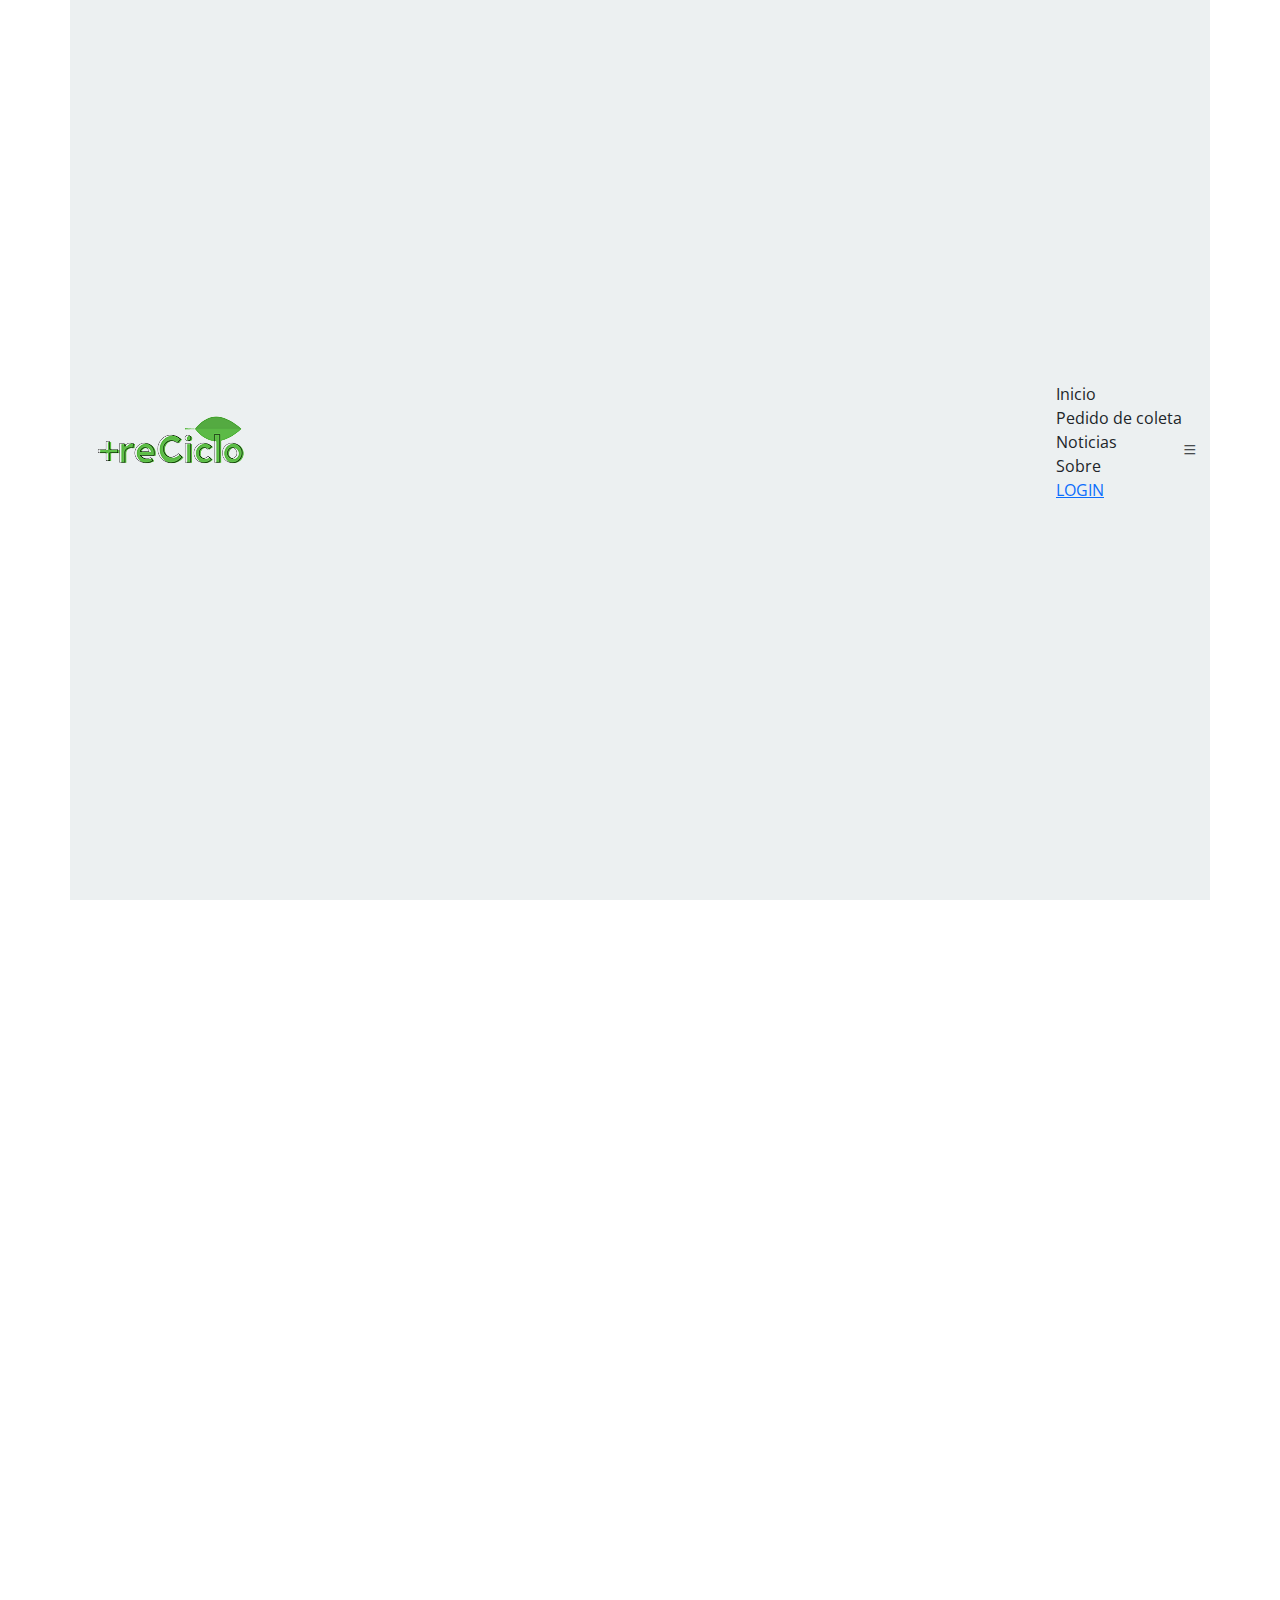
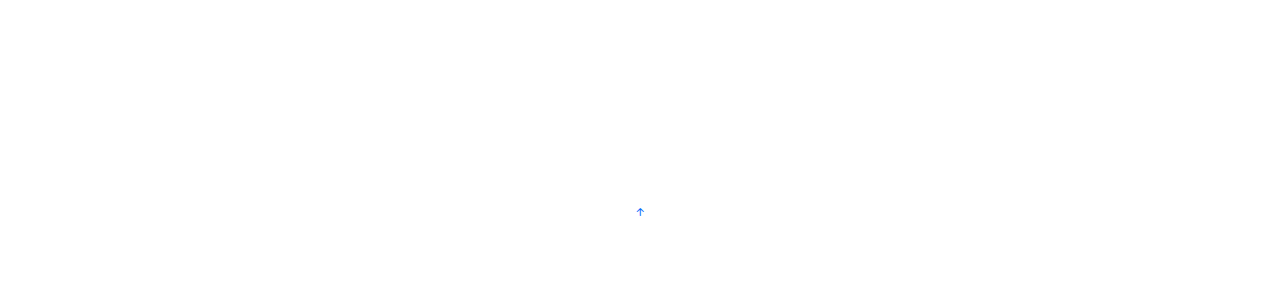
<file: src/index.html>
<!-- HOME -->
<!DOCTYPE html>
<html lang="en">

<head>
  <meta charset="utf-8">
  <meta content="width=device-width, initial-scale=1.0" name="viewport">

  <title>reCiclo</title>
  <meta content="" name="description">
  <meta content="" name="keywords">

  <!-- Favicons -->
  <link href="assets/img/icn.ico" rel="icon">
  <link href="assets/img/icn.ico" rel="apple-touch-icon">

  <!-- Google Fonts -->
  <link href="https://fonts.googleapis.com/css?family=Open+Sans:300,300i,400,400i,600,600i,700,700i|Roboto:300,300i,400,400i,500,500i,600,600i,700,700i|Poppins:300,300i,400,400i,500,500i,600,600i,700,700i" rel="stylesheet">

 <!-- Vendor CSS Files -->
  <link href="assets/vendor/aos/aos.css" rel="stylesheet">
  <link href="assets/vendor/bootstrap/css/bootstrap.min.css" rel="stylesheet">
  <link href="assets/vendor/bootstrap-icons/bootstrap-icons.css" rel="stylesheet">
  <link href="assets/vendor/boxicons/css/boxicons.min.css" rel="stylesheet">
  <link href="assets/vendor/glightbox/css/glightbox.min.css" rel="stylesheet">
  <link href="assets/vendor/swiper/swiper-bundle.min.css" rel="stylesheet">

  <!-- Template Main CSS File -->
  <link href="assets/css/style.css" rel="stylesheet">

  <!-- =======================================================
  * Template Name: BizLand
  * Updated: May 30 2023 with Bootstrap v5.3.0
  * Template URL: https://bootstrapmade.com/bizland-bootstrap-business-template/
  * Author: BootstrapMade.com
  * License: https://bootstrapmade.com/license/
  ======================================================== -->
</head>

<body>

  <!-- ======= Header ======= -->
  <header id="header" class="d-flex align-items-center">
    <div class="container d-flex align-items-center justify-content-between">

      <h1 ><a href="index.html"><img src="images/reCiclo-1.png" alt="" /><span></span></a></h1>

      <nav id="navbar" class="navbar">
          
        <ul class="list-unstyled">
          <li><a class="nav-link scrollto active" href="index.html">Inicio</a></li>
          <li><a class="nav-link scrollto" href="consultaTotal.php">Pedido de coleta</a></li>
          <li><a class="nav-link scrollto" href="page.html">Noticias</a></li>
          <li><a class="nav-link scrollto " href="contact.html">Sobre</a></li>
          <li><a href="login.php" id="myBtn">LOGIN</a></li>
        </ul>
        <i class="bi bi-list mobile-nav-toggle"></i>
      </nav><!-- .navbar -->

    </div>
  </header><!-- End Header -->

  <!-- ======= Hero Section ======= -->
  <section id="hero" class="d-flex align-items-center">
    <div class="container" data-aos="zoom-out" data-aos-delay="100">
      <h1>Bem-vindo ao <span>reCiclo</span></h1>
      <h2>Faça parte do time dos eco-warriors! Recicle, reutilize e arrase na preservação do meio ambiente. Vamos transformar o mundo em um lugar mais verde e cheio de atitude!</h2>
      <div class="d-flex">
        <a href="index.php" class="btn-get-started scrollto">Começar</a>
      </div>
    </div>
  </section><!-- End Hero -->

        
  <div id="preloader"></div>
  <a href="#" class="back-to-top d-flex align-items-center justify-content-center"><i class="bi bi-arrow-up-short"></i></a>

  <!-- Vendor JS Files -->
  <script src="assets/vendor/purecounter/purecounter_vanilla.js"></script>
  <script src="assets/vendor/aos/aos.js"></script>
  <script src="assets/vendor/bootstrap/js/bootstrap.bundle.min.js"></script>
  <script src="assets/vendor/glightbox/js/glightbox.min.js"></script>
  <script src="assets/vendor/isotope-layout/isotope.pkgd.min.js"></script>
  <script src="assets/vendor/swiper/swiper-bundle.min.js"></script>
  <script src="assets/vendor/waypoints/noframework.waypoints.js"></script>
  <script src="assets/vendor/php-email-form/validate.js"></script>

  <!-- Template Main JS File -->
  <script src="assets/js/main.js"></script>

  <!-- Template Main JS File -->
  <script src="assets/js/main.js"></script>
  <script src="js/jquery.min.js"></script>
  <script src="js/jquery.skippr.min.js"></script>
  <script type="text/javascript">
    $(document).ready(function(){
      $("#theTarget").skippr({
      transition: 'slide',
            speed: 1000,
            easing: 'easeOutQuart',
            navType: 'block',
            childrenElementType: 'div',
            arrows: false,
            autoPlay: false,
            autoPlayDuration: 5000,
            keyboardOnAlways: true,
            hidePrevious: false
 
      });
    });
  </script>
  <script src="js/plugins.js"></script>
  <script src="js/main.js"></script>
  <script src="js/bootstrap.min.js"></script>
  <script src="js/jquery.slicknav.min.js"></script>
  <script>
    $(function(){
      $('#menu').slicknav();
    });
  </script>
  
</body>
</html>
</file>
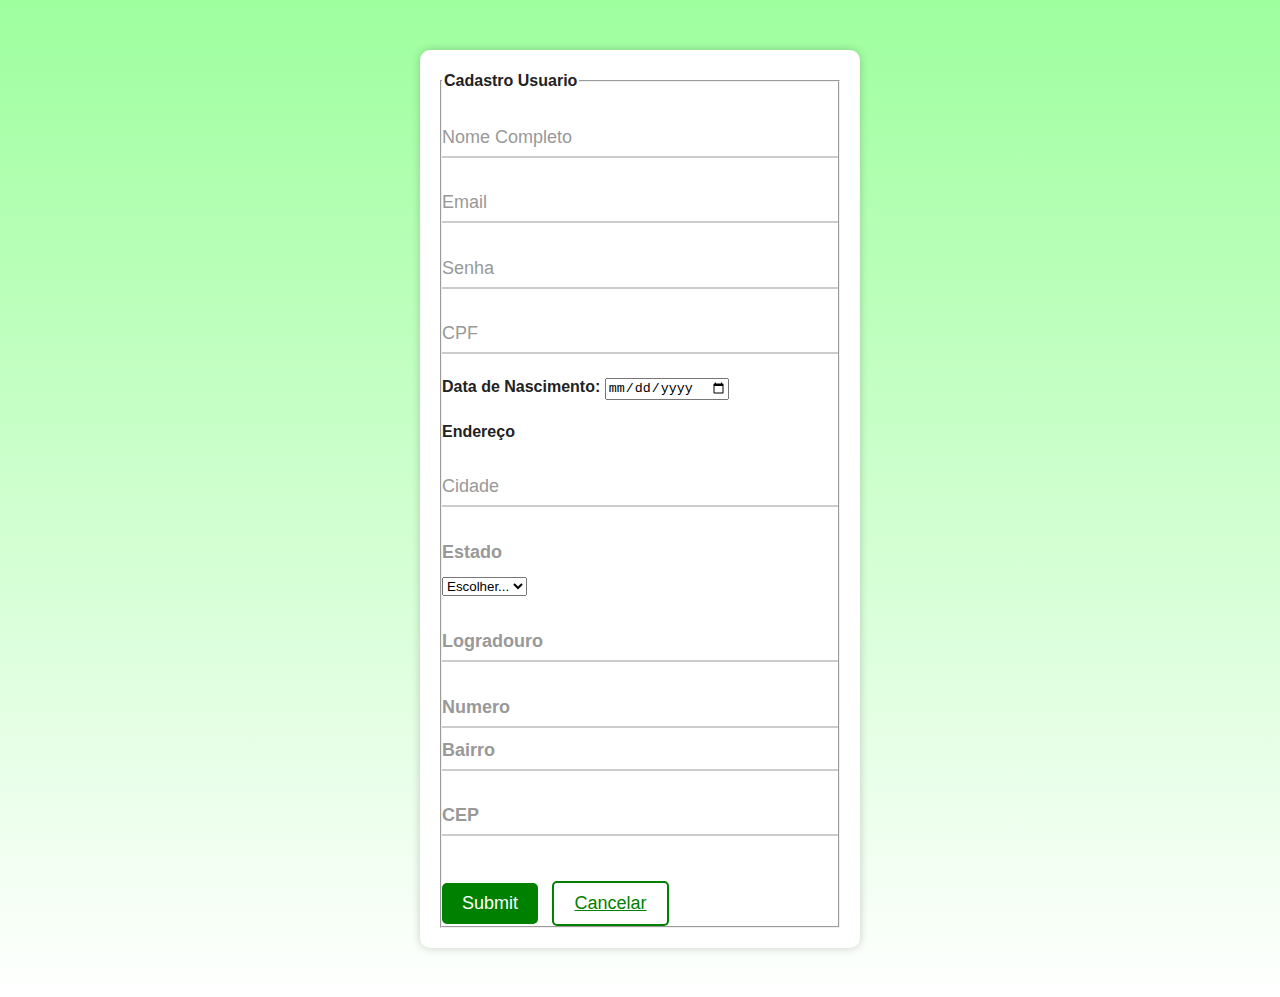
<file: src/cadastro_pt1.html>
<!DOCTYPE html>
    <html lang="pt-br">
    <head>
        <meta charset="UTF-8">
        <title>Cadastro de Usuário</title>
        <link rel="stylesheet" href="css/responsive.css" />
        <link rel="stylesheet" href="css/main.css">
        <link rel="stylesheet" href="css/formulario_cad.css">

    </head>
    <body>
        <div class="box">
            <form action="cadastro_form.php" method="POST">
                <fieldset>
                    <legend><b>Cadastro Usuario</b></legend>
                    <br>
                    <div class="inputBox">
                        <input type="text" name="name" id="name" class="inputUser" required>
                        <label for="name" class="labelInput">Nome Completo</label>
                    </div>
                    <br>
                    <div class="inputBox">
                        <input type="email" name="email" id="email" class="inputUser" required>
                        <label for="email" class="labelInput">Email</label>
                    </div>
                    <br>
                    <div class="inputBox">
                        <input type="password" name="senha" id="senha" class="inputUser" required>
                        <label for="senha" class="labelInput">Senha</label>
                    </div>
                    <br>
                    <div class="inputBox">
                        <input type="text" name="cpf" id="cpf" class="inputUser" required>
                        <label for="cpf" class="labelInput">CPF</label>
                    </div>
                    <br>
                    <label for="dataNasc"><b>Data de Nascimento:</b></label>
                    <input type="date" name="dataNasc" id="dataNasc" required>
                    <br>
                    <h4>Endereço</h4>
                    <div class="inputBox">
                        <input type="text" name="cidade" id="cidade" class="inputUser" required>
                        <label for="cidade" class="labelInput">Cidade</label>
                    </div>
                    <br>              
                    <div class="inputBox">            
                        <label for="estado" class="labelInput"><b>Estado</b></label>
                        <br><br>
                        <select id="estado" name="estado" class="form-control" required>
                            <option selected>Escolher...</option>
                            <option>AC</option>
                            <option>AL</option>
                            <option>AP</option>
                            <option>AM</option>
                            <option>BA</option>
                            <option>CE</option>
                            <option>DF</option>
                            <option>ES</option>
                            <option>GO</option>
                            <option>MA</option>
                            <option>MT</option>
                            <option>MS</option>
                            <option>MG</option>
                            <option>PA</option>
                            <option>PB</option>
                            <option>PR</option>
                            <option>PE</option>
                            <option>PI</option>
                            <option>RJ</option>
                            <option>RN</option>
                            <option>RS</option>
                            <option>RO</option>
                            <option>RR</option>
                            <option>SC</option>
                            <option>SP</option>
                            <option>SE</option>
                            <option>TO</option>
                        </select>
                    </div>
                    <br>
                    <div class="inputBox">
                        <input type="text" name="logradouro" id="logradouro" class="inputUser" required> 
                        <label for="logradouro" class="labelInput"><b>Logradouro</b></label>
                    </div>
                    <br>
                    <div class="inputBox">                  
                        <input type="number" name="numeroN" id="numeroN" class="inputUser" required>   
                        <label for="numeroN" class="labelInput" style="display: inline-block;"><b>Numero</b></label>
                    </div>

                    <div class="inputBox">                   
                     <input type="text" name="bairro" id="bairro" class="inputUser" required>      
                     <label for="bairro" class="labelInput" style="display: inline-block;"><b>Bairro</b></label>  
                 </div>
                 <br>
                 <div class="inputBox">            
                    <input type="text" name="cep" id="cep" class="inputUser" required> 
                    <label for="cep" class="labelInput"><b>CEP</b></label>                     
                </div>
                <br><br>

                <input type="submit" name="submit1" id="submit1" formaction="cadastro_form.php">

                <button class="btn"><a href="index.php" style="color: green;">Cancelar</a></button>
            </fieldset>
        </form>
    </div>
</body>
</html>
</file>
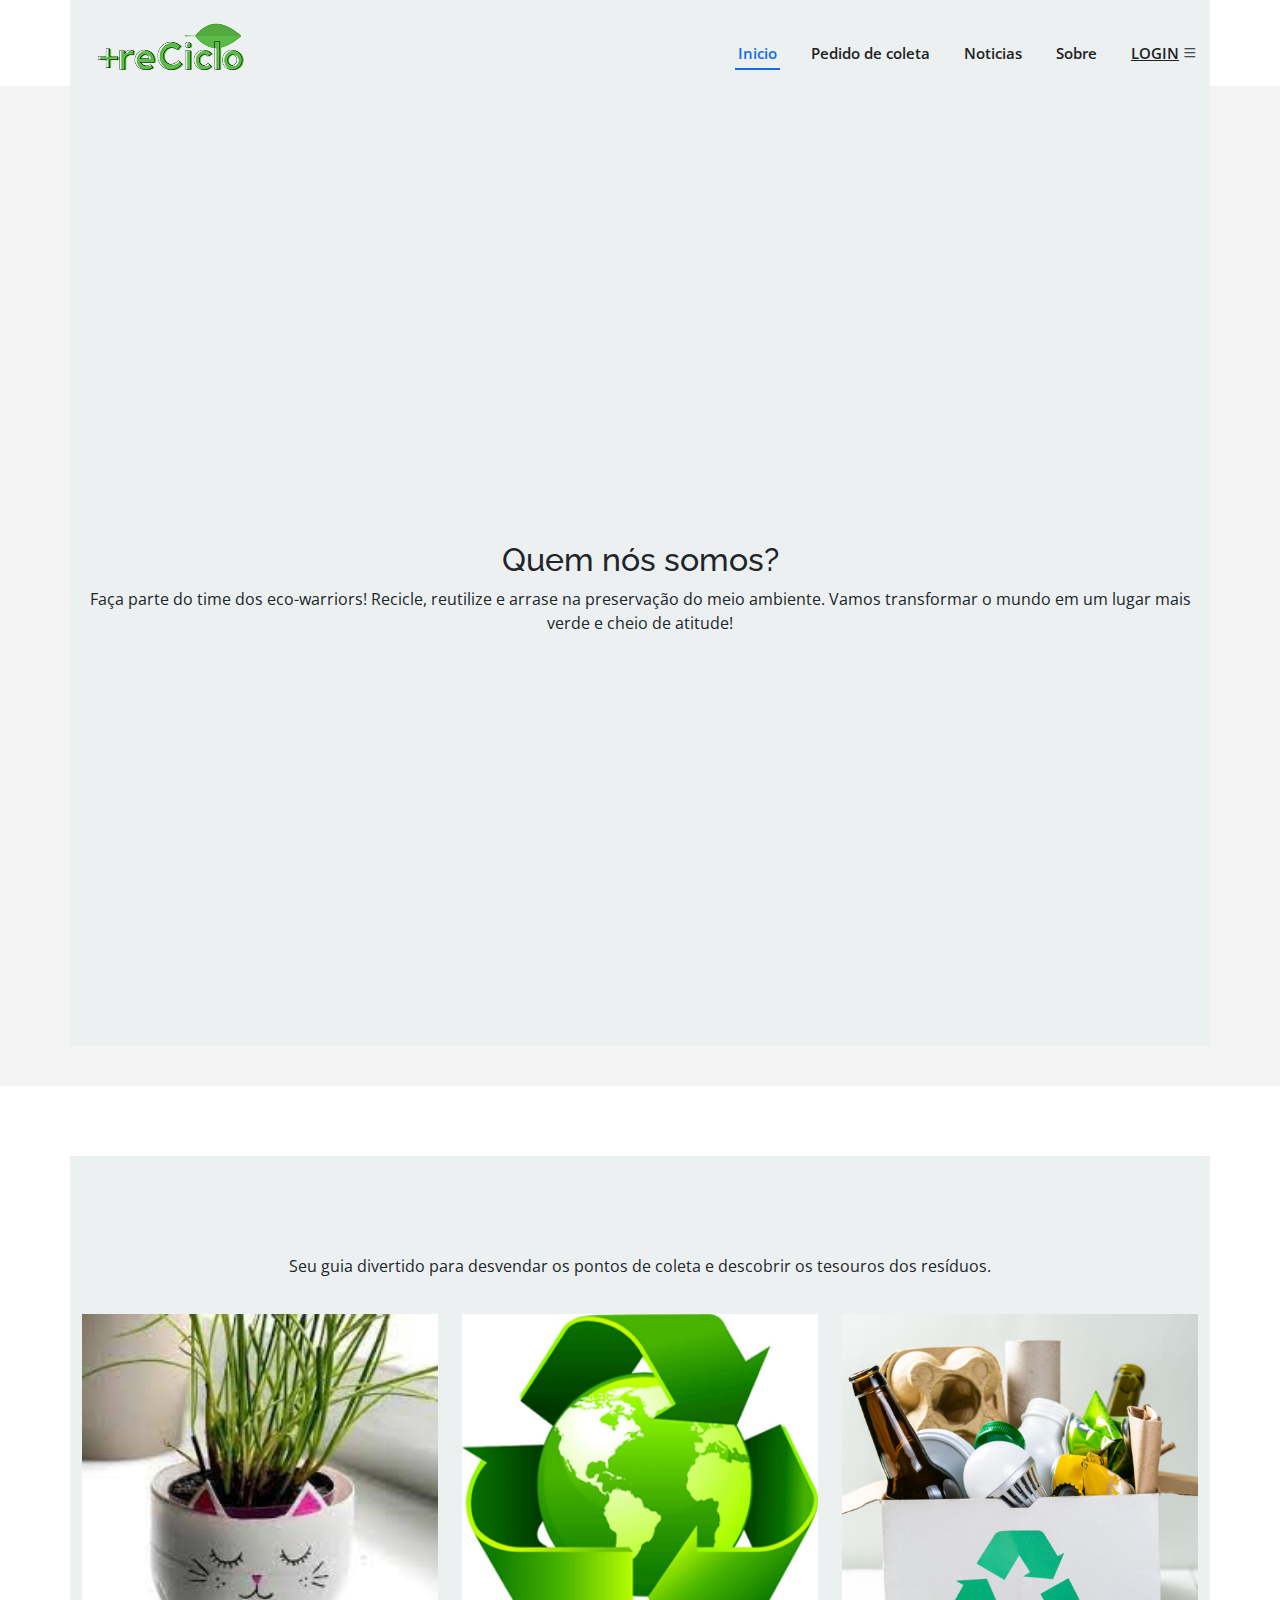
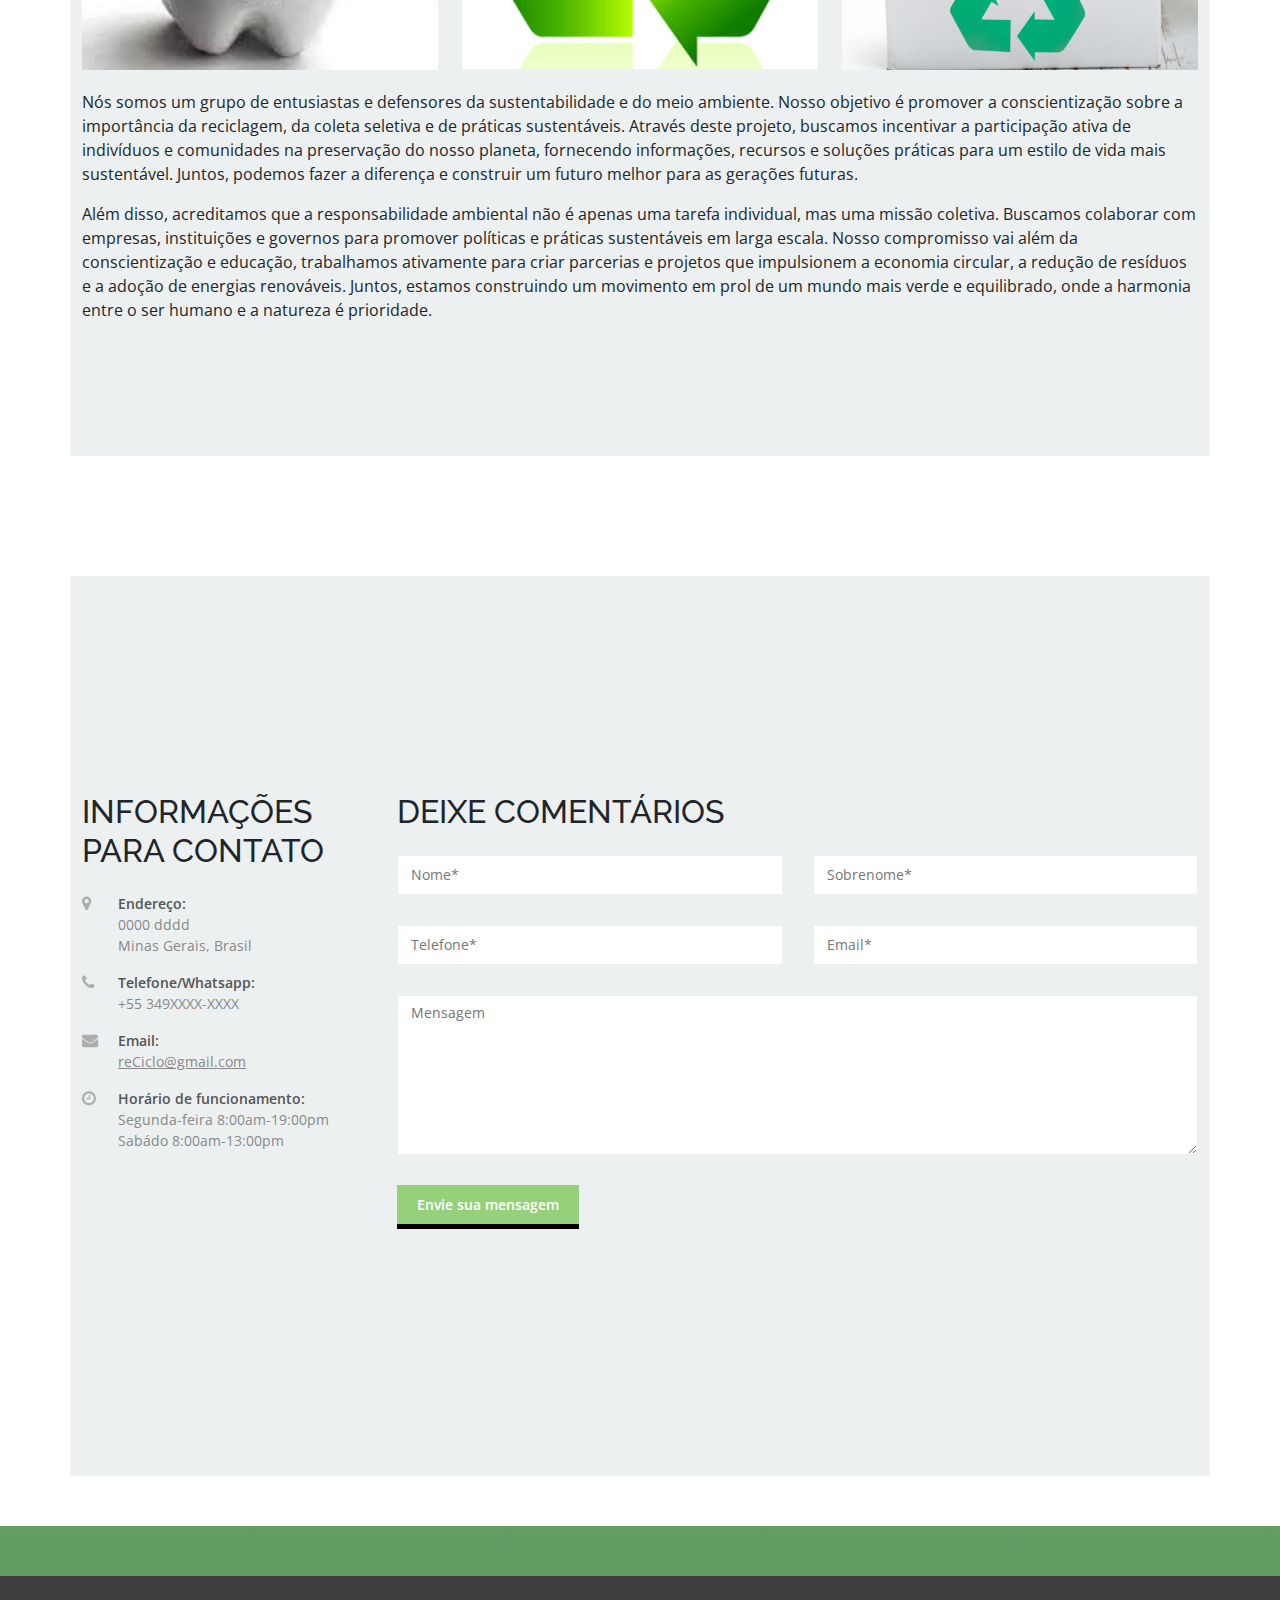
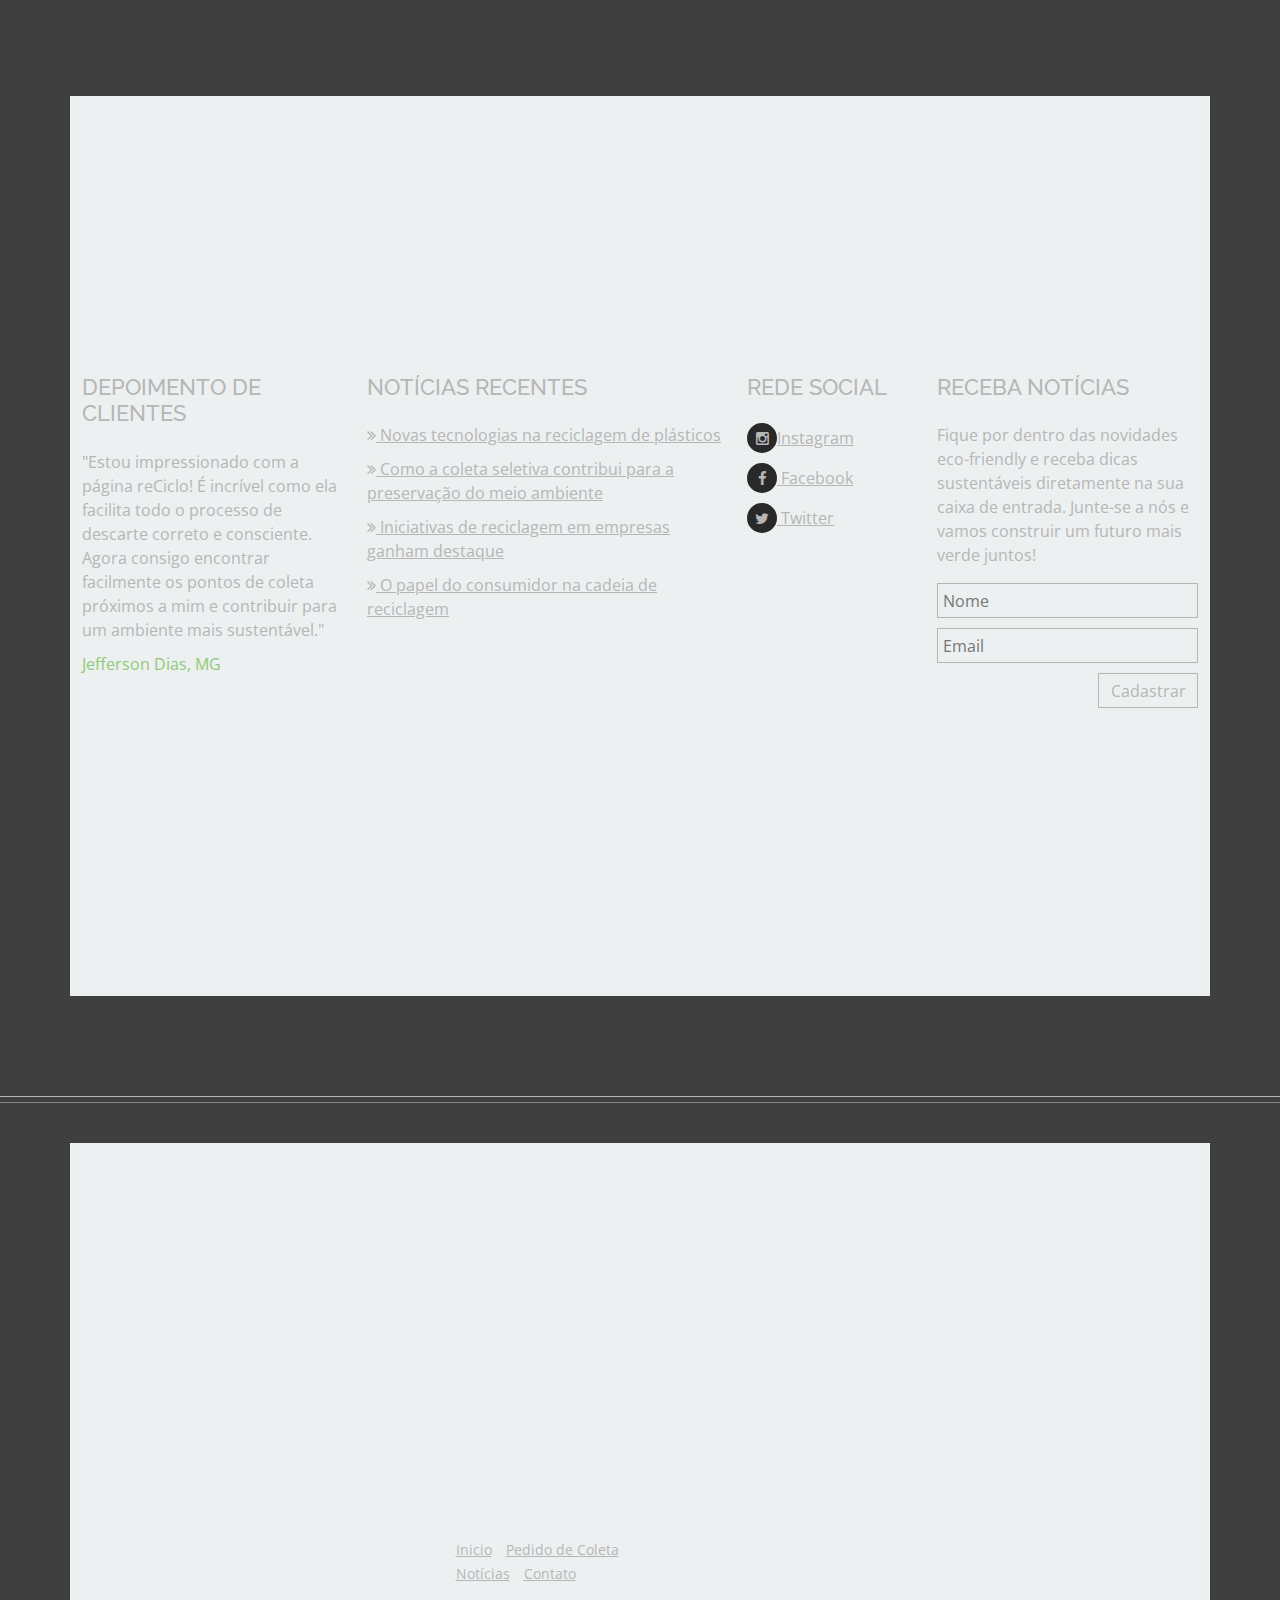
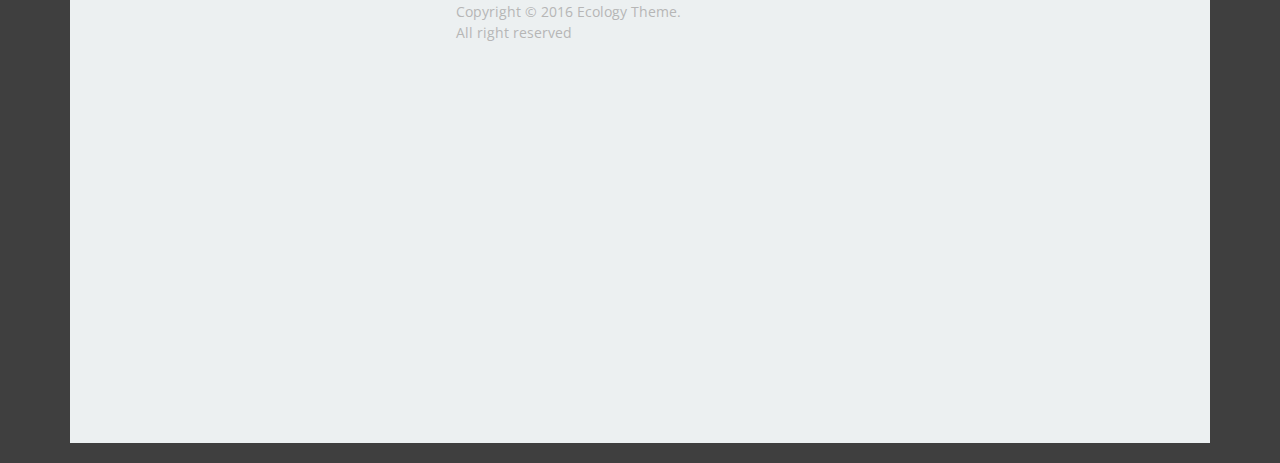
<file: src/contact.html>
<!DOCTYPE HTML>
<html lang="pt-BR">

<head>
	<meta charset="utf-8">
	<meta http-equiv="x-ua-compatible" content="ie=edge">
	<title>reCiclo</title>

	<meta name="viewport" content="width=device-width, initial-scale=1">

	<link rel="shortcut icon" type="image/x-icon" href="images/icn.ico">
	
	<link href='https://fonts.googleapis.com/css?family=Raleway:400,600' rel='stylesheet' type='text/css'>
	<link href='https://fonts.googleapis.com/css?family=Open+Sans:400,400italic,600' rel='stylesheet' type='text/css'>

	<!-- Favicons -->
	<link href="assets/img/icn.ico" rel="icon">
	<link href="assets/img/icn.ico" rel="apple-touch-icon">

	<!-- Google Fonts -->
	<link href="https://fonts.googleapis.com/css?family=Open+Sans:300,300i,400,400i,600,600i,700,700i|Roboto:300,300i,400,400i,500,500i,600,600i,700,700i|Poppins:300,300i,400,400i,500,500i,600,600i,700,700i" rel="stylesheet">

	 <!-- Vendor CSS Files -->
<link rel="stylesheet" href="assets/vendor/bootstrap/css/bootstrap.min.css" />
<link rel="stylesheet" href="assets/vendor/bootstrap-icons/bootstrap-icons.css" />
<link rel="stylesheet" href="assets/vendor/boxicons/css/boxicons.min.css" />
<link rel="stylesheet" href="assets/vendor/glightbox/css/glightbox.min.css" />
<link rel="stylesheet" href="assets/vendor/swiper/swiper-bundle.min.css" />
<link rel="stylesheet" href="assets/vendor/aos/aos.css" />

<link rel="stylesheet" href="css/font-awesome.min.css" />
<link rel="stylesheet" href="css/normalize.css" />
<link rel="stylesheet" href="css/jquery.skippr.css" />
<link rel="stylesheet" href="css/slicknav.min.css" />
<link rel="stylesheet" href="css/responsive.css" />
<link rel="stylesheet" href="css/main.css" />

<script src="js/vendor/modernizr-2.8.3.min.js"></script>

	<!-- Template Main CSS File -->
	<link href="assets/css/style.css" rel="stylesheet">
	
</head>

<body>	
	<!-- ======= Header ======= -->
	<header id="header" class="d-flex align-items-center">
		<div class="container d-flex align-items-center justify-content-between">

			<h1 ><a href="index.html"><img src="images/reCiclo-1.png" alt="" /><span></span></a></h1>
			<!-- Uncomment below if you prefer to use an image logo -->
			<!-- <a href="index.html" class="logo"><img src="assets/img/logo.png" alt=""></a>-->

			<nav id="navbar" class="navbar">
				
				<ul class="list-unstyled">
					<li><a class="nav-link scrollto active" href="index.php">Inicio</a></li>
					<li><a class="nav-link scrollto" href="consultaTotal.php">Pedido de coleta</a></li>
					<li><a class="nav-link scrollto" href="page.html">Noticias</a></li>
					<li><a class="nav-link scrollto " href="contact.html">Sobre</a></li>
					<li><a href="login.php" id="myBtn">LOGIN</a></li>
				</ul>
				<i class="bi bi-list mobile-nav-toggle"></i>
			</nav><!-- .navbar -->

		</div>
	</header><!-- End Header -->
	
	
	<section class="page-title">
		<div class="container">
			<div class="row">
				<div class="col-md-12 col-sm-12 col-xs-12">
					<h2>Quem nós somos?</h2>
					<p>Faça parte do time dos eco-warriors! Recicle, reutilize e arrase na preservação do meio ambiente. Vamos transformar o mundo em um lugar mais verde e cheio de atitude!</p>
				</div>
			</div>
		</div>
	</section><!-- Page Title Ends Here -->

	<section class="who-we-are">
		<div class="container">
			<div class="row">
				<div class="col-md-12 col-sm-12 col-xs-12">
					<p>Seu guia divertido para desvendar os pontos de coleta e descobrir os tesouros dos resíduos.</p>
				</div>
				<div class="col-md-4 col-sm-4 col-xs-12">
					<img src="images/projeto3.jpg" alt="" />
				</div>
				<div class="col-md-4 col-sm-4  col-xs-12">
					<img src="images/reciclagem.png" alt="" />
				</div>
				<div class="col-md-4 col-sm-4 col-xs-12">
					<img src="images/r1.jpg" alt="" />
				</div>
				<div class="col-md-12 col-sm-12 col-xs-12">
					<p>Nós somos um grupo de entusiastas e defensores da sustentabilidade e do meio ambiente. Nosso objetivo é promover a conscientização sobre a importância da reciclagem, da coleta seletiva e de práticas sustentáveis. Através deste projeto, buscamos incentivar a participação ativa de indivíduos e comunidades na preservação do nosso planeta, fornecendo informações, recursos e soluções práticas para um estilo de vida mais sustentável. Juntos, podemos fazer a diferença e construir um futuro melhor para as gerações futuras.</p>

					<p>Além disso, acreditamos que a responsabilidade ambiental não é apenas uma tarefa individual, mas uma missão coletiva. Buscamos colaborar com empresas, instituições e governos para promover políticas e práticas sustentáveis ​​em larga escala. Nosso compromisso vai além da conscientização e educação, trabalhamos ativamente para criar parcerias e projetos que impulsionem a economia circular, a redução de resíduos e a adoção de energias renováveis. Juntos, estamos construindo um movimento em prol de um mundo mais verde e equilibrado, onde a harmonia entre o ser humano e a natureza é prioridade.</p>
				</div>
			</div>
		</div>
	</section><!-- Who We Are Ends Here -->	
	<section class="contact-information">
		<div class="container">
			<div class="row">
				<div class="col-md-3 col-sm-4 col-xs-12">
					<h2>Informações para contato</h2>
					<ul class="list-unstyled">
						<li>
							<i class="fa fa-map-marker"></i>
							<span>Endereço:</span>
							<p>0000 dddd<br/> Minas Gerais, Brasil</p>
						</li>
						<li>
							<i class="fa fa-phone"></i>
							<span>Telefone/Whatsapp:</span>
							<p>+55 349XXXX-XXXX</p>
						</li>
						<li>
							<i class="fa fa-envelope"></i>
							<span>Email:</span>
							<p>
								<a href="mailto:info@yoursite.com">reCiclo@gmail.com</a>
							</p>
						</li>
						<li>
							<i class="fa fa-clock-o"></i>
							<span>Horário de funcionamento:</span>
							<p>Segunda-feira 8:00am-19:00pm<br/>Sabádo 8:00am-13:00pm</p>
						</li>
					</ul>
				</div>
				<div class="col-md-9 col-sm-8 col-xs-12">
					<h2>Deixe comentários</h2>
					<form action="cadastro_comentario.php" class="myform" method="post">
						<p> <input type="text" required="" name="nome" placeholder="Nome*"> </p>
						<p> <input type="text" required="" name="sobrenome" placeholder="Sobrenome*"> </p>
						<p> <input type="text" required="" name="telefone" placeholder="Telefone*"> </p>
						<p> <input type="text" required="" name="email" placeholder="Email*"> </p>
						<p class="myform-comment"> <textarea name="comentario" placeholder="Mensagem"></textarea> </p>
						<p class="myform-submit"> <input type="submit" class="myform-bgcolor" name="submit" value="Envie sua mensagem"> </p>
						<span class="output_message"></span>
					</form>
				</div>

			</div>
		</div>
	</section><!-- Contact Information ends here -->

	<!-- Footer Starts -->
	<section class="footer">
		<div class="footer-top">
			<div class="container">
				<div class="row">
					<div class="col-md-3 col-sm-6 col-xs-12 testimonial footer-widget">
						<h2>Depoimento de clientes</h2>
						<p>"Estou impressionado com a página reCiclo! É incrível como ela facilita todo o processo de descarte correto e consciente. Agora consigo encontrar facilmente os pontos de coleta próximos a mim e contribuir para um ambiente mais sustentável."<br />
							<span>Jefferson Dias, MG</span></p>
						</div>
						
						<div class="col-md-4 col-sm-6 col-xs-12 footer-widget recent-posts">
							<h2>Notícias Recentes</h2>
							<ul class="list-unstyled">
								<li><a href="noticia1.html"><i class="fa fa-angle-double-right"></i> Novas tecnologias na reciclagem de plásticos</a></li>
								<li><a href="noticia2.html"><i class="fa fa-angle-double-right"></i> Como a coleta seletiva contribui para a preservação do meio ambiente</a></li>
								<li><a href="noticia3.html"><i class="fa fa-angle-double-right"></i> Iniciativas de reciclagem em empresas ganham destaque</a></li>
								<li><a href="noticia4.html"><i class="fa fa-angle-double-right"></i> O papel do consumidor na cadeia de reciclagem</a></li>
							</ul>
						</div>
						<div class="col-md-2 col-sm-6 col-xs-12 social-button footer-widget">
							<h2>Rede Social</h2>
							<ul class="list-unstyled">
								<li><a href=""><i class="fa fa-instagram"></i>Instagram</a></li>
								<li><a href=""><i class="fa fa-facebook"></i> Facebook</a></li>
								<li><a href=""><i class="fa fa-twitter"></i> Twitter</a></li>
							</ul>
						</div>
						<div class="col-md-3 col-sm-6 col-xs-12 footer-widget subscribe">
							<h2>Receba notícias</h2>
							<p>Fique por dentro das novidades eco-friendly e receba dicas sustentáveis diretamente na sua caixa de entrada. Junte-se a nós e vamos construir um futuro mais verde juntos!</p>
							<form action="receba_noticias.php" class="myform" method="post">
								<input type="text" required="" name="nome" placeholder="Nome" />
								<input type="text" required="" name="email" placeholder="Email" />
								<input type="submit" name="submit" class="pull-right" value="Cadastrar" />
							</form>

						</div>
					</div>
				</div>
			</div><!-- Footer Top Ends -->
			
			<div class="footer-bottom">
				<div class="container">
					<div class="row">
						<div class="col-md-8 col-xs-12">
							<div class="footer-bottom-menu">
								<ul class="list-unstyled">
									<li><a href="index.html" class="active">Inicio</a></li>
									<li><a href="page.html">Pedido de Coleta</a></li>
									<li><a href="page.html">Notícias</a></li>
									<li><a href="contact.html">Contato</a></li>
								</ul>
							</div>
							<div class="copyright-text">
								<p>Copyright © 2016 Ecology Theme. All right reserved</p>
							</div>
						</div>
						<div class="col-md-4 col-xs-12">
							<a href="#" class="scrollToTop"><i class="fa fa-arrow-up"></i></a>
						</div>
					</div>
				</div>
			</div>
		</section>
		<!-- Vendor JS Files -->
		<script src="assets/vendor/purecounter/purecounter_vanilla.js"></script>
		<script src="assets/vendor/aos/aos.js"></script>
		<script src="assets/vendor/bootstrap/js/bootstrap.bundle.min.js"></script>
		<script src="assets/vendor/glightbox/js/glightbox.min.js"></script>
		<script src="assets/vendor/isotope-layout/isotope.pkgd.min.js"></script>
		<script src="assets/vendor/swiper/swiper-bundle.min.js"></script>
		<script src="assets/vendor/waypoints/noframework.waypoints.js"></script>
		<script src="assets/vendor/php-email-form/validate.js"></script>

		<!-- Template Main JS File -->
		<script src="assets/js/main.js"></script>


		<script src="js/jquery.min.js"></script>
		<script src="js/jquery.skippr.min.js"></script>
		<script type="text/javascript">
			$(document).ready(function(){
				$("#theTarget").skippr({
					transition: 'slide',
					speed: 1000,
					easing: 'easeOutQuart',
					navType: 'block',
					childrenElementType: 'div',
					arrows: false,
					autoPlay: false,
					autoPlayDuration: 5000,
					keyboardOnAlways: true,
					hidePrevious: false
					
				});
			});
		</script>
		<script src="js/plugins.js"></script>
		<script src="js/main.js"></script>
		<script src="js/bootstrap.min.js"></script>
		<script src="js/jquery.slicknav.min.js"></script>
		<script>
			$(function(){
				$('#menu').slicknav();
			});
		</script>
		
	</body>
	</html>
</file>
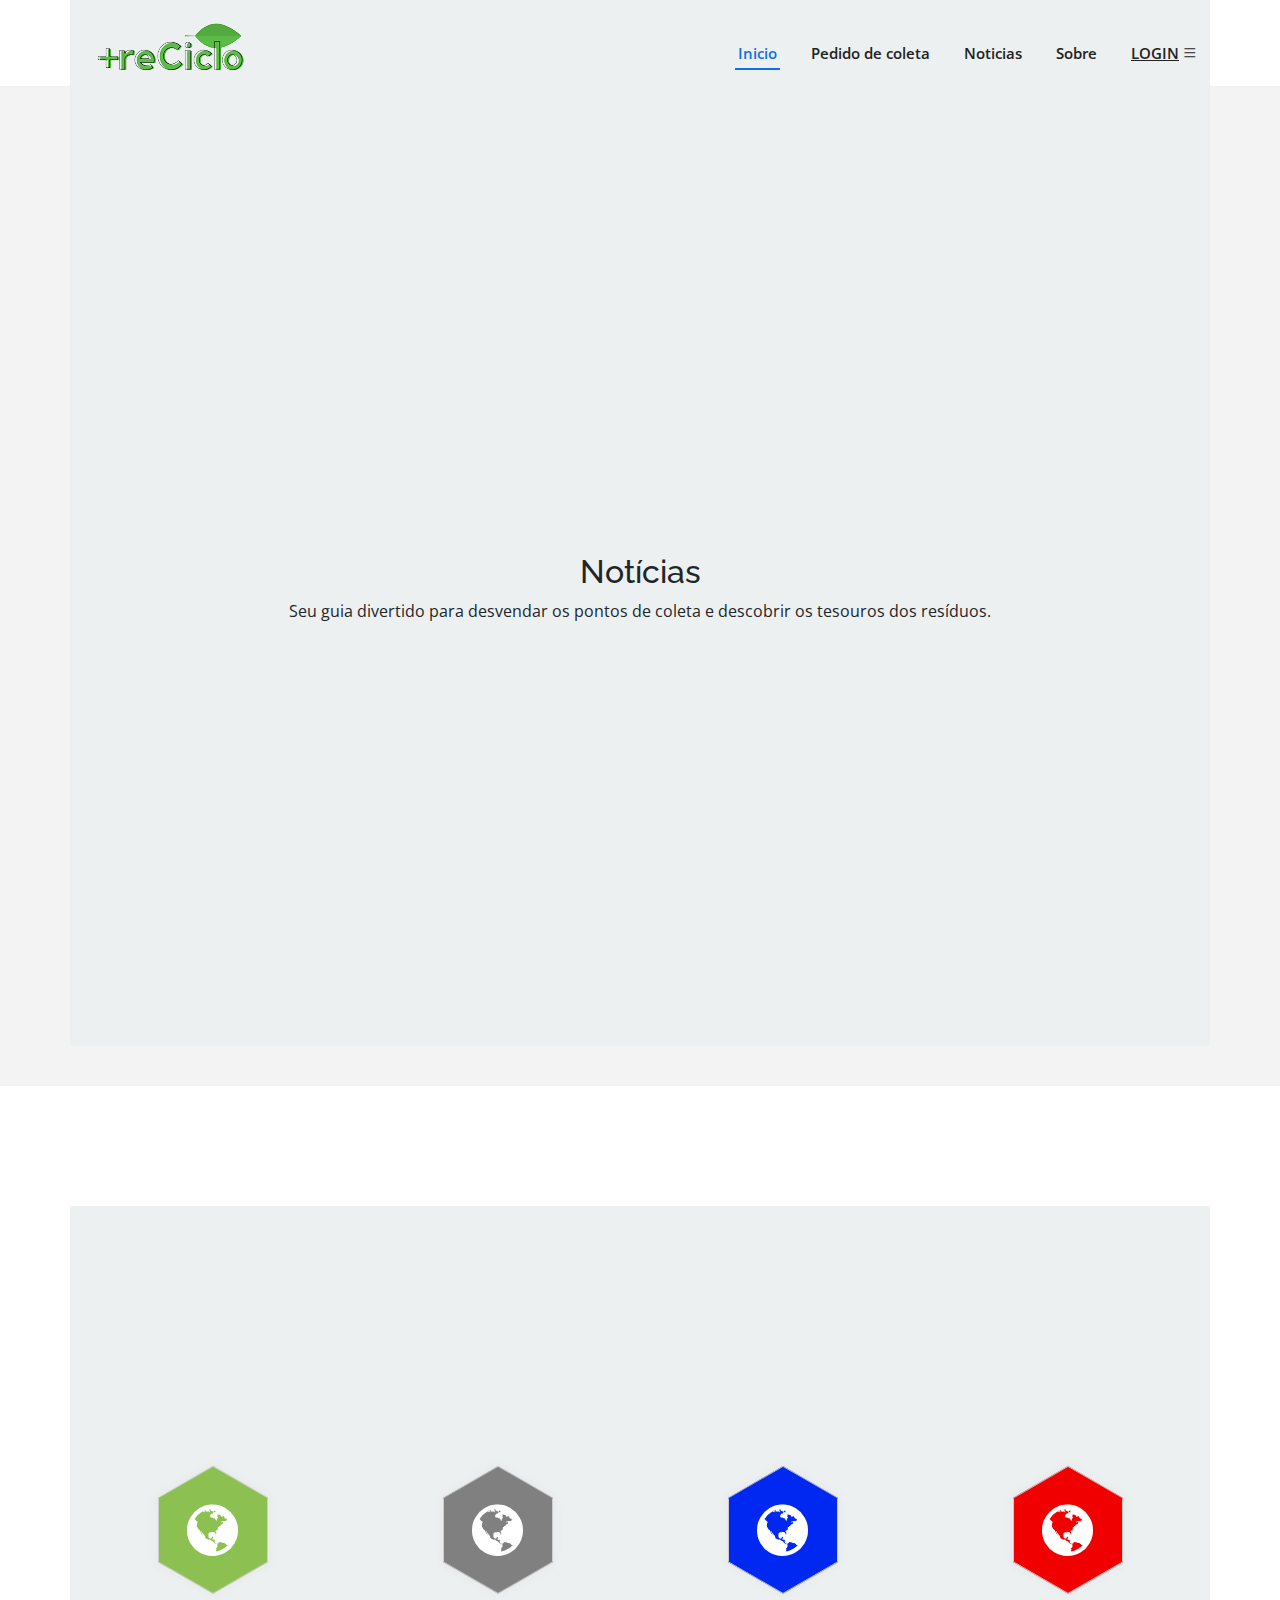
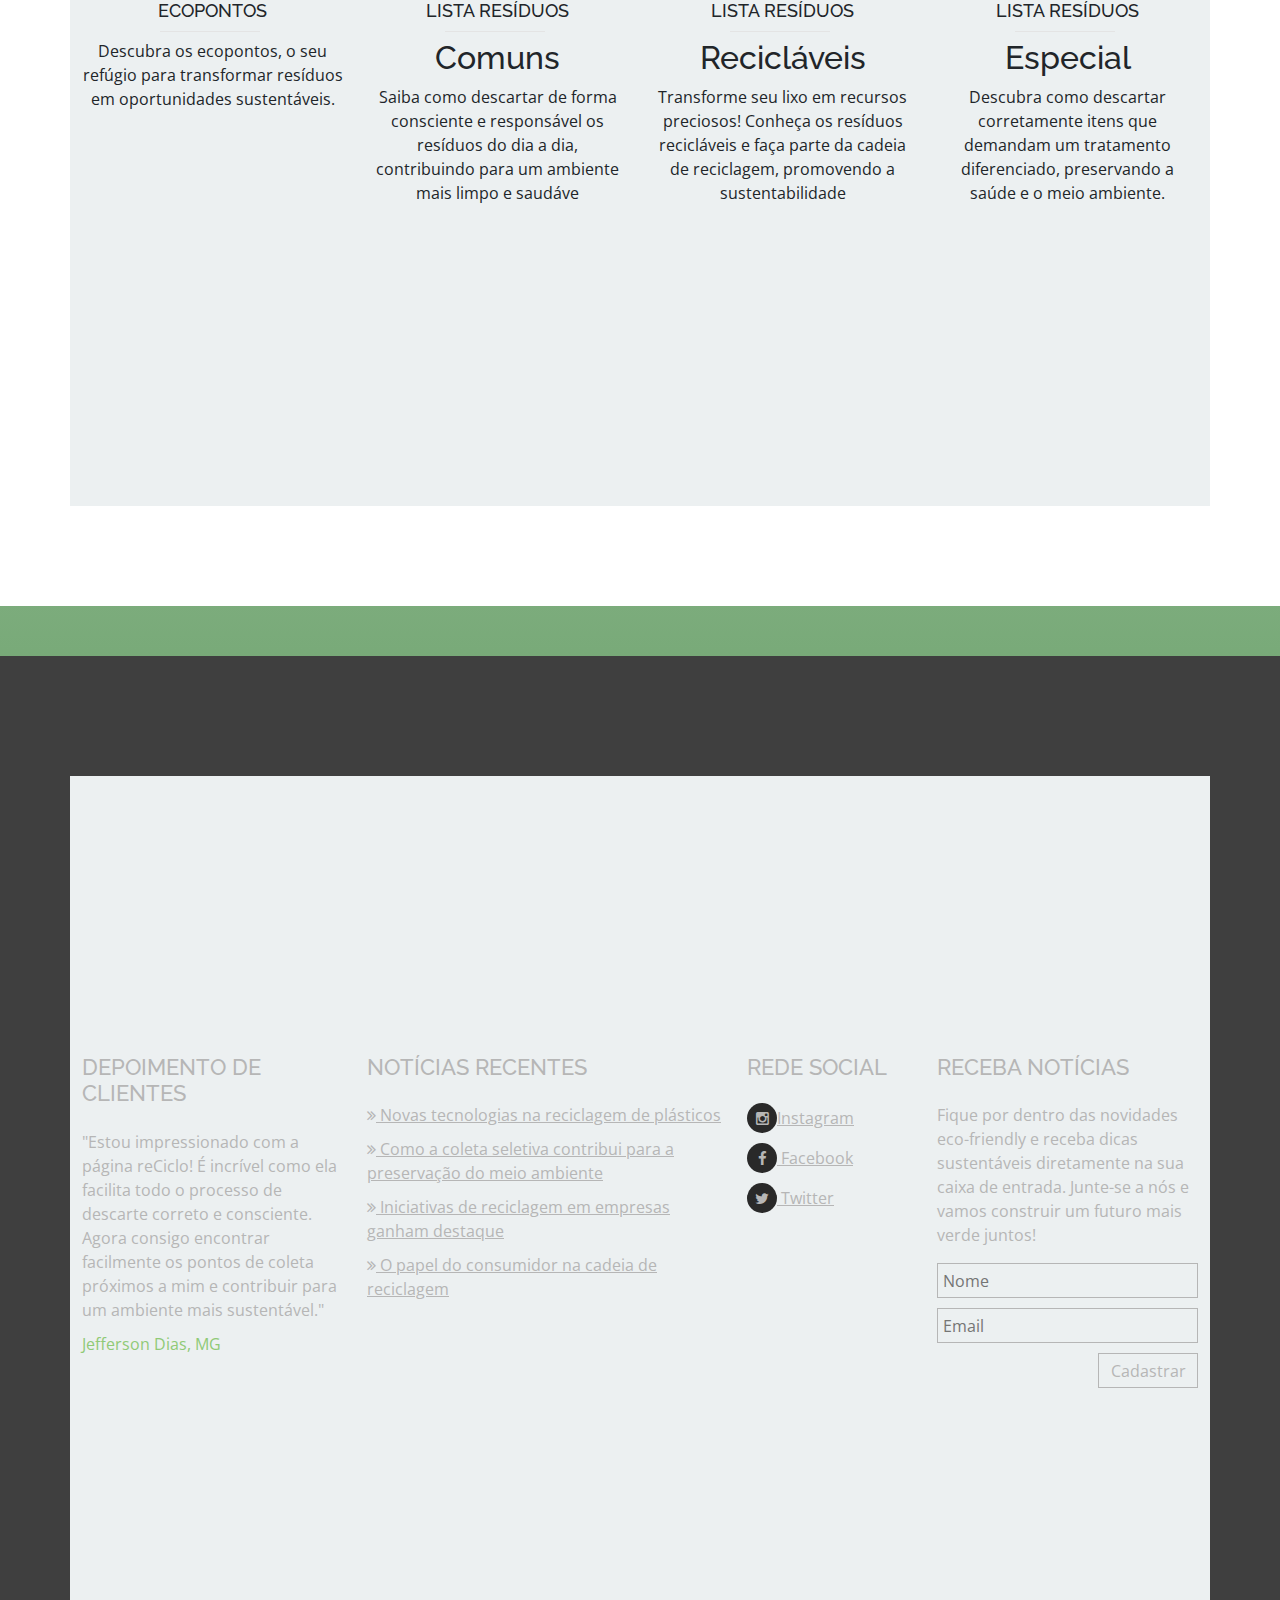
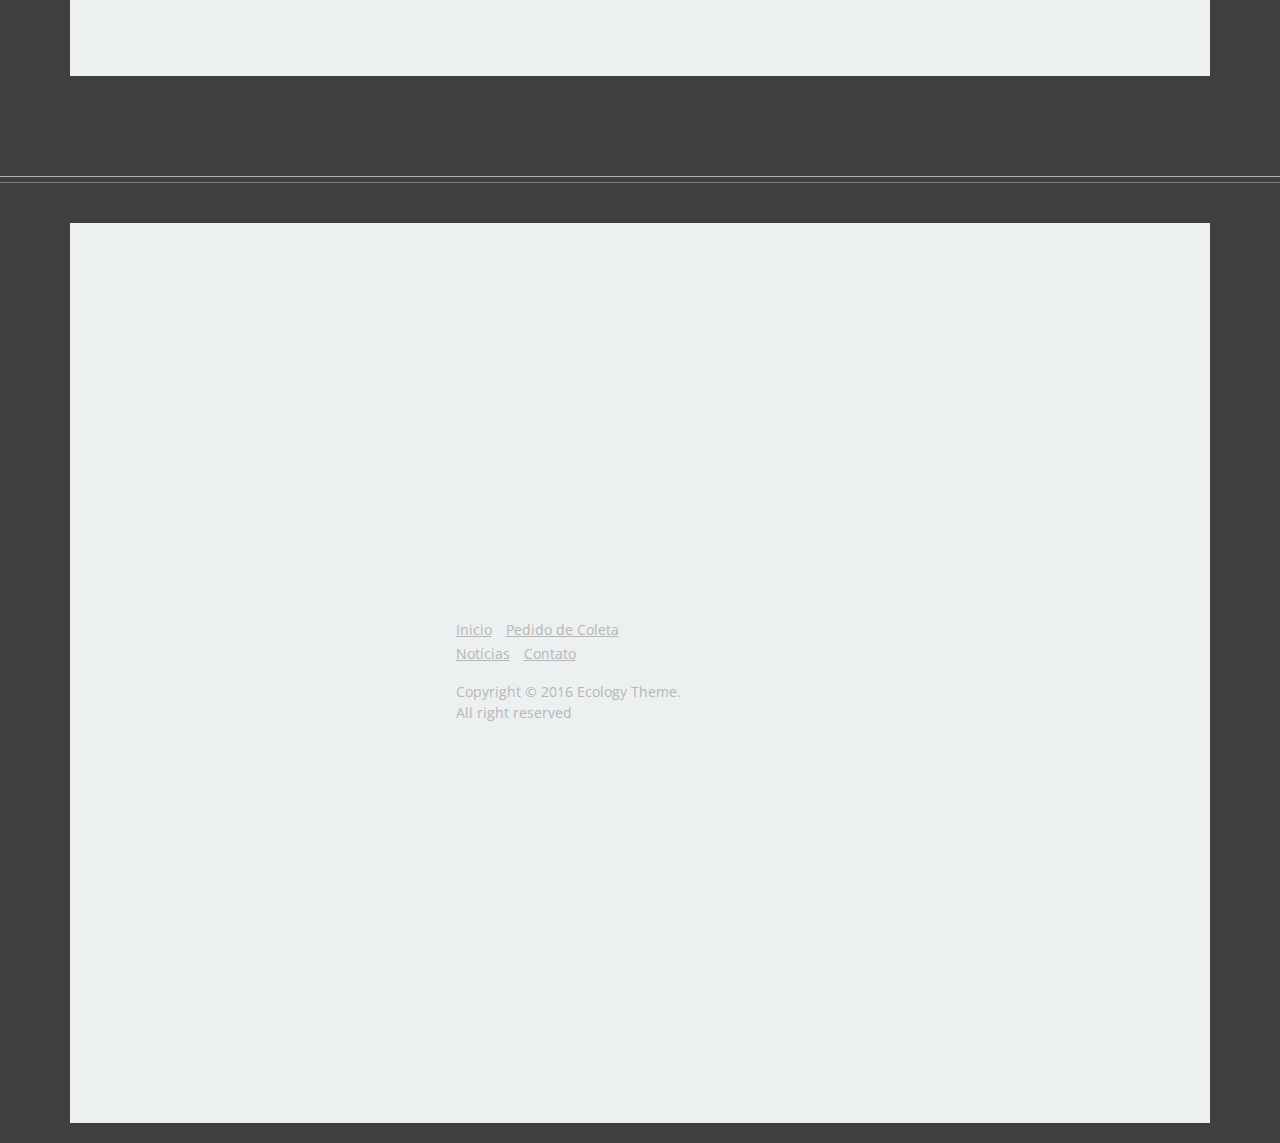
<file: src/page.html>
<!-- Pagina informativa referente a 'Noticias' -->
<!DOCTYPE HTML>
<html lang="pt-BR">
<head>
	<meta charset="utf-8">
	<meta http-equiv="x-ua-compatible" content="ie=edge">
	<title>reCiclo</title>

	<meta name="viewport" content="width=device-width, initial-scale=1">

	<link rel="shortcut icon" type="image/x-icon" href="images/icn.ico">
	
	<link href='https://fonts.googleapis.com/css?family=Raleway:400,600' rel='stylesheet' type='text/css'>
	<link href='https://fonts.googleapis.com/css?family=Open+Sans:400,400italic,600' rel='stylesheet' type='text/css'>
	

	<!-- Google Fonts -->
	<link href="https://fonts.googleapis.com/css?family=Open+Sans:300,300i,400,400i,600,600i,700,700i|Roboto:300,300i,400,400i,500,500i,600,600i,700,700i|Poppins:300,300i,400,400i,500,500i,600,600i,700,700i" rel="stylesheet">

	<!-- Vendor CSS Files -->
	<link rel="stylesheet" href="assets/vendor/bootstrap/css/bootstrap.min.css" />
	<link rel="stylesheet" href="assets/vendor/bootstrap-icons/bootstrap-icons.css" />
	<link rel="stylesheet" href="assets/vendor/boxicons/css/boxicons.min.css" />
	<link rel="stylesheet" href="assets/vendor/glightbox/css/glightbox.min.css" />
	<link rel="stylesheet" href="assets/vendor/swiper/swiper-bundle.min.css" />
	<link rel="stylesheet" href="assets/vendor/aos/aos.css" />

	<link rel="stylesheet" href="css/font-awesome.min.css" />
	<link rel="stylesheet" href="css/normalize.css" />
	<link rel="stylesheet" href="css/jquery.skippr.css" />
	<link rel="stylesheet" href="css/slicknav.min.css" />
	<link rel="stylesheet" href="css/responsive.css" />
	<link rel="stylesheet" href="css/main.css" />

	<script src="js/vendor/modernizr-2.8.3.min.js"></script>

	<!-- Template Main CSS File -->
	<link href="assets/css/style.css" rel="stylesheet">
	
</head>
<body>

	<!-- ======= Header ======= -->
	<header id="header" class="d-flex align-items-center">
		<div class="container d-flex align-items-center justify-content-between">

			<h1><a href="index.html"><img src="images/reCiclo-1.png" alt="" /><span></span></a></h1>

			<nav id="navbar" class="navbar">
				
				<ul class="list-unstyled">
					<li><a class="nav-link scrollto active" href="index.php">Inicio</a></li>
					<li><a class="nav-link scrollto" href="consultaTotal.php">Pedido de coleta</a></li>
					<li><a class="nav-link scrollto" href="page.html">Noticias</a></li>
					<li><a class="nav-link scrollto " href="contact.html">Sobre</a></li>
					<li><a href="login.php" id="myBtn">LOGIN</a></li>
				</ul>
				<i class="bi bi-list mobile-nav-toggle"></i>
			</nav><!-- .navbar -->

		</div>
	</header><!-- End Header -->
	
	<section class="page-title">
		<div class="container">
			<div class="row">
				<div class="col-md-12">
					<h2>Notícias</h2>
					<p>Seu guia divertido para desvendar os pontos de coleta e descobrir os tesouros dos resíduos.</p>
				</div>
			</div>
		</div>
	</section><!-- Page Title Ends Here -->
	
	<section class="about-services">
		<div class="container">
			<div class="row">
				<div class="col-md-3 col-sm-6">
					<p class="hexagon" style="background:#8CC152;"><i class="fa fa-globe"></i><span></span></p>
					<h3>Ecopontos</h3>
					<p>Descubra os ecopontos, o seu refúgio para transformar resíduos em oportunidades sustentáveis.</p>
					<a class="ec-color" href="page1.html"><span class="fa fa-circle"></span> <span class="fa fa-circle"></span> <span class="fa fa-circle"></span></a>
				</div>
				<div class="col-md-3 col-sm-6">
					<p class="hexagon" style="background:#808080;"><i class="fa fa-globe"></i><span></span></p>
					<h3>Lista resíduos</h3>
					<h2>Comuns</h2>
					<p>Saiba como descartar de forma consciente e responsável os resíduos do dia a dia, contribuindo para um ambiente mais limpo e saudáve</p>
					<a class="ec-color" href="page2.html"><span class="fa fa-circle"></span> <span class="fa fa-circle"></span> <span class="fa fa-circle"></span></a>
				</div>
				<div class="col-md-3 col-sm-6">
					<p class="hexagon" style="background:#0028f0;"><i class="fa fa-globe"></i><span></span></p>
					<h3>Lista resíduos</h3>
					<h2>Recicláveis</h2>
					<p>Transforme seu lixo em recursos preciosos! Conheça os resíduos recicláveis e faça parte da cadeia de reciclagem, promovendo a sustentabilidade</p>
					<a class="ec-color" href="page3.html"><span class="fa fa-circle"></span> <span class="fa fa-circle"></span> <span class="fa fa-circle"></span></a>
				</div>
				<div class="col-md-3 col-sm-6">
					<p class="hexagon" style="background:#f00000;"><i class="fa fa-globe"></i><span></span></p>
					<h3>Lista resíduos</h3>
					<h2>Especial</h2>
					<p>Descubra como descartar corretamente itens que demandam um tratamento diferenciado, preservando a saúde e o meio ambiente.</p>
					<a class="ec-color" href="page4.html"><span class="fa fa-circle"></span> <span class="fa fa-circle"></span> <span class="fa fa-circle"></span></a>
				</div>
			</div>
		</div>
	</section><!-- Services Ends Here -->
	
	<!-- Footer Starts -->
	<section class="footer">
		<div class="footer-top">
			<div class="container">
				<div class="row">
					<div class="col-md-3 col-sm-6 col-xs-12 testimonial footer-widget">
						<h2>Depoimento de clientes</h2>
						<p>"Estou impressionado com a página reCiclo! É incrível como ela facilita todo o processo de descarte correto e consciente. Agora consigo encontrar facilmente os pontos de coleta próximos a mim e contribuir para um ambiente mais sustentável."<br />
							<span>Jefferson Dias, MG</span></p>
						</div>
						
						<div class="col-md-4 col-sm-6 col-xs-12 footer-widget recent-posts">
							<h2>Notícias Recentes</h2>
							<ul class="list-unstyled">
								<li><a href="noticia1.html"><i class="fa fa-angle-double-right"></i> Novas tecnologias na reciclagem de plásticos</a></li>
								<li><a href="noticia2.html"><i class="fa fa-angle-double-right"></i> Como a coleta seletiva contribui para a preservação do meio ambiente</a></li>
								<li><a href="noticia3.html"><i class="fa fa-angle-double-right"></i> Iniciativas de reciclagem em empresas ganham destaque</a></li>
								<li><a href="noticia4.html"><i class="fa fa-angle-double-right"></i> O papel do consumidor na cadeia de reciclagem</a></li>
							</ul>
						</div>
						<div class="col-md-2 col-sm-6 col-xs-12 social-button footer-widget">
							<h2>Rede Social</h2>
							<ul class="list-unstyled">
								<li><a href=""><i class="fa fa-instagram"></i>Instagram</a></li>
								<li><a href=""><i class="fa fa-facebook"></i> Facebook</a></li>
								<li><a href=""><i class="fa fa-twitter"></i> Twitter</a></li>
							</ul>
						</div>
						<div class="col-md-3 col-sm-6 col-xs-12 footer-widget subscribe">
							<h2>Receba notícias</h2>
							<p>Fique por dentro das novidades eco-friendly e receba dicas sustentáveis diretamente na sua caixa de entrada. Junte-se a nós e vamos construir um futuro mais verde juntos!</p>
							<form action="receba_noticias.php" class="myform" method="post">
								<input type="text" required="" name="nome" placeholder="Nome" />
								<input type="text" required="" name="email" placeholder="Email" />
								<input type="submit" name="submit" class="pull-right" value="Cadastrar" />
							</form>
						</div>
					</div>
				</div>
			</div><!-- Footer Top Ends -->
			
			<div class="footer-bottom">
				<div class="container">
					<div class="row">
						<div class="col-md-8 col-xs-12">
							<div class="footer-bottom-menu">
								<ul class="list-unstyled">
									<li><a href="index.html" class="active">Inicio</a></li>
									<li><a href="page.html">Pedido de Coleta</a></li>
									<li><a href="page.html">Notícias</a></li>
									<li><a href="contact.html">Contato</a></li>
								</ul>
							</div>
							<div class="copyright-text">
								<p>Copyright © 2016 Ecology Theme. All right reserved</p>
							</div>
						</div>
						<div class="col-md-4 col-xs-12">
							<a href="page.html" class="scrollToTop"><i class="fa fa-arrow-up"></i></a>
						</div>
					</div>
				</div>
			</div>
		</section>
		<script src="js/jquery.min.js"></script>
		<script src="js/jquery.skippr.min.js"></script>
		<script type="text/javascript">
			$(document).ready(function(){
				$("#theTarget").skippr({
					transition: 'slide',
					speed: 1000,
					easing: 'easeOutQuart',
					navType: 'block',
					childrenElementType: 'div',
					arrows: false,
					autoPlay: false,
					autoPlayDuration: 5000,
					keyboardOnAlways: true,
					hidePrevious: false
					
				});
			});
		</script>
		<script src="js/plugins.js"></script>
		<script src="js/main.js"></script>
		<script src="js/bootstrap.min.js"></script>
		<script src="js/jquery.slicknav.min.js"></script>
		<script>
			$(function(){
				$('#menu').slicknav();
			});
		</script>
		
	</body>
	</html>
</file>
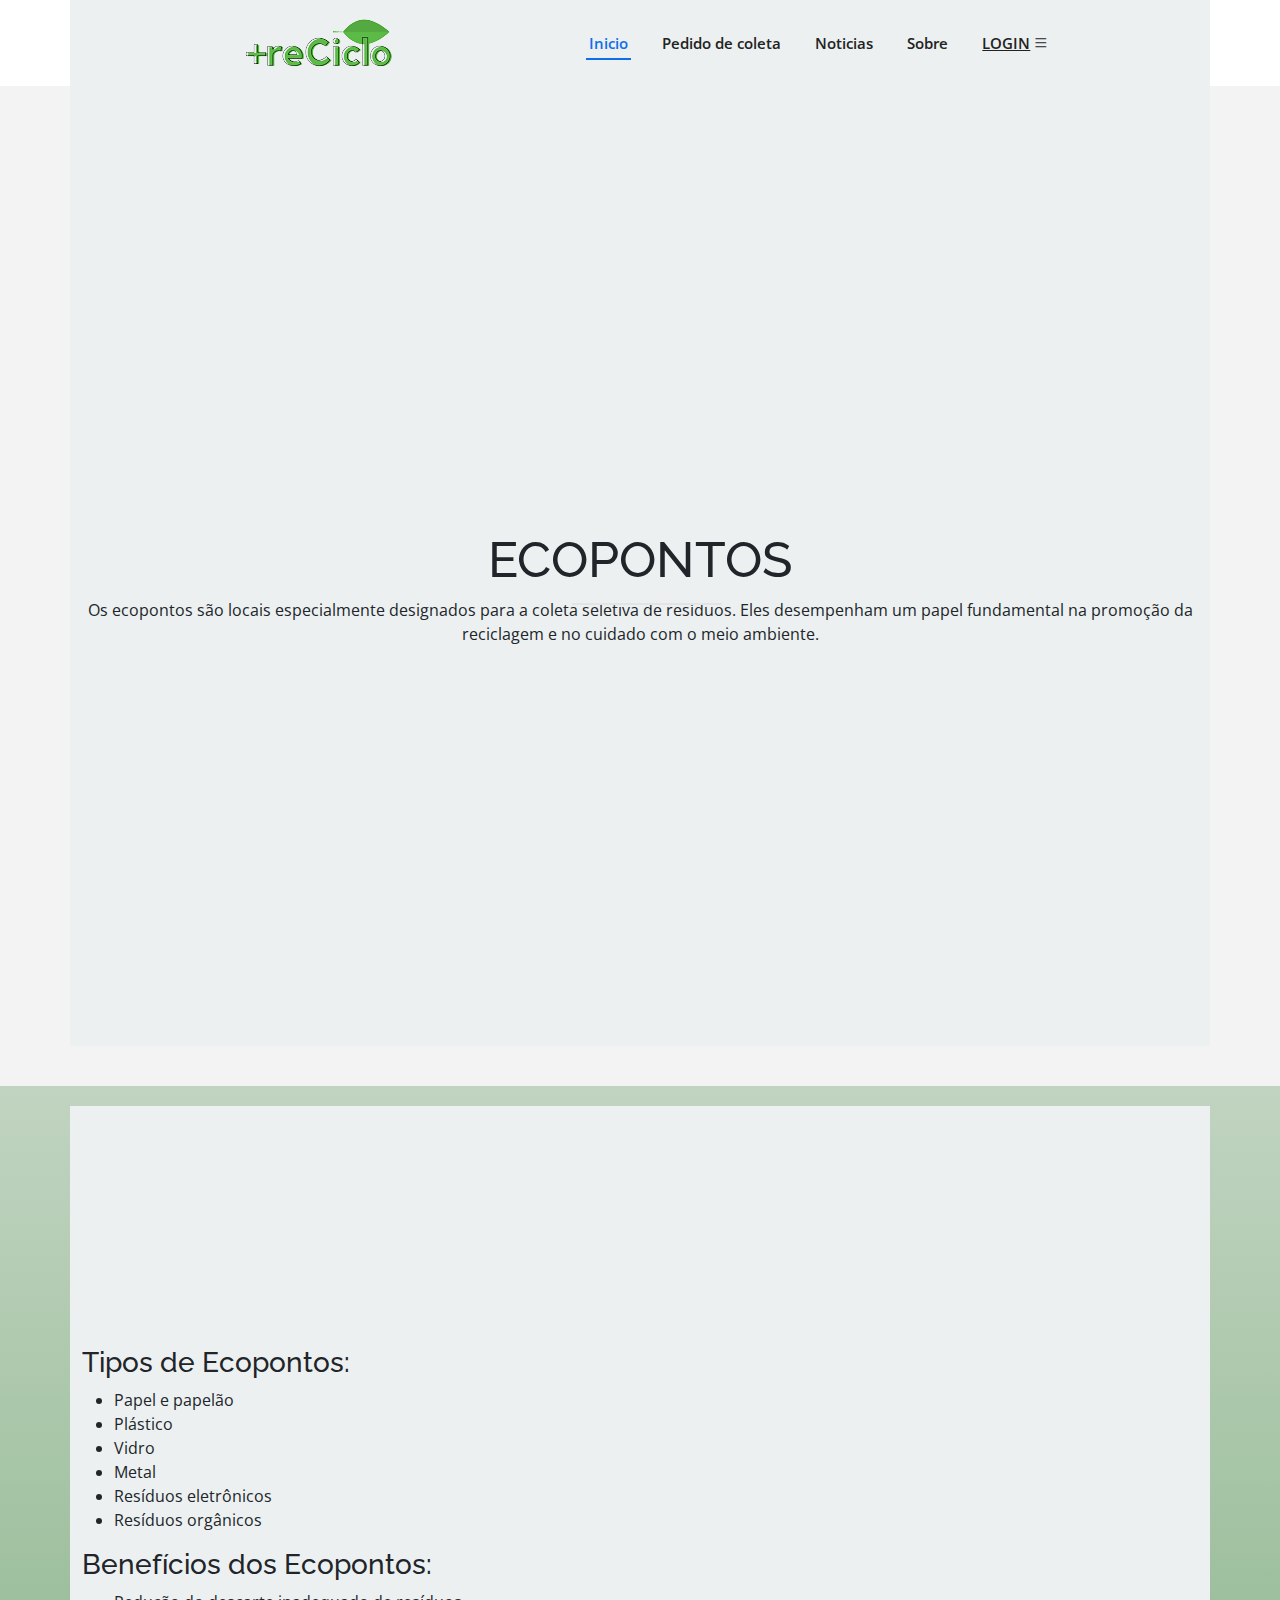
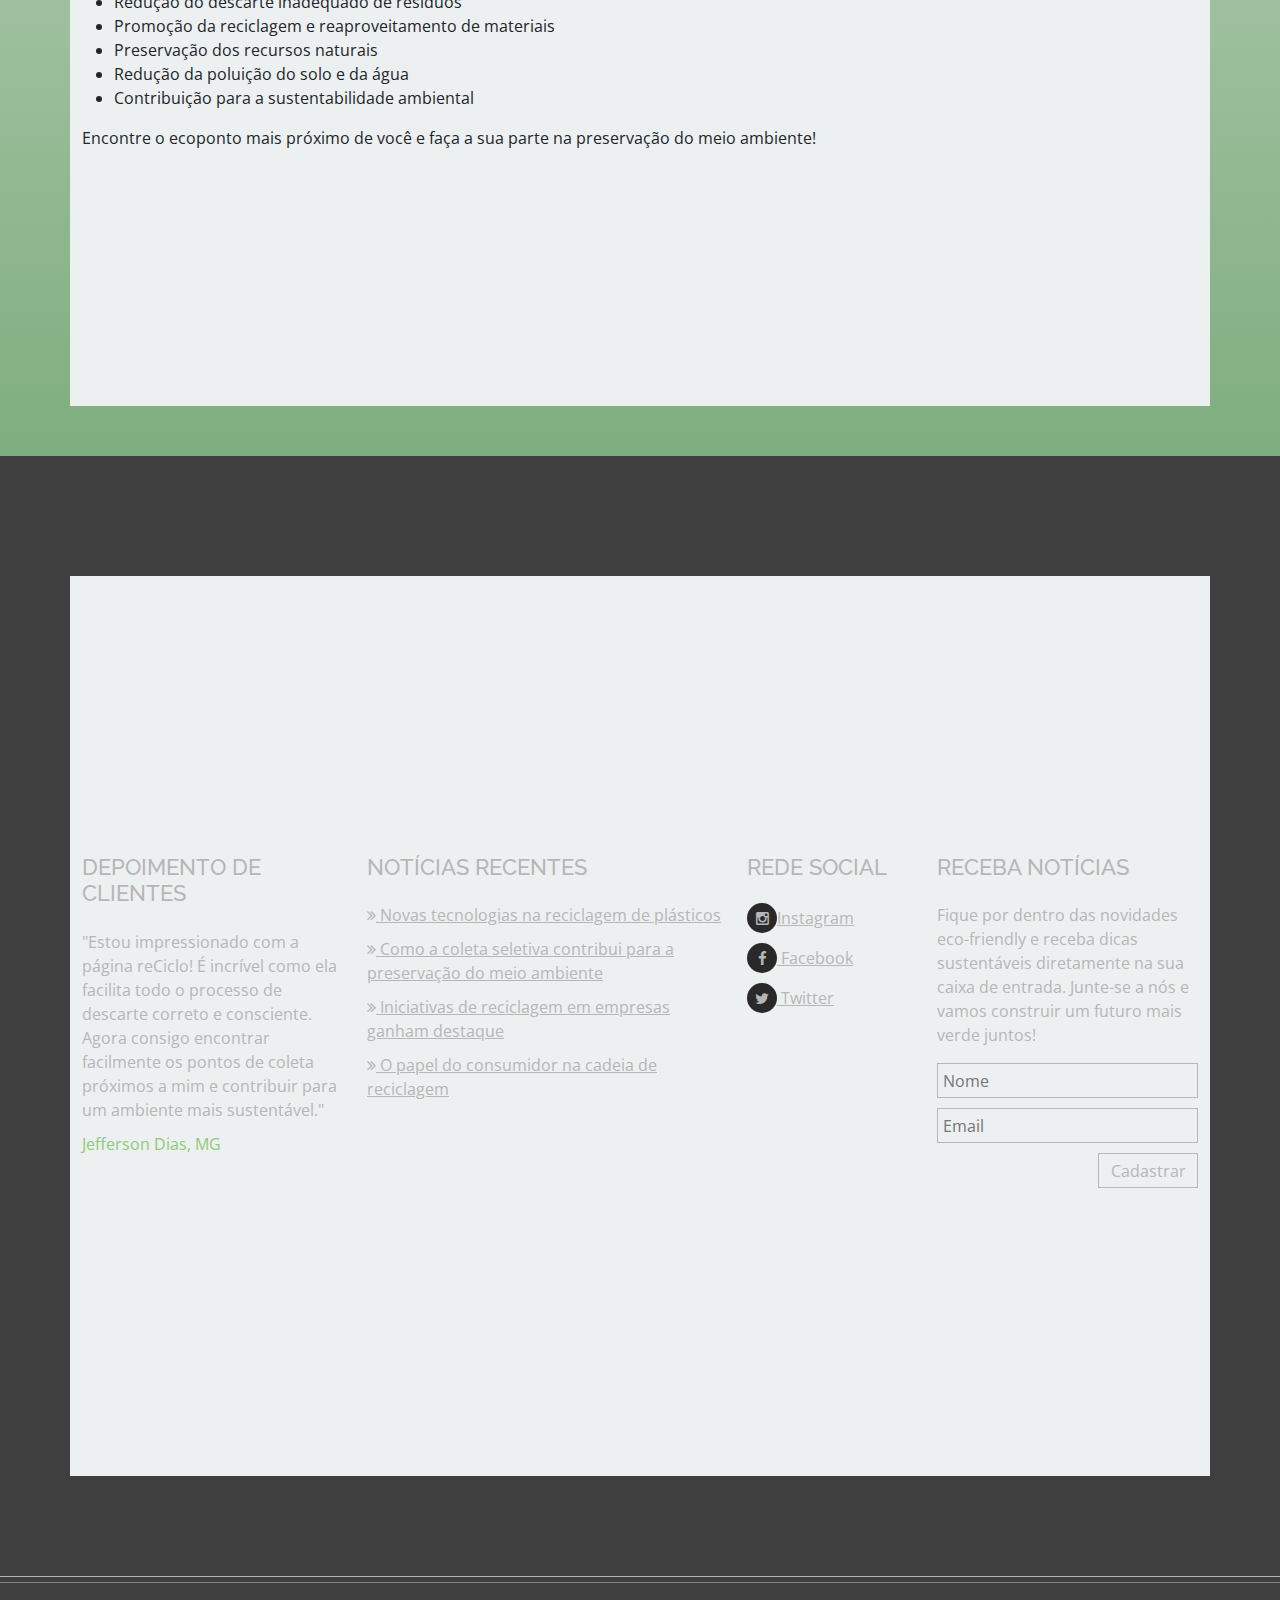
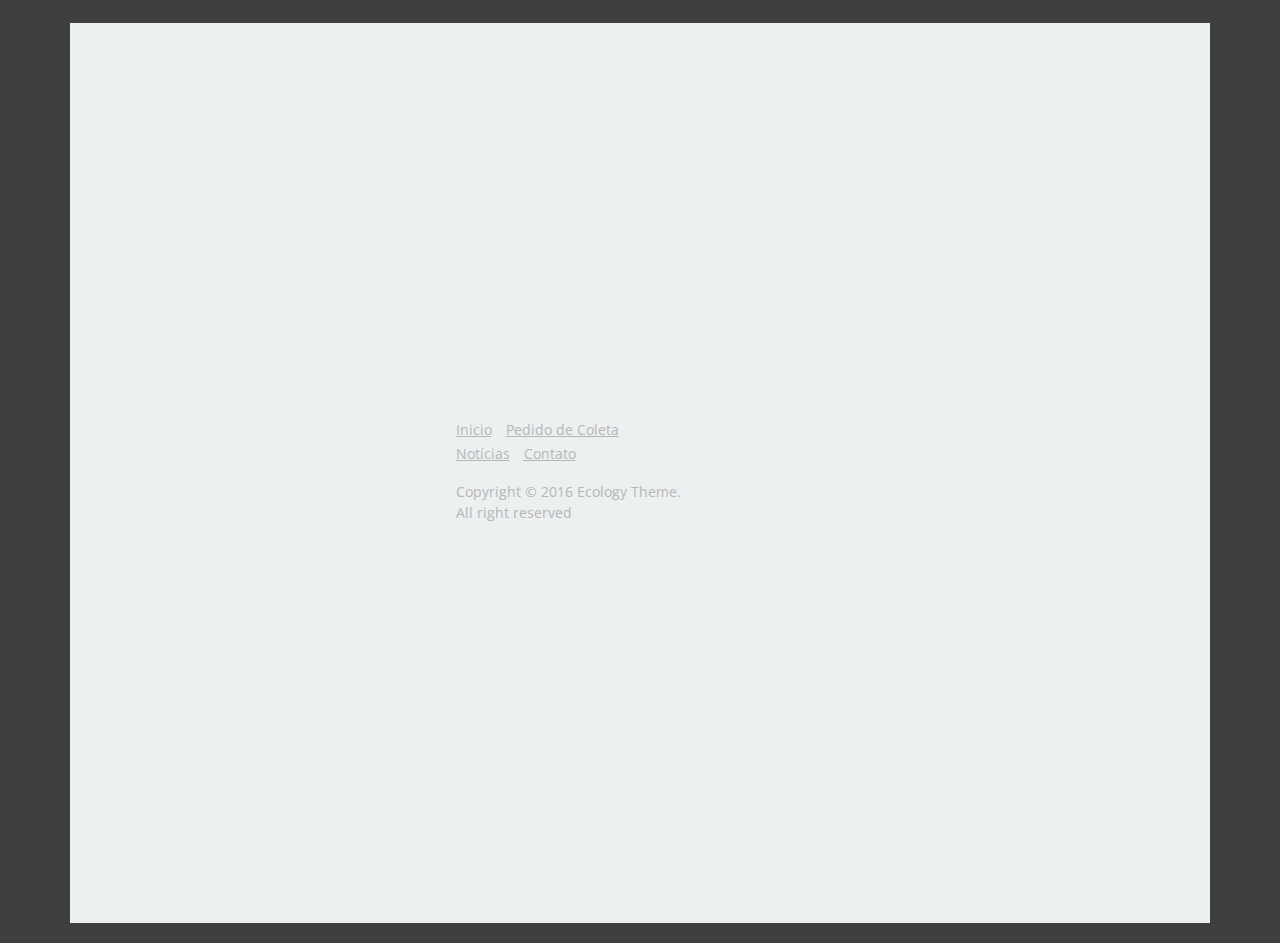
<file: src/page1.html>
<!-- Pagina informativa referente a 'Noticias' -->
<!DOCTYPE HTML>
<html lang="pt-BR">
<head>
	<meta charset="utf-8">
	<meta http-equiv="x-ua-compatible" content="ie=edge">
	<title>reCiclo</title>

	<meta name="viewport" content="width=device-width, initial-scale=1">

	<link rel="shortcut icon" type="image/x-icon" href="images/icn.ico">
	
	<link href='https://fonts.googleapis.com/css?family=Raleway:400,600' rel='stylesheet' type='text/css'>
	<link href='https://fonts.googleapis.com/css?family=Open+Sans:400,400italic,600' rel='stylesheet' type='text/css'>
	
	<link rel="stylesheet" href="css/bootstrap.min.css" />
	<link rel="stylesheet" href="css/font-awesome.min.css" />
	<link rel="stylesheet" href="css/normalize.css">
	<link rel="stylesheet" href="css/jquery.skippr.css">
	<link rel="stylesheet" href="css/slicknav.min.css" />
	<link rel="stylesheet" href="css/responsive.css" />
	<link rel="stylesheet" href="css/main.css">
	<script src="js/vendor/modernizr-2.8.3.min.js"></script>


	<!-- Google Fonts -->
	<link href="https://fonts.googleapis.com/css?family=Open+Sans:300,300i,400,400i,600,600i,700,700i|Roboto:300,300i,400,400i,500,500i,600,600i,700,700i|Poppins:300,300i,400,400i,500,500i,600,600i,700,700i" rel="stylesheet">

	<!-- Vendor CSS Files -->
	<link href="assets/vendor/aos/aos.css" rel="stylesheet">
	<link href="assets/vendor/bootstrap/css/bootstrap.min.css" rel="stylesheet">
	<link href="assets/vendor/bootstrap-icons/bootstrap-icons.css" rel="stylesheet">
	<link href="assets/vendor/boxicons/css/boxicons.min.css" rel="stylesheet">
	<link href="assets/vendor/glightbox/css/glightbox.min.css" rel="stylesheet">
	<link href="assets/vendor/swiper/swiper-bundle.min.css" rel="stylesheet">

	<!-- Template Main CSS File -->
	<link href="assets/css/style.css" rel="stylesheet">
	
</head>
<body>

	<!-- ======= Header ======= -->
	<header id="header" class="d-flex align-items-center">
		<div class="container d-flex align-items-center justify-content-between">

			<h1 ><a href="index.php"><img src="images/reCiclo-1.png" alt="" /><span></span></a></h1>

			<nav id="navbar" class="navbar">
				
				<ul class="list-unstyled">
					<li><a class="nav-link scrollto active" href="index.php">Inicio</a></li>
					<li><a class="nav-link scrollto" href="consultaTotal.php">Pedido de coleta</a></li>
					<li><a class="nav-link scrollto" href="page.html">Noticias</a></li>
					<li><a class="nav-link scrollto " href="contact.html">Sobre</a></li>
					<li><a href="login.php" id="myBtn">LOGIN</a></li>
				</ul>
				<i class="bi bi-list mobile-nav-toggle"></i>
			</nav><!-- .navbar -->

		</div>
	</header><!-- End Header -->
	
	<section class="page-title">
		<div class="container">
			<div class="row">
				<div class="col-md-12">
					<h1>Ecopontos</h1>
					<p>Os ecopontos são locais especialmente designados para a coleta seletiva de resíduos. Eles desempenham um papel fundamental na promoção da reciclagem e no cuidado com o meio ambiente.</p>
				</div>
			</div>
		</div>
	</section><!-- Page Title Ends Here -->

	<section>
		<div class="container">
			<div class="row">
				<div class="col-md-12">
					<h3>Tipos de Ecopontos:</h3>
					<ul>
						<li>Papel e papelão</li>
						<li>Plástico</li>
						<li>Vidro</li>
						<li>Metal</li>
						<li>Resíduos eletrônicos</li>
						<li>Resíduos orgânicos</li>
					</ul>

					<h3>Benefícios dos Ecopontos:</h3>
					<ul>
						<li>Redução do descarte inadequado de resíduos</li>
						<li>Promoção da reciclagem e reaproveitamento de materiais</li>
						<li>Preservação dos recursos naturais</li>
						<li>Redução da poluição do solo e da água</li>
						<li>Contribuição para a sustentabilidade ambiental</li>
					</ul>
				</div>
				<p>Encontre o ecoponto mais próximo de você e faça a sua parte na preservação do meio ambiente!</p>

			</div>
		</div>
	</section>



	<!-- Footer Starts -->
	<section class="footer">
		<div class="footer-top">
			<div class="container">
				<div class="row">
					<div class="col-md-3 col-sm-6 col-xs-12 testimonial footer-widget">
						<h2>Depoimento de clientes</h2>
						<p>"Estou impressionado com a página reCiclo! É incrível como ela facilita todo o processo de descarte correto e consciente. Agora consigo encontrar facilmente os pontos de coleta próximos a mim e contribuir para um ambiente mais sustentável."<br />
							<span>Jefferson Dias, MG</span></p>
						</div>

						<div class="col-md-4 col-sm-6 col-xs-12 footer-widget recent-posts">
							<h2>Notícias Recentes</h2>
							<ul class="list-unstyled">
								<li><a href="noticia1.html"><i class="fa fa-angle-double-right"></i> Novas tecnologias na reciclagem de plásticos</a></li>
								<li><a href="noticia2.html"><i class="fa fa-angle-double-right"></i> Como a coleta seletiva contribui para a preservação do meio ambiente</a></li>
								<li><a href="noticia3.html"><i class="fa fa-angle-double-right"></i> Iniciativas de reciclagem em empresas ganham destaque</a></li>
								<li><a href="noticia4.html"><i class="fa fa-angle-double-right"></i> O papel do consumidor na cadeia de reciclagem</a></li>
							</ul>
						</div>
						<div class="col-md-2 col-sm-6 col-xs-12 social-button footer-widget">
							<h2>Rede Social</h2>
							<ul class="list-unstyled">
								<li><a href=""><i class="fa fa-instagram"></i>Instagram</a></li>
								<li><a href=""><i class="fa fa-facebook"></i> Facebook</a></li>
								<li><a href=""><i class="fa fa-twitter"></i> Twitter</a></li>
							</ul>
						</div>
						<div class="col-md-3 col-sm-6 col-xs-12 footer-widget subscribe">
							<h2>Receba notícias</h2>
							<p>Fique por dentro das novidades eco-friendly e receba dicas sustentáveis diretamente na sua caixa de entrada. Junte-se a nós e vamos construir um futuro mais verde juntos!</p>
							<form action="receba_noticias.php" class="myform" method="post">
								<input type="text" required="" name="nome" placeholder="Nome" />
								<input type="text" required="" name="email" placeholder="Email" />
								<input type="submit" name="submit" class="pull-right" value="Cadastrar" />
							</form>
						</div>
					</div>
				</div>
			</div><!-- Footer Top Ends -->

			<div class="footer-bottom">
				<div class="container">
					<div class="row">
						<div class="col-md-8 col-xs-12">
							<div class="footer-bottom-menu">
								<ul class="list-unstyled">
									<li><a href="index.html" class="active">Inicio</a></li>
									<li><a href="page.html">Pedido de Coleta</a></li>
									<li><a href="page.html">Notícias</a></li>
									<li><a href="contact.html">Contato</a></li>
								</ul>
							</div>
							<div class="copyright-text">
								<p>Copyright © 2016 Ecology Theme. All right reserved</p>
							</div>
						</div>
						<div class="col-md-4 col-xs-12">
							<a href="#" class="scrollToTop"><i class="fa fa-arrow-up"></i></a>
						</div>
					</div>
				</div>
			</div>
		</section>
		<script src="js/jquery.min.js"></script>
		<script src="js/jquery.skippr.min.js"></script>
		<script type="text/javascript">
			$(document).ready(function(){
				$("#theTarget").skippr({
					transition: 'slide',
					speed: 1000,
					easing: 'easeOutQuart',
					navType: 'block',
					childrenElementType: 'div',
					arrows: false,
					autoPlay: false,
					autoPlayDuration: 5000,
					keyboardOnAlways: true,
					hidePrevious: false

				});
			});
		</script>
		<script src="js/plugins.js"></script>
		<script src="js/main.js"></script>
		<script src="js/bootstrap.min.js"></script>
		<script src="js/jquery.slicknav.min.js"></script>
		<script>
			$(function(){
				$('#menu').slicknav();
			});
		</script>

	</body>
	</html>
</file>
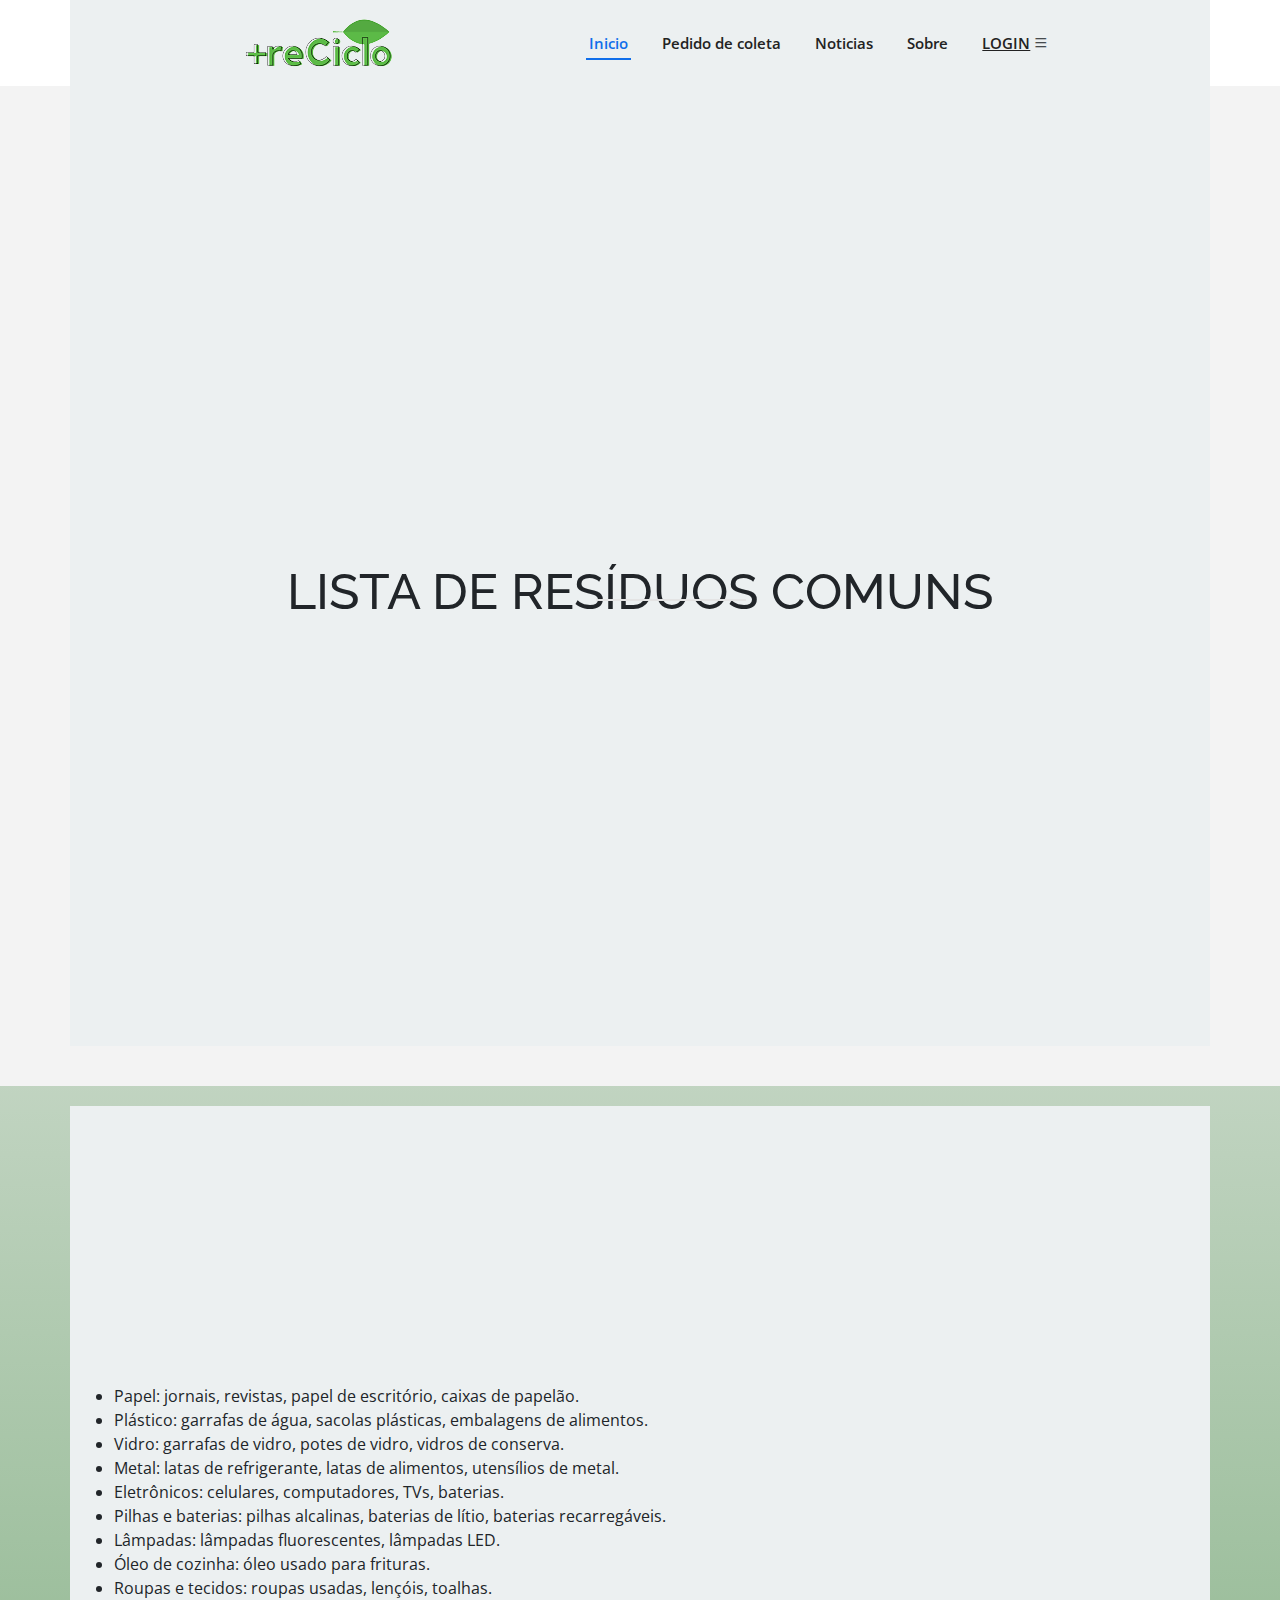
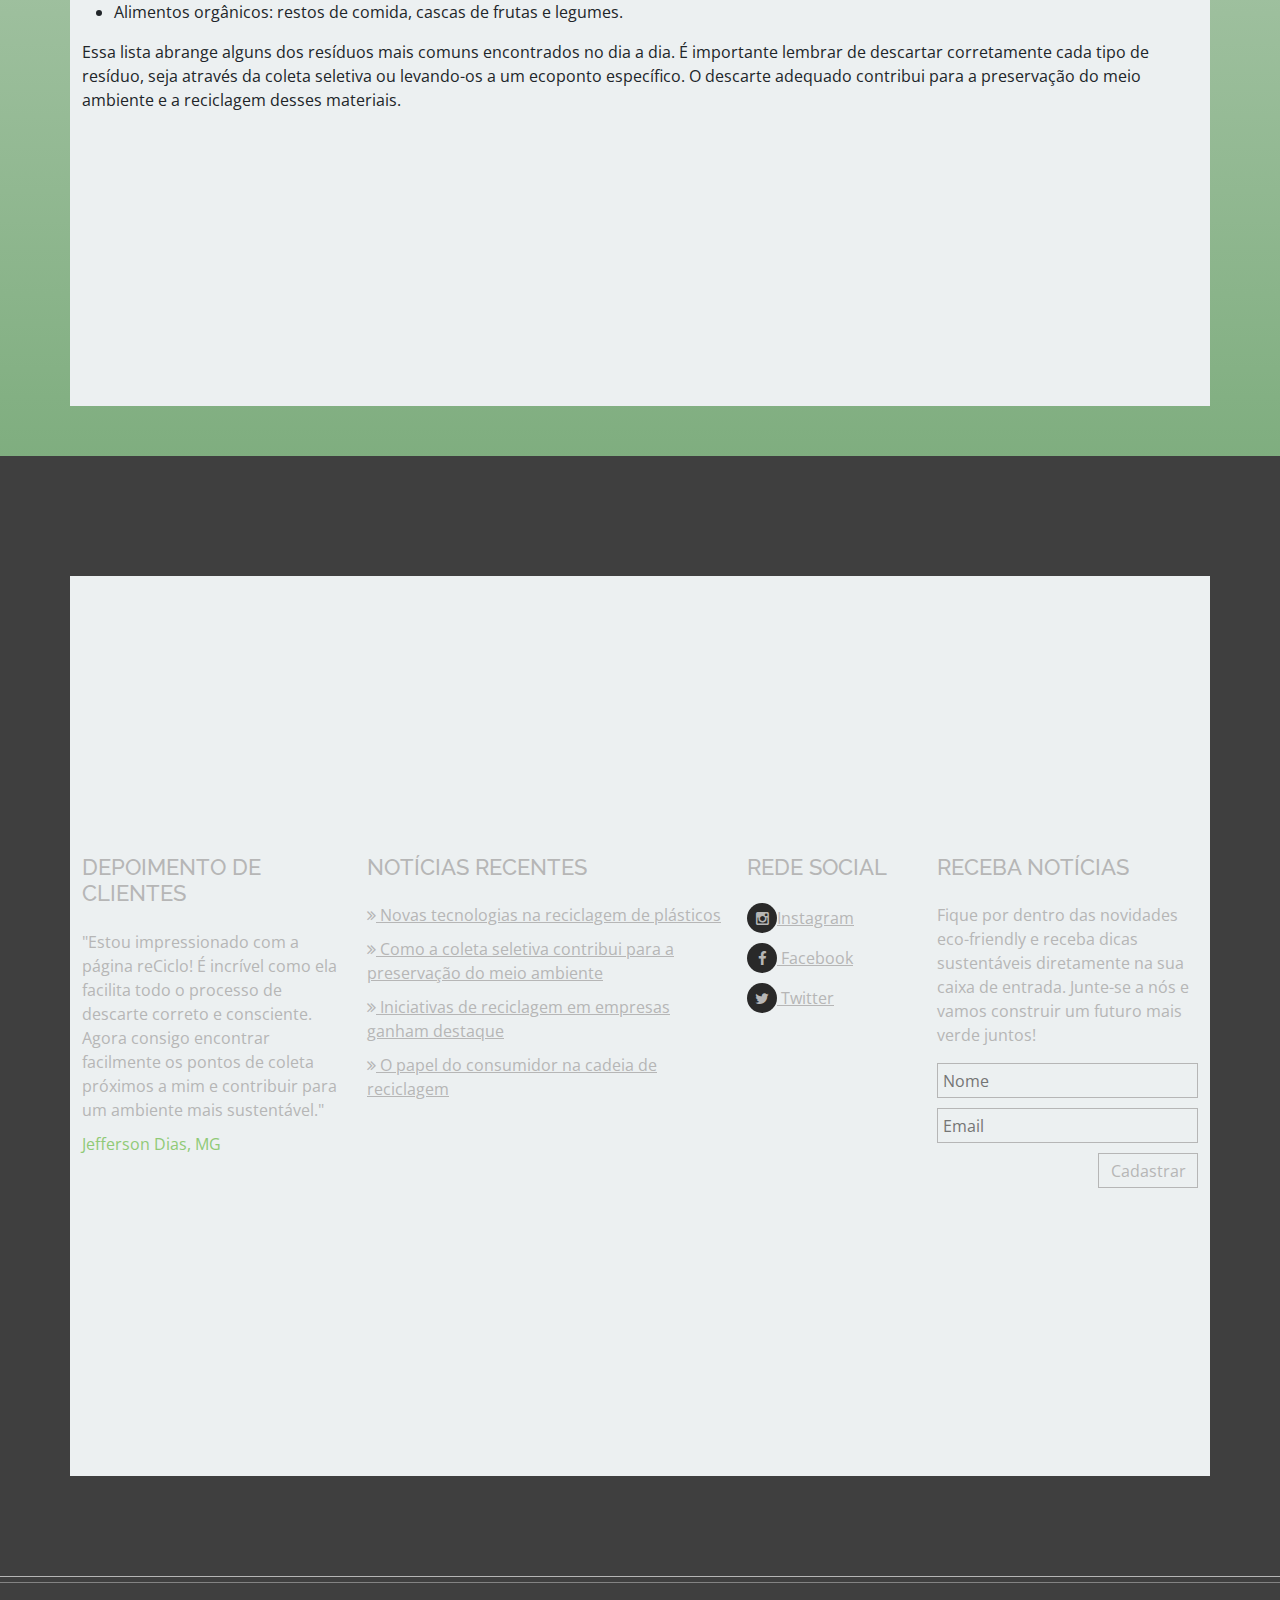
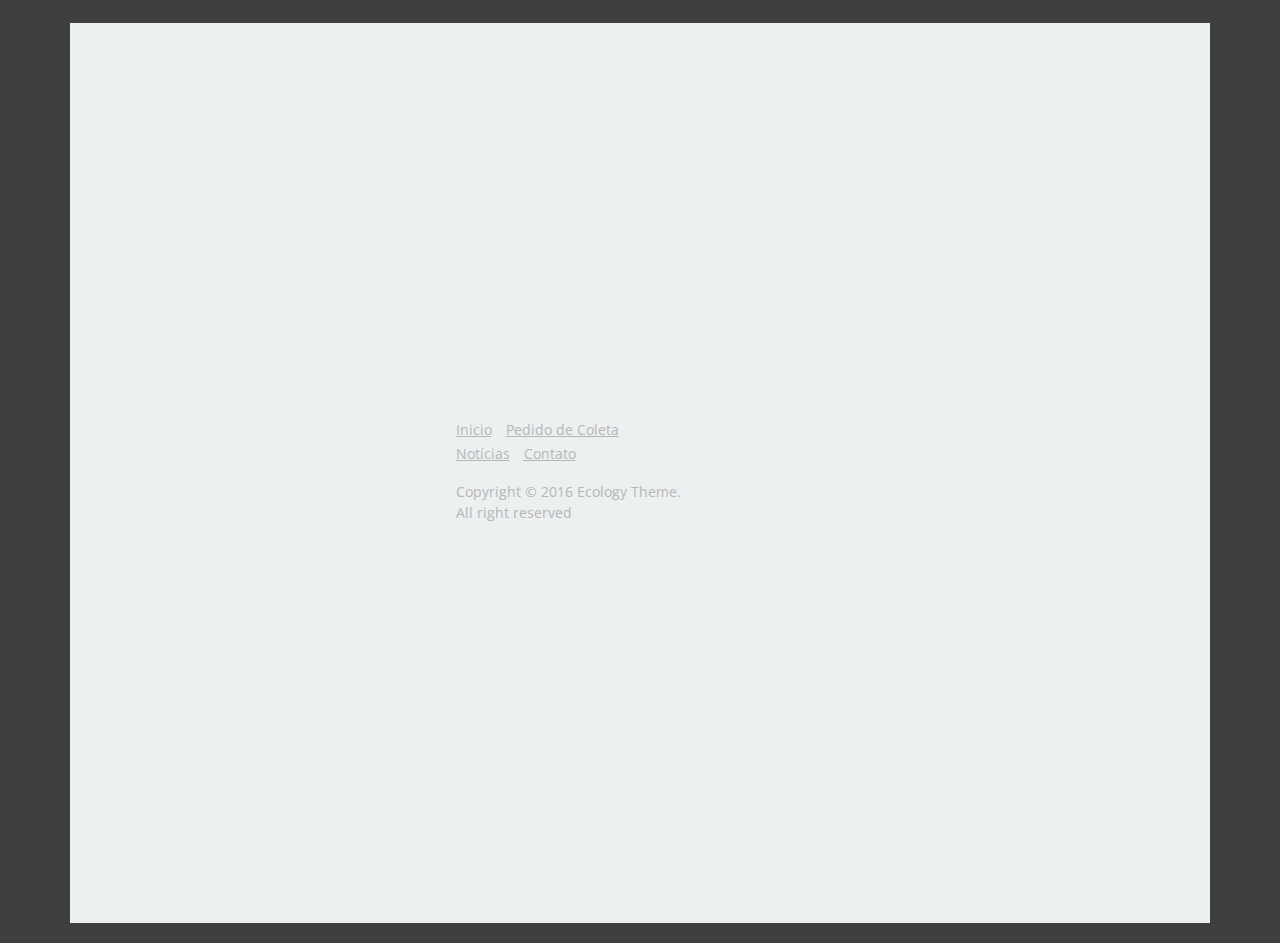
<file: src/page2.html>
<!-- Pagina informativa referente a 'Noticias' -->
<!DOCTYPE HTML>
<html lang="pt-BR">
<head>
	<meta charset="utf-8">
	<meta http-equiv="x-ua-compatible" content="ie=edge">
	<title>reCiclo</title>

	<meta name="viewport" content="width=device-width, initial-scale=1">

	<link rel="shortcut icon" type="image/x-icon" href="images/icn.ico">
	
	<link href='https://fonts.googleapis.com/css?family=Raleway:400,600' rel='stylesheet' type='text/css'>
	<link href='https://fonts.googleapis.com/css?family=Open+Sans:400,400italic,600' rel='stylesheet' type='text/css'>
	
	<link rel="stylesheet" href="css/bootstrap.min.css" />
	<link rel="stylesheet" href="css/font-awesome.min.css" />
	<link rel="stylesheet" href="css/normalize.css">
	<link rel="stylesheet" href="css/jquery.skippr.css">
	<link rel="stylesheet" href="css/slicknav.min.css" />
	<link rel="stylesheet" href="css/responsive.css" />
	<link rel="stylesheet" href="css/main.css">
	<script src="js/vendor/modernizr-2.8.3.min.js"></script>


	<!-- Google Fonts -->
	<link href="https://fonts.googleapis.com/css?family=Open+Sans:300,300i,400,400i,600,600i,700,700i|Roboto:300,300i,400,400i,500,500i,600,600i,700,700i|Poppins:300,300i,400,400i,500,500i,600,600i,700,700i" rel="stylesheet">

	<!-- Vendor CSS Files -->
	<link href="assets/vendor/aos/aos.css" rel="stylesheet">
	<link href="assets/vendor/bootstrap/css/bootstrap.min.css" rel="stylesheet">
	<link href="assets/vendor/bootstrap-icons/bootstrap-icons.css" rel="stylesheet">
	<link href="assets/vendor/boxicons/css/boxicons.min.css" rel="stylesheet">
	<link href="assets/vendor/glightbox/css/glightbox.min.css" rel="stylesheet">
	<link href="assets/vendor/swiper/swiper-bundle.min.css" rel="stylesheet">

	<!-- Template Main CSS File -->
	<link href="assets/css/style.css" rel="stylesheet">
	
</head>
<body>

	<!-- ======= Header ======= -->
	<header id="header" class="d-flex align-items-center">
		<div class="container d-flex align-items-center justify-content-between">

			<h1 ><a href="index.php"><img src="images/reCiclo-1.png" alt="" /><span></span></a></h1>

			<nav id="navbar" class="navbar">
				
				<ul class="list-unstyled">
					<li><a class="nav-link scrollto active" href="index.php">Inicio</a></li>
					<li><a class="nav-link scrollto" href="consultaTotal.php">Pedido de coleta</a></li>
					<li><a class="nav-link scrollto" href="page.html">Noticias</a></li>
					<li><a class="nav-link scrollto " href="contact.html">Sobre</a></li>
					<li><a href="login.php" id="myBtn">LOGIN</a></li>
				</ul>
				<i class="bi bi-list mobile-nav-toggle"></i>
			</nav><!-- .navbar -->

		</div>
	</header><!-- End Header -->
	
	<section class="page-title">
		<div class="container">
			<div class="row">
				<div class="col-md-12">
					<h1>Lista de Resíduos Comuns</h1>
				</div>
			</div>
		</div>
	</section><!-- Page Title Ends Here -->
	<section>
		<div class="container">
			<div class="row">
				<div class="col-md-12">
					<ul>
						<li>Papel: jornais, revistas, papel de escritório, caixas de papelão.</li>
						<li>Plástico: garrafas de água, sacolas plásticas, embalagens de alimentos.</li>
						<li>Vidro: garrafas de vidro, potes de vidro, vidros de conserva.</li>
						<li>Metal: latas de refrigerante, latas de alimentos, utensílios de metal.</li>
						<li>Eletrônicos: celulares, computadores, TVs, baterias.</li>
						<li>Pilhas e baterias: pilhas alcalinas, baterias de lítio, baterias recarregáveis.</li>
						<li>Lâmpadas: lâmpadas fluorescentes, lâmpadas LED.</li>
						<li>Óleo de cozinha: óleo usado para frituras.</li>
						<li>Roupas e tecidos: roupas usadas, lençóis, toalhas.</li>
						<li>Alimentos orgânicos: restos de comida, cascas de frutas e legumes.</li>
					</ul>
					<p>Essa lista abrange alguns dos resíduos mais comuns encontrados no dia a dia. É importante lembrar de descartar corretamente cada tipo de resíduo, seja através da coleta seletiva ou levando-os a um ecoponto específico. O descarte adequado contribui para a preservação do meio ambiente e a reciclagem desses materiais.</p>
				</div>
			</div>
		</div>
	</div>
</section>
</body><!-- Page Title Ends Here -->

<!-- Footer Starts -->
<section class="footer">
	<div class="footer-top">
		<div class="container">
			<div class="row">
				<div class="col-md-3 col-sm-6 col-xs-12 testimonial footer-widget">
					<h2>Depoimento de clientes</h2>
					<p>"Estou impressionado com a página reCiclo! É incrível como ela facilita todo o processo de descarte correto e consciente. Agora consigo encontrar facilmente os pontos de coleta próximos a mim e contribuir para um ambiente mais sustentável."<br />
						<span>Jefferson Dias, MG</span></p>
					</div>

					<div class="col-md-4 col-sm-6 col-xs-12 footer-widget recent-posts">
						<h2>Notícias Recentes</h2>
						<ul class="list-unstyled">
							<li><a href="noticia1.html"><i class="fa fa-angle-double-right"></i> Novas tecnologias na reciclagem de plásticos</a></li>
							<li><a href="noticia2.html"><i class="fa fa-angle-double-right"></i> Como a coleta seletiva contribui para a preservação do meio ambiente</a></li>
							<li><a href="noticia3.html"><i class="fa fa-angle-double-right"></i> Iniciativas de reciclagem em empresas ganham destaque</a></li>
							<li><a href="noticia4.html"><i class="fa fa-angle-double-right"></i> O papel do consumidor na cadeia de reciclagem</a></li>
						</ul>
					</div>
					<div class="col-md-2 col-sm-6 col-xs-12 social-button footer-widget">
						<h2>Rede Social</h2>
						<ul class="list-unstyled">
							<li><a href=""><i class="fa fa-instagram"></i>Instagram</a></li>
							<li><a href=""><i class="fa fa-facebook"></i> Facebook</a></li>
							<li><a href=""><i class="fa fa-twitter"></i> Twitter</a></li>
						</ul>
					</div>
					<div class="col-md-3 col-sm-6 col-xs-12 footer-widget subscribe">
						<h2>Receba notícias</h2>
						<p>Fique por dentro das novidades eco-friendly e receba dicas sustentáveis diretamente na sua caixa de entrada. Junte-se a nós e vamos construir um futuro mais verde juntos!</p>
						<form action="receba_noticias.php" class="myform" method="post">
							<input type="text" required="" name="nome" placeholder="Nome" />
							<input type="text" required="" name="email" placeholder="Email" />
							<input type="submit" name="submit" class="pull-right" value="Cadastrar" />
						</form>
					</div>
				</div>
			</div>
		</div><!-- Footer Top Ends -->

		<div class="footer-bottom">
			<div class="container">
				<div class="row">
					<div class="col-md-8 col-xs-12">
						<div class="footer-bottom-menu">
							<ul class="list-unstyled">
								<li><a href="index.html" class="active">Inicio</a></li>
								<li><a href="page.html">Pedido de Coleta</a></li>
								<li><a href="page.html">Notícias</a></li>
								<li><a href="contact.html">Contato</a></li>
							</ul>
						</div>
						<div class="copyright-text">
							<p>Copyright © 2016 Ecology Theme. All right reserved</p>
						</div>
					</div>
					<div class="col-md-4 col-xs-12">
						<a href="#" class="scrollToTop"><i class="fa fa-arrow-up"></i></a>
					</div>
				</div>
			</div>
		</div>
	</section>
	<script src="js/jquery.min.js"></script>
	<script src="js/jquery.skippr.min.js"></script>
	<script type="text/javascript">
		$(document).ready(function(){
			$("#theTarget").skippr({
				transition: 'slide',
				speed: 1000,
				easing: 'easeOutQuart',
				navType: 'block',
				childrenElementType: 'div',
				arrows: false,
				autoPlay: false,
				autoPlayDuration: 5000,
				keyboardOnAlways: true,
				hidePrevious: false

			});
		});
	</script>
	<script src="js/plugins.js"></script>
	<script src="js/main.js"></script>
	<script src="js/bootstrap.min.js"></script>
	<script src="js/jquery.slicknav.min.js"></script>
	<script>
		$(function(){
			$('#menu').slicknav();
		});
	</script>

</body>
</html>
</file>
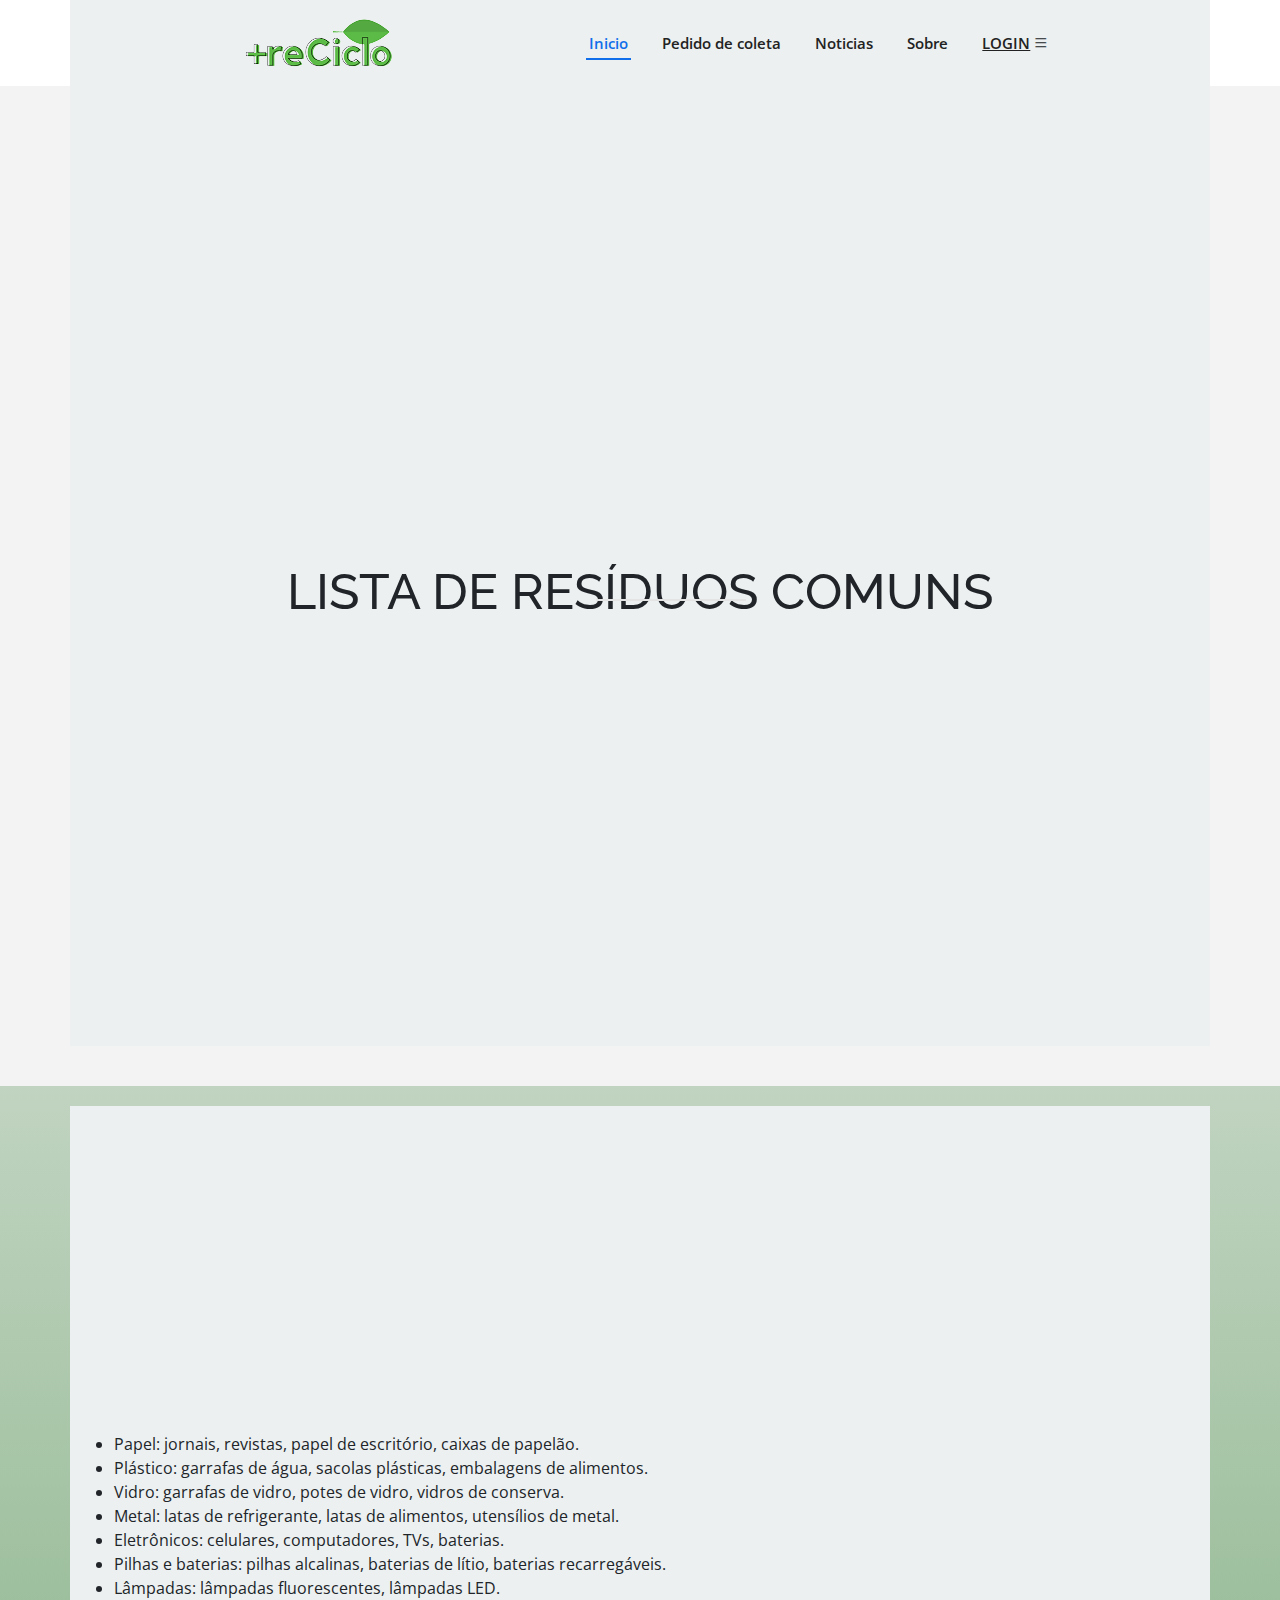
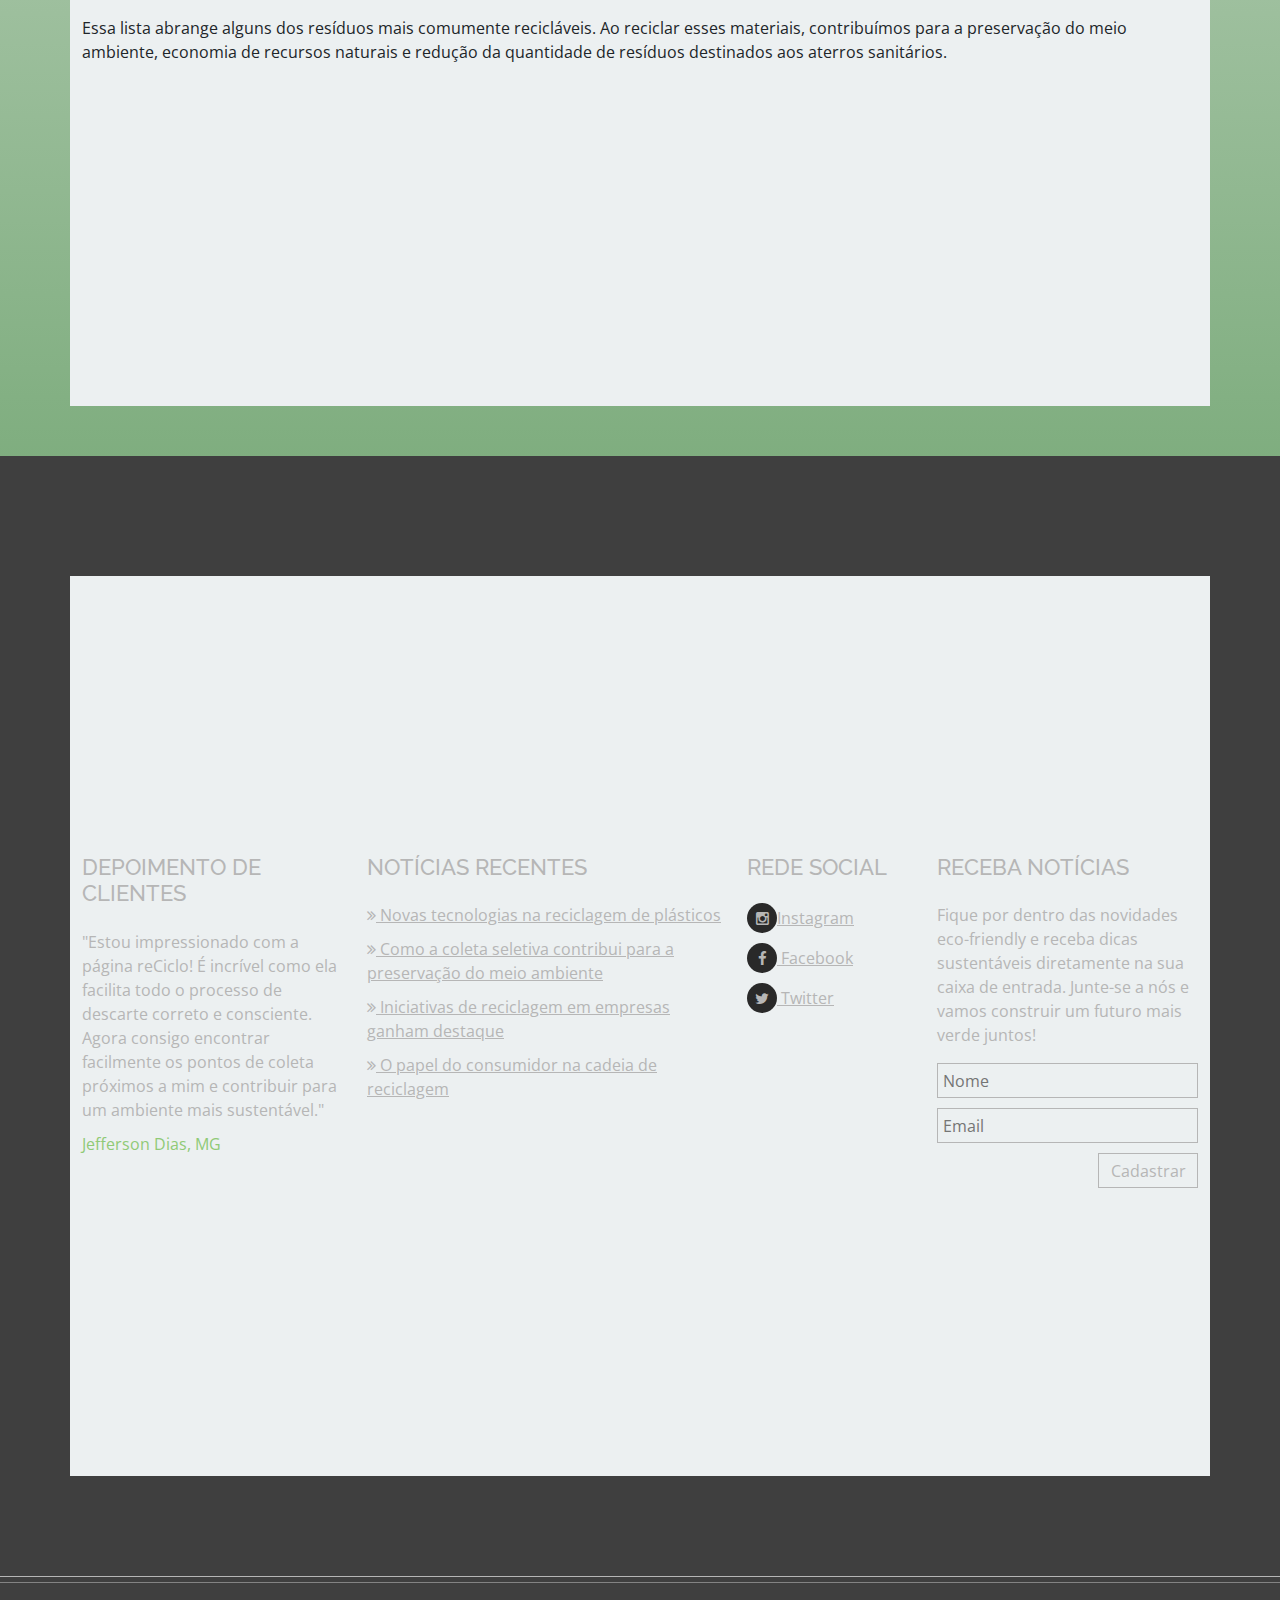
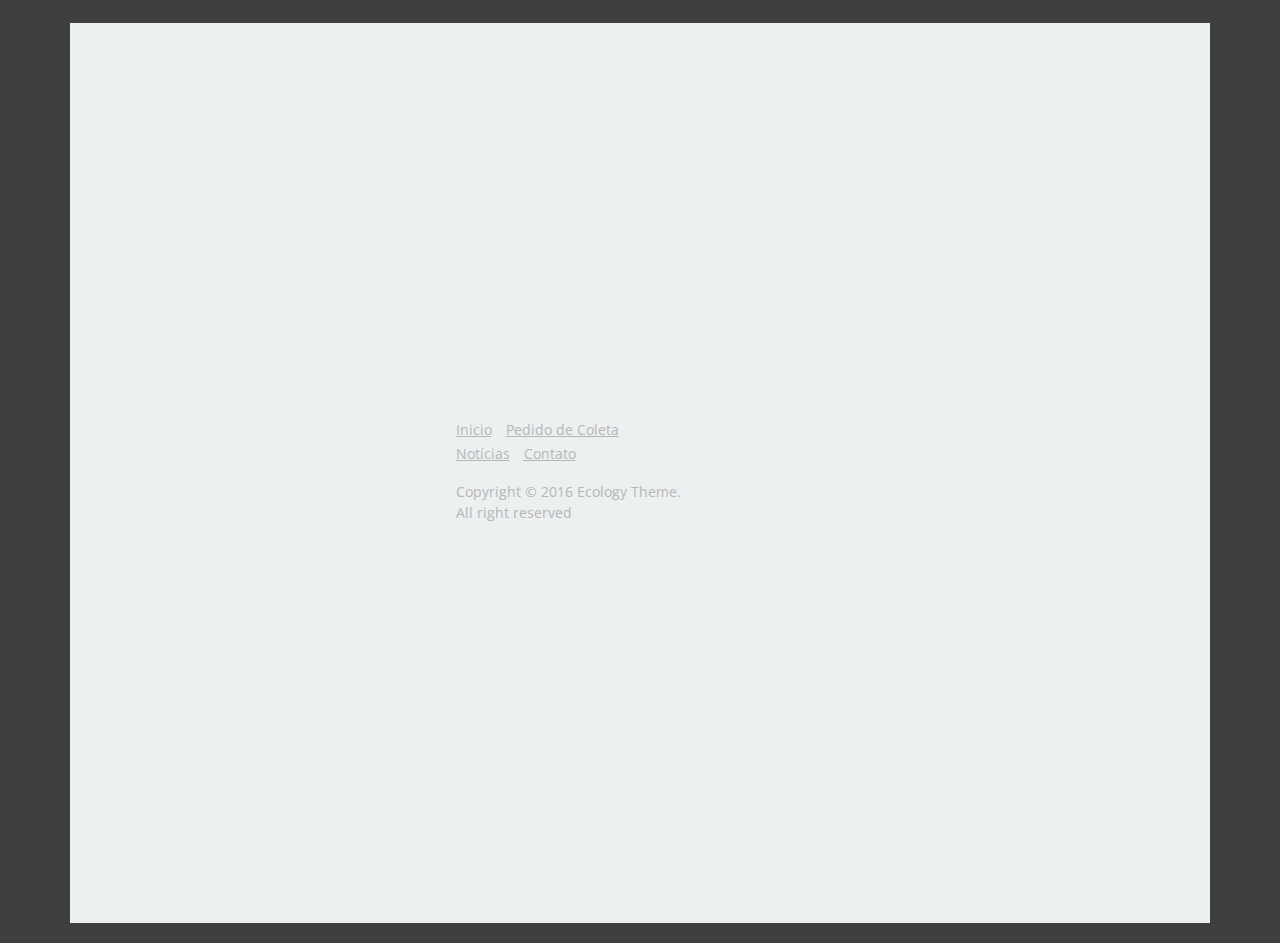
<file: src/page3.html>
<!-- Pagina informativa referente a 'Noticias' -->
<!DOCTYPE HTML>
<html lang="pt-BR">
<head>
	<meta charset="utf-8">
	<meta http-equiv="x-ua-compatible" content="ie=edge">
	<title>reCiclo</title>

	<meta name="viewport" content="width=device-width, initial-scale=1">

	<link rel="shortcut icon" type="image/x-icon" href="images/icn.ico">
	
	<link href='https://fonts.googleapis.com/css?family=Raleway:400,600' rel='stylesheet' type='text/css'>
	<link href='https://fonts.googleapis.com/css?family=Open+Sans:400,400italic,600' rel='stylesheet' type='text/css'>
	
	<link rel="stylesheet" href="css/bootstrap.min.css" />
	<link rel="stylesheet" href="css/font-awesome.min.css" />
	<link rel="stylesheet" href="css/normalize.css">
	<link rel="stylesheet" href="css/jquery.skippr.css">
	<link rel="stylesheet" href="css/slicknav.min.css" />
	<link rel="stylesheet" href="css/responsive.css" />
	<link rel="stylesheet" href="css/main.css">
	<script src="js/vendor/modernizr-2.8.3.min.js"></script>


	<!-- Google Fonts -->
	<link href="https://fonts.googleapis.com/css?family=Open+Sans:300,300i,400,400i,600,600i,700,700i|Roboto:300,300i,400,400i,500,500i,600,600i,700,700i|Poppins:300,300i,400,400i,500,500i,600,600i,700,700i" rel="stylesheet">

	<!-- Vendor CSS Files -->
	<link href="assets/vendor/aos/aos.css" rel="stylesheet">
	<link href="assets/vendor/bootstrap/css/bootstrap.min.css" rel="stylesheet">
	<link href="assets/vendor/bootstrap-icons/bootstrap-icons.css" rel="stylesheet">
	<link href="assets/vendor/boxicons/css/boxicons.min.css" rel="stylesheet">
	<link href="assets/vendor/glightbox/css/glightbox.min.css" rel="stylesheet">
	<link href="assets/vendor/swiper/swiper-bundle.min.css" rel="stylesheet">

	<!-- Template Main CSS File -->
	<link href="assets/css/style.css" rel="stylesheet">
	
</head>
<body>

	<!-- ======= Header ======= -->
	<header id="header" class="d-flex align-items-center">
		<div class="container d-flex align-items-center justify-content-between">

			<h1 ><a href="index.php"><img src="images/reCiclo-1.png" alt="" /><span></span></a></h1>

			<nav id="navbar" class="navbar">
				
				<ul class="list-unstyled">
					<li><a class="nav-link scrollto active" href="index.php">Inicio</a></li>
					<li><a class="nav-link scrollto" href="consultaTotal.php">Pedido de coleta</a></li>
					<li><a class="nav-link scrollto" href="page.html">Noticias</a></li>
					<li><a class="nav-link scrollto " href="contact.html">Sobre</a></li>
					<li><a href="login.php" id="myBtn">LOGIN</a></li>
				</ul>
				<i class="bi bi-list mobile-nav-toggle"></i>
			</nav><!-- .navbar -->

		</div>
	</header><!-- End Header -->
	
	<section class="page-title">
		<div class="container">
			<div class="row">
				<div class="col-md-12">
					<h1>Lista de Resíduos Comuns</h1>
				</div>
			</div>
		</div>
	</section><!-- Page Title Ends Here -->
	<section>
		<div class="container">
			<div class="row">
				<div class="col-md-12">
					<ul>
						<li>Papel: jornais, revistas, papel de escritório, caixas de papelão.</li>
						<li>Plástico: garrafas de água, sacolas plásticas, embalagens de alimentos.</li>
						<li>Vidro: garrafas de vidro, potes de vidro, vidros de conserva.</li>
						<li>Metal: latas de refrigerante, latas de alimentos, utensílios de metal.</li>
						<li>Eletrônicos: celulares, computadores, TVs, baterias.</li>
						<li>Pilhas e baterias: pilhas alcalinas, baterias de lítio, baterias recarregáveis.</li>
						<li>Lâmpadas: lâmpadas fluorescentes, lâmpadas LED.</li>
					</ul>
					<p>Essa lista abrange alguns dos resíduos mais comumente recicláveis. Ao reciclar esses materiais, contribuímos para a preservação do meio ambiente, economia de recursos naturais e redução da quantidade de resíduos destinados aos aterros sanitários.</p>

				</div>
			</div>
		</div>
	</div>
</section>
</body><!-- Page Title Ends Here -->

<!-- Footer Starts -->
<section class="footer">
	<div class="footer-top">
		<div class="container">
			<div class="row">
				<div class="col-md-3 col-sm-6 col-xs-12 testimonial footer-widget">
					<h2>Depoimento de clientes</h2>
					<p>"Estou impressionado com a página reCiclo! É incrível como ela facilita todo o processo de descarte correto e consciente. Agora consigo encontrar facilmente os pontos de coleta próximos a mim e contribuir para um ambiente mais sustentável."<br />
						<span>Jefferson Dias, MG</span></p>
					</div>

					<div class="col-md-4 col-sm-6 col-xs-12 footer-widget recent-posts">
						<h2>Notícias Recentes</h2>
						<ul class="list-unstyled">
							<li><a href="noticia1.html"><i class="fa fa-angle-double-right"></i> Novas tecnologias na reciclagem de plásticos</a></li>
							<li><a href="noticia2.html"><i class="fa fa-angle-double-right"></i> Como a coleta seletiva contribui para a preservação do meio ambiente</a></li>
							<li><a href="noticia3.html"><i class="fa fa-angle-double-right"></i> Iniciativas de reciclagem em empresas ganham destaque</a></li>
							<li><a href="noticia4.html"><i class="fa fa-angle-double-right"></i> O papel do consumidor na cadeia de reciclagem</a></li>
						</ul>
					</div>
					<div class="col-md-2 col-sm-6 col-xs-12 social-button footer-widget">
						<h2>Rede Social</h2>
						<ul class="list-unstyled">
							<li><a href=""><i class="fa fa-instagram"></i>Instagram</a></li>
							<li><a href=""><i class="fa fa-facebook"></i> Facebook</a></li>
							<li><a href=""><i class="fa fa-twitter"></i> Twitter</a></li>
						</ul>
					</div>
					<div class="col-md-3 col-sm-6 col-xs-12 footer-widget subscribe">
						<h2>Receba notícias</h2>
						<p>Fique por dentro das novidades eco-friendly e receba dicas sustentáveis diretamente na sua caixa de entrada. Junte-se a nós e vamos construir um futuro mais verde juntos!</p>
						<form action="receba_noticias.php" class="myform" method="post">
							<input type="text" required="" name="nome" placeholder="Nome" />
							<input type="text" required="" name="email" placeholder="Email" />
							<input type="submit" name="submit" class="pull-right" value="Cadastrar" />
						</form>
					</div>
				</div>
			</div>
		</div><!-- Footer Top Ends -->

		<div class="footer-bottom">
			<div class="container">
				<div class="row">
					<div class="col-md-8 col-xs-12">
						<div class="footer-bottom-menu">
							<ul class="list-unstyled">
								<li><a href="index.html" class="active">Inicio</a></li>
								<li><a href="page.html">Pedido de Coleta</a></li>
								<li><a href="page.html">Notícias</a></li>
								<li><a href="contact.html">Contato</a></li>
							</ul>
						</div>
						<div class="copyright-text">
							<p>Copyright © 2016 Ecology Theme. All right reserved</p>
						</div>
					</div>
					<div class="col-md-4 col-xs-12">
						<a href="#" class="scrollToTop"><i class="fa fa-arrow-up"></i></a>
					</div>
				</div>
			</div>
		</div>
	</section>
	<script src="js/jquery.min.js"></script>
	<script src="js/jquery.skippr.min.js"></script>
	<script type="text/javascript">
		$(document).ready(function(){
			$("#theTarget").skippr({
				transition: 'slide',
				speed: 1000,
				easing: 'easeOutQuart',
				navType: 'block',
				childrenElementType: 'div',
				arrows: false,
				autoPlay: false,
				autoPlayDuration: 5000,
				keyboardOnAlways: true,
				hidePrevious: false

			});
		});
	</script>
	<script src="js/plugins.js"></script>
	<script src="js/main.js"></script>
	<script src="js/bootstrap.min.js"></script>
	<script src="js/jquery.slicknav.min.js"></script>
	<script>
		$(function(){
			$('#menu').slicknav();
		});
	</script>

</body>
</html>
</file>
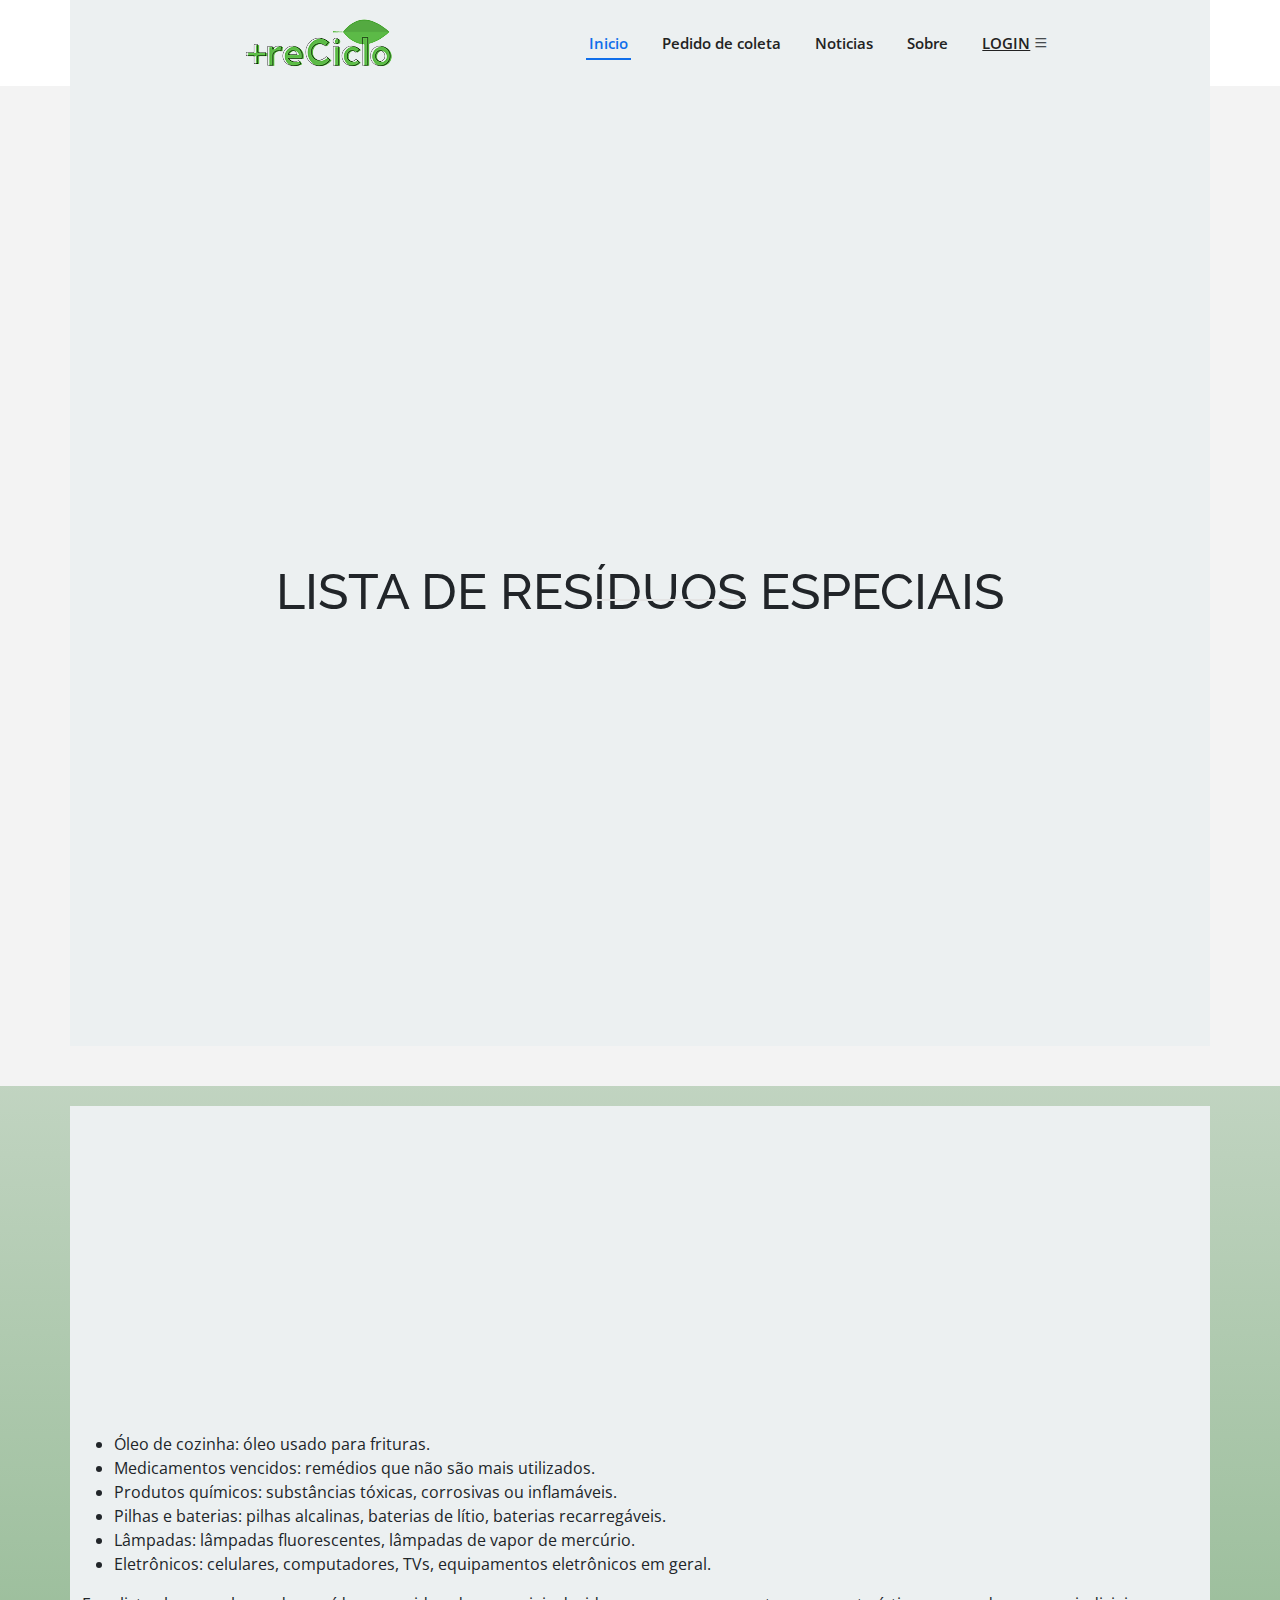
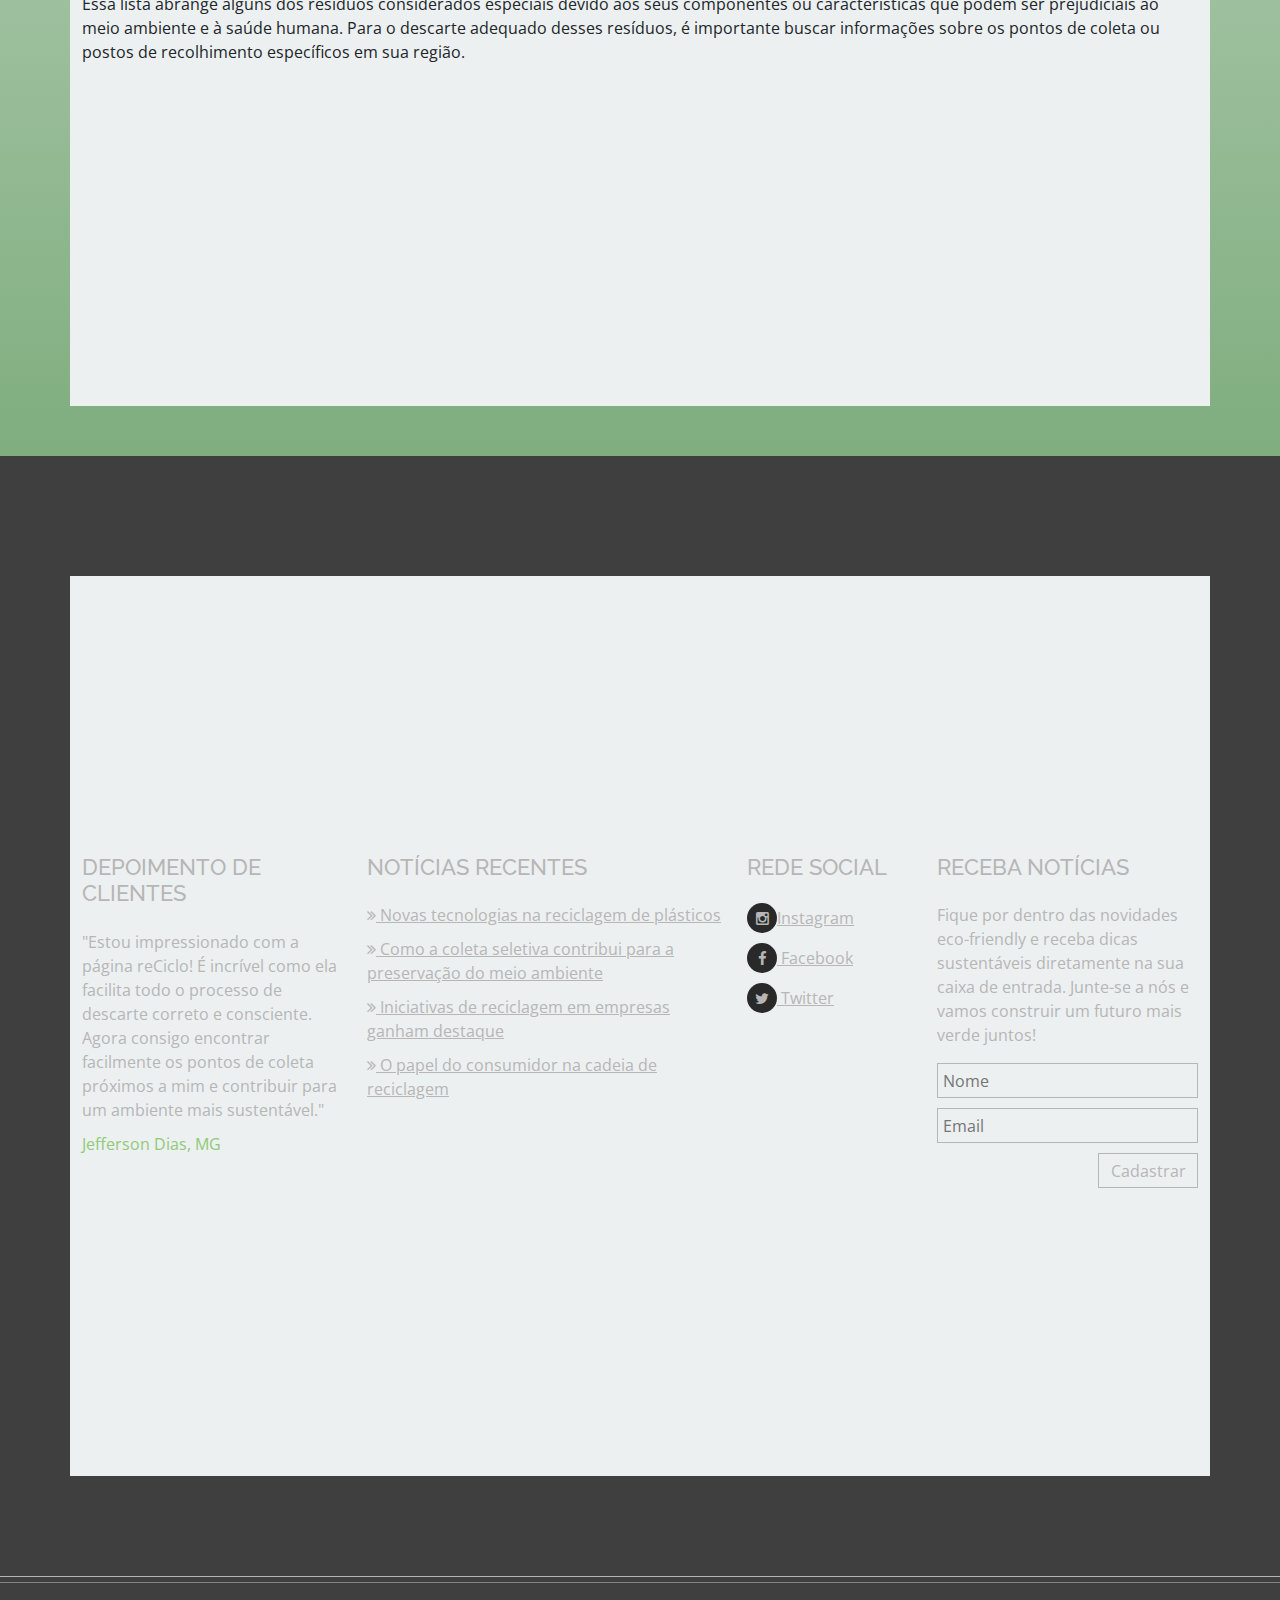
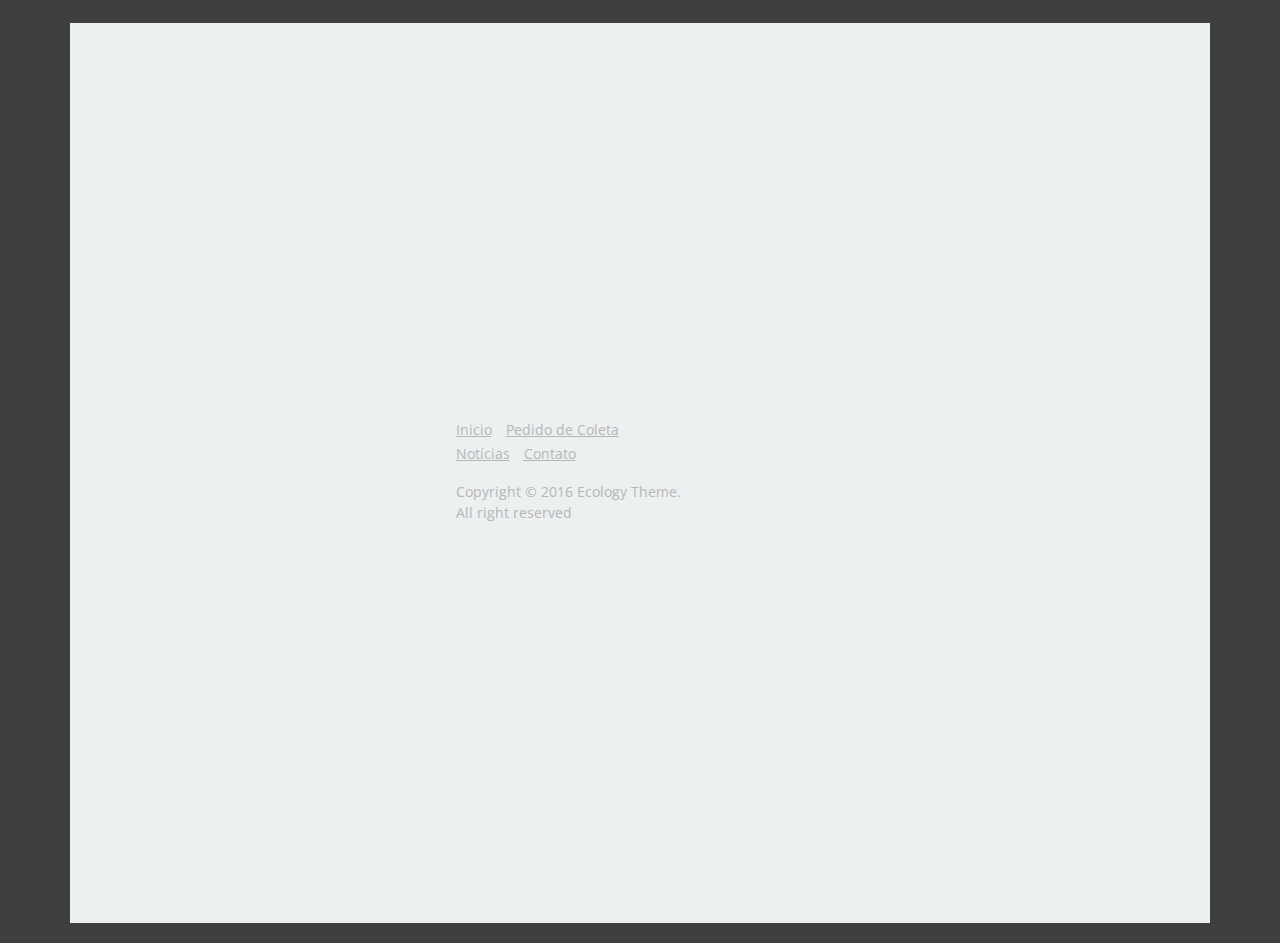
<file: src/page4.html>
<!-- Pagina informativa referente a 'Noticias' -->
<!DOCTYPE HTML>
<html lang="pt-BR">
<head>
	<meta charset="utf-8">
	<meta http-equiv="x-ua-compatible" content="ie=edge">
	<title>reCiclo</title>

	<meta name="viewport" content="width=device-width, initial-scale=1">

	<link rel="shortcut icon" type="image/x-icon" href="images/icn.ico">
	
	<link href='https://fonts.googleapis.com/css?family=Raleway:400,600' rel='stylesheet' type='text/css'>
	<link href='https://fonts.googleapis.com/css?family=Open+Sans:400,400italic,600' rel='stylesheet' type='text/css'>
	
	<link rel="stylesheet" href="css/bootstrap.min.css" />
	<link rel="stylesheet" href="css/font-awesome.min.css" />
	<link rel="stylesheet" href="css/normalize.css">
	<link rel="stylesheet" href="css/jquery.skippr.css">
	<link rel="stylesheet" href="css/slicknav.min.css" />
	<link rel="stylesheet" href="css/responsive.css" />
	<link rel="stylesheet" href="css/main.css">
	<script src="js/vendor/modernizr-2.8.3.min.js"></script>


	<!-- Google Fonts -->
	<link href="https://fonts.googleapis.com/css?family=Open+Sans:300,300i,400,400i,600,600i,700,700i|Roboto:300,300i,400,400i,500,500i,600,600i,700,700i|Poppins:300,300i,400,400i,500,500i,600,600i,700,700i" rel="stylesheet">

	<!-- Vendor CSS Files -->
	<link href="assets/vendor/aos/aos.css" rel="stylesheet">
	<link href="assets/vendor/bootstrap/css/bootstrap.min.css" rel="stylesheet">
	<link href="assets/vendor/bootstrap-icons/bootstrap-icons.css" rel="stylesheet">
	<link href="assets/vendor/boxicons/css/boxicons.min.css" rel="stylesheet">
	<link href="assets/vendor/glightbox/css/glightbox.min.css" rel="stylesheet">
	<link href="assets/vendor/swiper/swiper-bundle.min.css" rel="stylesheet">

	<!-- Template Main CSS File -->
	<link href="assets/css/style.css" rel="stylesheet">
	
</head>
<body>

	<!-- ======= Header ======= -->
	<header id="header" class="d-flex align-items-center">
		<div class="container d-flex align-items-center justify-content-between">

			<h1 ><a href="index.php"><img src="images/reCiclo-1.png" alt="" /><span></span></a></h1>

			<nav id="navbar" class="navbar">
				
				<ul class="list-unstyled">
					<li><a class="nav-link scrollto active" href="index.php">Inicio</a></li>
					<li><a class="nav-link scrollto" href="consultaTotal.php">Pedido de coleta</a></li>
					<li><a class="nav-link scrollto" href="page.html">Noticias</a></li>
					<li><a class="nav-link scrollto " href="contact.html">Sobre</a></li>
					<li><a href="login.php" id="myBtn">LOGIN</a></li>
				</ul>
				<i class="bi bi-list mobile-nav-toggle"></i>
			</nav><!-- .navbar -->

		</div>
	</header><!-- End Header -->
	
	<section class="page-title">
		<div class="container">
			<div class="row">
				<div class="col-md-12">
					<h1>Lista de Resíduos Especiais</h1>
				</div>
			</div>
		</div>
	</section><!-- Page Title Ends Here -->
	<section>
		<div class="container">
			<div class="row">
				<div class="col-md-12">
					<ul>
						<li>Óleo de cozinha: óleo usado para frituras.</li>
						<li>Medicamentos vencidos: remédios que não são mais utilizados.</li>
						<li>Produtos químicos: substâncias tóxicas, corrosivas ou inflamáveis.</li>
						<li>Pilhas e baterias: pilhas alcalinas, baterias de lítio, baterias recarregáveis.</li>
						<li>Lâmpadas: lâmpadas fluorescentes, lâmpadas de vapor de mercúrio.</li>
						<li>Eletrônicos: celulares, computadores, TVs, equipamentos eletrônicos em geral.</li>
					</ul>
					<p>Essa lista abrange alguns dos resíduos considerados especiais devido aos seus componentes ou características que podem ser prejudiciais ao meio ambiente e à saúde humana. Para o descarte adequado desses resíduos, é importante buscar informações sobre os pontos de coleta ou postos de recolhimento específicos em sua região.</p>


				</div>
			</div>
		</div>
	</div>
</section>
</body><!-- Page Title Ends Here -->

<!-- Footer Starts -->
<section class="footer">
	<div class="footer-top">
		<div class="container">
			<div class="row">
				<div class="col-md-3 col-sm-6 col-xs-12 testimonial footer-widget">
					<h2>Depoimento de clientes</h2>
					<p>"Estou impressionado com a página reCiclo! É incrível como ela facilita todo o processo de descarte correto e consciente. Agora consigo encontrar facilmente os pontos de coleta próximos a mim e contribuir para um ambiente mais sustentável."<br />
						<span>Jefferson Dias, MG</span></p>
					</div>

					<div class="col-md-4 col-sm-6 col-xs-12 footer-widget recent-posts">
						<h2>Notícias Recentes</h2>
						<ul class="list-unstyled">
							<li><a href="noticia1.html"><i class="fa fa-angle-double-right"></i> Novas tecnologias na reciclagem de plásticos</a></li>
							<li><a href="noticia2.html"><i class="fa fa-angle-double-right"></i> Como a coleta seletiva contribui para a preservação do meio ambiente</a></li>
							<li><a href="noticia3.html"><i class="fa fa-angle-double-right"></i> Iniciativas de reciclagem em empresas ganham destaque</a></li>
							<li><a href="noticia4.html"><i class="fa fa-angle-double-right"></i> O papel do consumidor na cadeia de reciclagem</a></li>
						</ul>
					</div>
					<div class="col-md-2 col-sm-6 col-xs-12 social-button footer-widget">
						<h2>Rede Social</h2>
						<ul class="list-unstyled">
							<li><a href=""><i class="fa fa-instagram"></i>Instagram</a></li>
							<li><a href=""><i class="fa fa-facebook"></i> Facebook</a></li>
							<li><a href=""><i class="fa fa-twitter"></i> Twitter</a></li>
						</ul>
					</div>
					<div class="col-md-3 col-sm-6 col-xs-12 footer-widget subscribe">
						<h2>Receba notícias</h2>
						<p>Fique por dentro das novidades eco-friendly e receba dicas sustentáveis diretamente na sua caixa de entrada. Junte-se a nós e vamos construir um futuro mais verde juntos!</p>
						<form action="receba_noticias.php" class="myform" method="post">
							<input type="text" required="" name="nome" placeholder="Nome" />
							<input type="text" required="" name="email" placeholder="Email" />
							<input type="submit" name="submit" class="pull-right" value="Cadastrar" />
						</form>
					</div>
				</div>
			</div>
		</div><!-- Footer Top Ends -->

		<div class="footer-bottom">
			<div class="container">
				<div class="row">
					<div class="col-md-8 col-xs-12">
						<div class="footer-bottom-menu">
							<ul class="list-unstyled">
								<li><a href="index.html" class="active">Inicio</a></li>
								<li><a href="page.html">Pedido de Coleta</a></li>
								<li><a href="page.html">Notícias</a></li>
								<li><a href="contact.html">Contato</a></li>
							</ul>
						</div>
						<div class="copyright-text">
							<p>Copyright © 2016 Ecology Theme. All right reserved</p>
						</div>
					</div>
					<div class="col-md-4 col-xs-12">
						<a href="#" class="scrollToTop"><i class="fa fa-arrow-up"></i></a>
					</div>
				</div>
			</div>
		</div>
	</section>
	<script src="js/jquery.min.js"></script>
	<script src="js/jquery.skippr.min.js"></script>
	<script type="text/javascript">
		$(document).ready(function(){
			$("#theTarget").skippr({
				transition: 'slide',
				speed: 1000,
				easing: 'easeOutQuart',
				navType: 'block',
				childrenElementType: 'div',
				arrows: false,
				autoPlay: false,
				autoPlayDuration: 5000,
				keyboardOnAlways: true,
				hidePrevious: false

			});
		});
	</script>
	<script src="js/plugins.js"></script>
	<script src="js/main.js"></script>
	<script src="js/bootstrap.min.js"></script>
	<script src="js/jquery.slicknav.min.js"></script>
	<script>
		$(function(){
			$('#menu').slicknav();
		});
	</script>

</body>
</html>
</file>
<file: src/assets/css/style.css>
@import url('https://fonts.googleapis.com/css?family=Open+Sans:300,400,700&display=swap');
* {
    margin: 0;
    padding: 0;
    box-sizing: border-box;
}
body {
    font-family: 'Open Sans', sans-serif;
}
.container {
    display: flex;
    justify-content: center;
    align-items: center;
    height: 100vh;
    background-color: #ecf0f1;
}
.content {
    background-color: #fff;
    border-radius: 15px;
    width: 960px;
    height: 50%;
    justify-content: space-between;
    align-items: center;
    position: relative;
}
.content::before {
    content: "";
    position: absolute;
    background-color: #58af9b;
    width: 40%;
    height: 100%;
    border-top-left-radius: 15px;
    border-bottom-left-radius: 15px;


    left: 0;
}
.title {
    font-size: 28px;
    font-weight: bold;
    text-transform: capitalize;
}
.title-primary {
    color: #fff;
}
.title-second {
    color: #58af9b;
}
.description {
    font-size: 14px;
    font-weight: 300;
    line-height: 30px;
}
.description-primary {
    color: #fff;
}
.description-second {
    color: #7f8c8d;
}
.btn {
    border-radius: 15px;
    text-transform: uppercase;
    color: #fff;
    font-size: 10px;
    padding: 10px 50px;
    cursor: pointer;
    font-weight: bold;
    width: 150px;
    align-self: center;
    border: none;
    margin-top: 1rem;
}
.btn-primary {
    background-color: transparent;
    border: 1px solid #fff;
    transition: background-color .5s;
}
.btn-primary:hover {
    background-color: #fff;
    color: #58af9b;
}
.btn-second {
    background-color: #58af9b;
    border: 1px solid #58af9b;
    transition: background-color .5s;
}
.btn-second:hover {
    background-color: #fff;
    border: 1px solid #58af9b;
    color: #58af9b;
}
.first-content {
    display: flex;
}
.first-content .second-column {
    z-index: 11;
}
.first-column {
    text-align: center;
    width: 40%;
    z-index: 10;
}
.second-column {
    width: 60%;
    display: flex;
    flex-direction: column;
    align-items: center;
}
.social-media {
    margin: 1rem 0;
}
.link-social-media:not(:first-child){
    margin-left: 10px;
}
.link-social-media .item-social-media {
    transition: background-color .5s;
}
.link-social-media:hover .item-social-media{
    background-color: #58af9b;
    color: #fff;
    border-color: #58af9b;
}
.list-social-media {
    display: flex;
    list-style-type: none;
}
.item-social-media {
    border: 1px solid #bdc3c7;
    border-radius: 50%;
    width: 35px;
    height: 35px;
    line-height: 35px;
    text-align: center;
    color: #95a5a6;
}
.form {
    display: flex;
    flex-direction: column;
    width: 55%;
}
.form input {
    height: 45px;
    width: 100%;
    border: none;
    background-color: #ecf0f1;
}
input:-webkit-autofill 
{    
    -webkit-box-shadow: 0 0 0px 1000px #ecf0f1 inset !important;
    -webkit-text-fill-color: #000 !important;
}
.label-input {
    background-color: #ecf0f1;
    display: flex;
    align-items: center;
    margin: 8px;
}
.icon-modify {
    color: #7f8c8d;
    padding: 0 5px;
}

/* second content*/

.second-content {
    position: absolute;
    display: flex;
}
.second-content .first-column {
    order: 2;
    z-index: -1;
}
.second-content .second-column {
    order: 1;
    z-index: -1;
}
.password {
    color: #34495e;
    font-size: 14px;
    margin: 15px 0;
    text-align: center;
}
.password::first-letter {
    text-transform: capitalize;
}



.sign-in-js .first-content .first-column {
    z-index: -1;
}

.sign-in-js .second-content .second-column {
    z-index: 11;
}
.sign-in-js .second-content .first-column {
    z-index: 13;
}

.sign-in-js .content::before {
    left: 60%;
    border-top-left-radius: 0;
    border-bottom-left-radius: 0;
    border-top-right-radius: 15px;
    border-bottom-right-radius: 15px;
    animation: slidein 1.3s; /*MODIFIQUEI DE 3s PARA 1.3s*/

    z-index: 12;
}

.sign-up-js .content::before {
    animation: slideout 1.3s; /*MODIFIQUEI DE 3s PARA 1.3s*/

    z-index: 12;
}

.sign-up-js .second-content .first-column,
.sign-up-js .second-content .second-column {
    z-index: -1;
}

.sign-up-js .first-content .second-column {
    z-index: 11;
}

.sign-up-js .first-content .first-column {
    z-index: 13;    
}


/* DESLOCAMENTO CONTEÚDO ATRÁS DO CONTENT:BEFORE*/
.sign-in-js .first-content .second-column {

    z-index: -1;
    position: relative;
    animation: deslocamentoEsq 1.3s; /*MODIFIQUEI DE 3s PARA 1.3s*/
}

.sign-up-js .second-content .second-column {
    position: relative;
    z-index: -1;
    animation: deslocamentoDir 1.3s; /*MODIFIQUEI DE 3s PARA 1.3s*/
}

/*ANIMAÇÃOO CSS PARA O CONTEÚDO*/

@keyframes deslocamentoEsq {

    from {
        left: 0;
        opacity: 1;
        z-index: 12;
    }

    25% {
        left: -80px;
        opacity: .5;
        /* z-index: 12; NÃO HÁ NECESSIDADE */
    }

    50% {
        left: -100px;
        opacity: .2;
        /* z-index: 12; NÃO HÁ NECESSIDADE */
    }

    to {
        left: -110px;
        opacity: 0;
        z-index: -1;
    }
}


@keyframes deslocamentoDir {

    from {
        left: 0;
        z-index: 12;
    }

    25% {
        left: 80px;
        /* z-index: 12;  NÃO HÁ NECESSIDADE*/
    }

    50% {
        left: 100px;
        /* z-index: 12; NÃO HÁ NECESSIDADE*/
        /* background-color: yellow;  Exemplo que dei no vídeo*/
    }

    to {
        left: 110px;
        z-index: -1;
    }
}


/*ANIMAÇÃO CSS*/

@keyframes slidein {

    from {
        left: 0;
        width: 40%;
    }

    25% {
        left: 5%;
        width: 50%;
    }

    50% {
        left: 25%;
        width: 60%;
    }

    75% {
        left: 45%;
        width: 50%;
    }

    to {
        left: 60%;
        width: 40%;
    }
}

@keyframes slideout {

    from {
        left: 60%;
        width: 40%;
    }

    25% {
        left: 45%;
        width: 50%;
    }

    50% {
        left: 25%;
        width: 60%;
    }

    75% {
        left: 5%;
        width: 50%;
    }

    to {
        left: 0;
        width: 40%;
    }
}

/*VERSÃO MOBILE*/
@media screen and (max-width: 1040px) {
    .content {
        width: 100%;
        height: 100%;
    }

    .content::before {
        width: 100%;
        height: 40%;
        top: 0;
        border-radius: 0;
    }
    .first-content, .second-content {
        flex-direction: column;
        justify-content: space-around;
    }

    .first-column, .second-column {
        width: 100%;
    }
    
    .sign-in-js .content::before {
        top: 60%;
        left: 0;
        border-radius: 0;

    }

    .form {
        width: 90%;
    }
    
    /* ANIMAÇÃO MOBILE CSS*/

    @keyframes deslocamentoEsq {

        from {
            top: 0;
            opacity: 1;
            z-index: 12;
        }
    
        25% {
            top: -80px;
            opacity: .5;
            /* z-index: 12; NÃO HÁ NECESSIDADE */
        }
    
        50% {
            top: -100px;
            opacity: .2;
            /* z-index: 12; NÃO HÁ NECESSIDADE */
        }
    
        to {
            top: -110px;
            opacity: 0;
            z-index: -1;
        }
    }
    
    
    @keyframes deslocamentoDir {
    
        from {
            top: 0;
            z-index: 12;
        }
    
        25% {
            top: 80px;
            /* z-index: 12;  NÃO HÁ NECESSIDADE*/
        }
    
        50% {
            top: 100px;
            /* z-index: 12; NÃO HÁ NECESSIDADE*/
            /* background-color: yellow;  Exemplo que dei no vídeo*/
        }
    
        to {
            top: 110px;
            z-index: -1;
        }
    }
    
    
    
    @keyframes slidein {
    
        from {
            top: 0;
            height: 40%;
        }
    
        25% {
            top: 5%;
            height: 50%;
        }
    
        50% {
            top: 25%;
            height: 60%;
        }
    
        75% {
            top: 45%;
            height: 50%;
        }
    
        to {
            top: 60%;
            height: 40%;
        }
    }
    
    @keyframes slideout {
    
        from {
            top: 60%;
            height: 40%;
        }
    
        25% {
            top: 45%;
            height: 50%;
        }
    
        50% {
            top: 25%;
            height: 60%;
        }
    
        75% {
            top: 5%;
            height: 50%;
        }
    
        to {
            top: 0;
            height: 40%;
        }
    }
   
}

@media screen and (max-width: 740px) {
    .form {
        width: 50%;
    }
}

@media screen and (max-width: 425px) {
    .form {
        width: 100%;
    }
}
</file>
<file: src/css/responsive.css>
/* mobile small (240 width) ----------- */
@media only screen and (max-width : 240px)  {
	.header-top .haeder-top-date{
		text-align:center;
	}
	.header-top-nav{
		float:none !important;
	}
	.header-top-nav ul, .header-top-nav form{
		float:none !important;
		text-align:center;
	}
	.logo img {
	  width: 100%;
	}
	.header-top-search > button {
		left: 168px !important;
	}
	.skippr div {
		background-size: 100% 100% !important;
	}
	#slider-container {
		height: 200px;
	}
	.top-content .slider-area{
		padding-bottom:40px;
	}
	.skippr-nav-container {
		bottom: 0;
		left: 65%;
		width: 100%;
	}
	.skippr-nav-element-block {
		height: 20px;
		margin: 10px;
		width: 30px;
	}
	.services .single-service {
		margin-bottom: 20px;
	}
	.single-service a {
	  padding: 0 28px !important;
	}
	.top-content, .services, .middle-content, .bottom-banner {
		padding: 20px 0 !important;
	}
	.single-service p:nth-child(4) {
	  left: auto !important;
	  right: 0 !important;
	  top: 91.7% !important;
	}
	.middle-content .clients ul li {
		width: 100% !important;
	}
	.middle-content .clients ul li a img {
	  width: 100% !important;
	}
	.mega-tabs {
	  margin-top: 15px;
	}
	.nav-tabs > li {
	  display: inline-block;
	  width: 100%;
	}
	.banner-content > p:nth-child(1) {
	  display: block !important;
	  float: none !important;
	  font-size: 25px !important;
	  width:100% !important;
	}
	.banner-content > p:nth-child(2) {
	  float: none !important;
	  width:100% !important;
	}
	.footer-top {
	  padding: 30px 0 !important;
	}
	.footer-bottom-menu, .copyright-text {
	  text-align: center;
	}
}
/* mobile small (iphone 3/4/5) ----------- */
@media only screen and (min-width : 241px) and (max-width : 360px)  {
	.header-top .haeder-top-date{
		text-align:center;
	}
	.header-top-nav{
		float:none !important;
	}
	.header-top-nav ul, .header-top-nav form{
		float:none !important;
		text-align:center;
	}
	.header-top-search > button {
		left: 205px !important;
	}
	.skippr div {
		background-size: 100% 100% !important;
	}
	#slider-container {
		height: 200px;
	}
	.top-content .slider-area{
		padding-bottom:40px;
	}
	.skippr-nav-container {
		bottom: 0;
		left: 65%;
		width: 100%;
	}
	.skippr-nav-element-block {
		height: 20px;
		margin: 10px;
		width: 30px;
	}
	.services .single-service {
		margin-bottom: 20px;
	}
	.top-content, .services, .middle-content, .bottom-banner {
		padding: 20px 0 !important;
	}
	.middle-content .clients ul li {
		width: 48% !important;
	}
	.mega-tabs {
	  margin-top: 15px;
	}
	.nav-tabs > li {
	  display: inline-block;
	  width: 100%;
	}
	.banner-content > p:nth-child(1) {
	  display: block !important;
	  float: none !important;
	  font-size: 25px !important;
	  width:100% !important;
	}
	.banner-content > p:nth-child(2) {
	  float: none !important;
	  width:100% !important;
	}
	.footer-top {
	  padding: 30px 0 !important;
	}
	.footer-bottom-menu, .copyright-text {
	  text-align: center;
	}
	.contact-information .col-md-9 h2, .contact-information .col-md-9 form.myform p {
	  padding-left: 0 !important;
	}
	
}
/* mobile large (android) ----------- 
@media only screen and (max-width : 685px)  {
	
}*/
/* ipad portrait/landscape ----------- */
@media only screen and (min-width : 768px) and (max-width : 1024px)  {
	.col-md-4.col-sm-3.logo img {
	  width: 100%;
	}
	.header-bottom .menu-bar ul {
	  text-align: left !important;
	}
	.header-bottom .menu-bar ul li a {
	  padding: 5px 4.3px !important;
	}
	.slider-area {
	  margin-bottom: 20px;
	}
	.single-service{
		margin-bottom:20px;
	}
	.single-service a {
	  padding: 0 28px !important;
	}
	.single-service p:nth-child(4) {
	  right: 0 !important;
	  left:auto !important;
	}
	.banner-content > p:nth-child(1) {
	  font-size: 25px !important;
	  padding: 25px 5px 0 5px !important;
	}
	.middle-content .clients ul li {
	  width: 18% !important;
	}
	.middle-content .clients ul li a img{
		width:100%;
	}
	.middle-content .clients ul li {
	  margin-bottom: -5px;
	  margin-right: 11px;
	  width: 18% !important;
	}
	.footer-top {
	  padding: 50px 0 !important;
	}
	.top-content, .services, .middle-content, .bottom-banner {
	  padding: 20px 0 !important;
	}
}
/* ipad portrait ----------- 
@media only screen and (min-device-width : 768px) and (max-device-width : 1024px) and (orientation : portrait)  {
	
}
/* ipad landscape ----------- 
@media only screen and (min-device-width : 768px) and (max-device-width : 1024px) and (orientation : landscape)  {


}
/* small displays ----------- 
@media only screen and (min-width : 600px)  {
	
}

/* 13 inch displays ----------- 
@media only screen and (min-width : 1224px)  {
	
}
/* 24 inch iMac ----------- 
@media only screen and (min-width : 1600px) {
	
}
/* 27 inch iMac ----------- 
@media only screen and (min-width : 2400px) {
	
*/
</file>
<file: src/css/main.css>
/*! HTML5 Boilerplate v5.2.0 | MIT License | https://html5boilerplate.com/ */

/*
 * What follows is the result of much research on cross-browser styling.
 * Credit left inline and big thanks to Nicolas Gallagher, Jonathan Neal,
 * Kroc Camen, and the H5BP dev community and team.
 */

/* ==========================================================================
   Base styles: opinionated defaults
   ========================================================================== */

   html {
   	color: #222;
   	font-size: 1em;
   	line-height: 1.4;
   }

/*
 * Remove text-shadow in selection highlight:
 * https://twitter.com/miketaylr/status/12228805301
 *
 * These selection rule sets have to be separate.
 * Customize the background color to match your design.
 */

 ::-moz-selection {
  background: #b3d4fc;
  text-shadow: none;
}

::selection {
  background: #b3d4fc;
  text-shadow: none;
}

/*
 * A better looking default horizontal rule
 */

 hr {
  display: block;
  height: 1px;
  border: 0;
  border-top: 1px solid #ccc;
  margin: 1em 0;
  padding: 0;
}

/*
 * Remove the gap between audio, canvas, iframes,
 * images, videos and the bottom of their containers:
 * https://github.com/h5bp/html5-boilerplate/issues/440
 */

 audio,
 canvas,
 iframe,
 img,
 svg,
 video {
  vertical-align: middle;
}

/*
 * Remove default fieldset styles.
 */

 fieldset {
  border: 3;
  margin: 0;
  padding: 0;
}

/*
 * Allow only vertical resizing of textareas.
 */

 textarea {
  resize: vertical;
}
/*ROXO e verde body{background:linear-gradient(#a709f2, #69c641);}
h1,h2,h3,h4,h5,h6{
	font-family: 'Raleway', sans-serif;
   } */
/* Verde/Roxo
body{background:linear-gradient(#8eff3f, #a709f2);}
verde/roxo pref (#69c641, #a709f2)
laranja/verde(#ffaf43, #5dba34);
h1,h2,h3,h4,h5,h6{
	font-family: 'Raleway', sans-serif;
   }*/

   body{background:linear-gradient(#eeeeee 10%, #006400 95%);}
   h1,h2,h3,h4,h5,h6{
     font-family: 'Raleway', sans-serif;
  }
  p{
     font-family: 'Open Sans', sans-serif;
  }
/* ==========================================================================
   Browser Upgrade Prompt
   ========================================================================== */

   .browserupgrade {
   	margin: 0.2em 0;
   	background: #ccc;
   	color: #000;
   	padding: 0.2em 0;
   }

/* ==========================================================================
   Author's custom styles
   ========================================================================== */
   .top-content, .services, .middle-content, .bottom-banner{
   	padding:50px 0; 
   }
   .footer-top{
   	padding:100px 0;
   }
   .footer-bottom{
   	padding: 20px 0;
   }
   .header-top{
   	background:#F8F8F8;
   }
   .haeder-top-date p{
   	margin:10px 0;
   }

   .header-top-nav{float:right;}
   .header-top-nav ul li{
   	list-style:none;
   	display:inline;
   	padding:3px 5px;
   	position:relative;
   }
   .header-top-nav ul li a{
   	color:#3c3c3c;
   }
   .header-top-nav ul li a:hover{
   	text-decoration:none;
   	color:#82b66b;
   }
   .header-top-nav ul li:after{
   	content:"|";
   	top:0;
   	left:100%;
   	position:absolute;
   }
   .header-top-nav ul li:last-child:after{
   	content:none;
   }  
   .header-top-nav ul li:first-child{
   	padding-left:0;
   }
   .header-top-nav ul, .header-top-nav form{
   	margin:10px 0;
   }
   .header-top-nav ul{
   	float:left;
   }
   .header-top-nav form{
   	float:left;
   }
   .header-bottom{} 
   .header-bottom .menu-bar ul{
   	text-align:right;
   } 
   .header-bottom .menu-bar ul li{
   	display:inline;
   }
   .header-bottom .menu-bar ul li a {
   	background: #3C3C3C;
   	color: #fff;
   	display: inline-block;
   	padding: 10px 15px;
   	border-bottom:5px solid #545454;
   	border-radius: 0 0 10px 10px;
   	transition:.5s ease;
   	font-family: 'Raleway', sans-serif;
   }
   .header-bottom .menu-bar ul li a.active{
   	background:#f8f8f8;
   	color:#82b66b;
   	border-bottom:5px solid #DCDCDC;
   }
   .header-bottom .menu-bar ul li a:hover{
   	text-decoration:none;
   	background:#f8f8f8;
   	color:#82b66b;
   	border-bottom:5px solid #DCDCDC;
   }
   .header-top-search{
   	position:relative;
   }
   .header-top-search input{
   	border:1px solid #C9C9C9;
   	padding: 0 20px 0 5px;
   }
   .header-top-search > button{
   	background: rgba(0, 0, 0, 0) none repeat scroll 0 0;
   	border: medium none;
   	left: 148px;
   	position: absolute;
   	top: 0;
   	color:#c9c9c9;
   }
   .header-bottom{} 

/* ==============
   Top Contents
   ============== */
   .support-sidebar{}
   .support-sidebar img{
   	width:100%;
   }
   .support-sidebar-content {
   	background: #3F3F3F;
   	color:#fff;
   }
   .sidebar-heading{padding: 10px 15px; background:#191919;}
   .sidebar-heading h2{
   	margin:0;
   	text-transform:uppercase;
   	font-size:25px;
   }

   .sidebar-details{
   	padding: 15px;
   	min-height: 352px;
   }
   .sidebar-details p{margin:0;}
   .sidebar-details p:nth-child(2) {
   	padding: 10px 0;
   }
   .sidebar-details span {
   	background: #1a1a1a none repeat scroll 0 0;
   	display: inline-block;
   	margin-bottom: 5px;
   	padding: 0 5px;
   	text-transform: uppercase;
   	width: 58px;
   }

/* ==============
   Services
   ============== */
   .services .single-service{
   	background: rgba(135,190,112,1);
   	background: -moz-radial-gradient(center, ellipse cover, rgba(135,190,112,1) 0%, rgba(117,164,97,1) 100%);
   	background: -webkit-gradient(radial, center center, 0px, center center, 100%, color-stop(0%, rgba(135,190,112,1)), color-stop(100%, rgba(117,164,97,1)));
   	background: -webkit-radial-gradient(center, ellipse cover, rgba(135,190,112,1) 0%, rgba(117,164,97,1) 100%);
   	background: -o-radial-gradient(center, ellipse cover, rgba(135,190,112,1) 0%, rgba(117,164,97,1) 100%);
   	background: -ms-radial-gradient(center, ellipse cover, rgba(135,190,112,1) 0%, rgba(117,164,97,1) 100%);
   	background: radial-gradient(ellipse at center, rgba(135,190,112,1) 0%, rgba(117,164,97,1) 100%);
   	filter: progid:DXImageTransform.Microsoft.gradient( startColorstr='#87be70', endColorstr='#75a461', GradientType=1 );
   	border:5px solid #6D995A;
   	color:#fff;
   	text-align:center;
   	padding:20px 10px;
   	position:relative;
   	min-height: 270px;
   }
   .single-service p:nth-child(1){
   	padding-top:20px;
   }
   .single-service p:nth-child(1) i {
   	font-size: 55px;
   }
   .single-service > h2 {
   	font-size: 25px;
   	font-weight: 400;
   	padding: 5px 0;
   	text-transform: uppercase;
   }
   .single-service p:nth-child(4) {
   	background: #3f3f3f none repeat scroll 0 0;
   	display: inline-block;
   	left: 74.5%;
   	margin: 0;
   	position: absolute;
   	top: 90.4%;
   	width: 65px;
   }
   .single-service a {
   	color: #fff;
   	font-size: 18px;
   	padding: 0 30px;
   	text-align: center;
   }

/* ==============
   Middle Content
   ============== */
   .col-md-5.clients > h2 {
   	border-bottom: 1px solid #f8f8f8;
   	border-top: 1px solid #f8f8f8;
   	color: #f8f8f8;
   	margin: 0 0 20px;
   	padding: 7px 0;
   }
   .middle-content .clients ul li {
   	display: inline-block;
   	width: 32%;
   }
   .middle-content .clients ul li a img {
   	background: #fff none repeat scroll 0 0;
   	height: 100px;
   	margin-bottom: 10px;
   	width: 140px;
   	opacity:.9;
   }
   .middle-content .clients ul li a img:hover{opacity:1;}
   .mega-tabs {
   	border: 1px solid #f8f8f8;
   	min-height: 390px;
   }
   .mega-tabs ul li.active > a {
   	background:#83B86C !important;
   	border: 0 none !important;
   	border-radius: 0 !important;
   	margin: 0 !important;
   	padding: 9px 25px;
   	color:#f8f8f8;
   }
   .mega-tabs ul li a{
   	border: 0 none !important;
   	border-radius: 0 !important;
   	margin: 0 !important;
   	padding: 9.5px 25px;
   	text-transform:uppercase;
   	color:#f8f8f8;
   	font-size:20px;
   	font-family: 'Raleway', sans-serif;
   }
   .mega-tabs ul li a:hover {
   	background:#83B86C !important;
   	padding: 9px 25px;
   }
   .tab-content{
   	color: #f8f8f8;
   }
   .mega-tabs .tab-content {
   	padding: 15px;
   }
   .mega-tabs .tab-content h3{
   	color: #f8f8f8;
   	font-size: 20px;
   	margin: 0 0 15px;
   	text-transform: uppercase;
   }
   .mega-tabs .tab-content .tab-pane > p {
   	border-left: 1px solid #82b86c;
   	padding-left: 15px;
   	font-style: italic;
   }
/* ==============
   Bottom Banner
   ============== */
   .bottom-banner .banner-content{
   	background: #7bad66 none repeat scroll 0 0;
   }
   .banner-content > p:nth-child(1) {
   	color: #f8f8f8;
   	display: inline-block;
   	float: left;
   	font-family: "Raleway",sans-serif;
   	font-size: 32px;
   	font-weight: 300;
   	padding: 18px 5px 0;
   	text-align: center;
   	width: 80%;
   }
   .banner-content > p:nth-child(2) {
   	background: #f8f8f8 none repeat scroll 0 0;
   	float: right;
   	height: 124px;
   	margin: 0;
   	padding: 0;
   	text-align: center;
   	width: 20%;
   	padding-top:70px;
   	position:relative;
   	font-size: 32px;
   	font-weight: 300;
   }
   .banner-content > p:nth-child(2):before {
   	color: #7bad66;
   	content: "";
   	font-family: "FontAwesome";
   	font-size: 60px;
   	left: 38%;
   	position: absolute;
   	top: 5%;
   	transition:.5s ease;
   }
   .banner-content > p:nth-child(2):hover:before{
   	color:#3F3F3F;
   }
   .banner-content > p:nth-child(2) a {
   	color: #7bad66;
   	font-size: 30px;
   	font-family: 'Raleway', sans-serif;
   }
   .banner-content > p:nth-child(2) a:hover{text-decoration:none;}


/* ==============
   Footer Top
   ============== */
   .footer{
   	background: #3f3f3f none repeat scroll 0 0;
   	position:relative;
   	margin-top: 50px;
   }
   .footer-top {
   	color:#b6b6b6;
   	border-bottom:1px solid #b6b6b6;
   }
   .footer-top .footer-widget h2{
   	margin-top:0;
   	text-transform:uppercase;
   	font-size: 22px;
   	padding-bottom: 15px;
   }
   .footer-top .footer-widget span{
   	color:#90ca77;
   	margin-top:10px;
   	display:inline-block;
   }
   .footer-top .recent-posts ul li {
   	padding-bottom: 10px;
   }
   .footer-top .recent-posts ul li a{
   	color:#b6b6b6;
   }
   .footer-top .recent-posts ul li a:hover{
   	text-decoration:none;
   	color:#82b66b;
   }
   .footer-top .social-button ul li{
   	padding-bottom:10px;
   }
   .social-button ul li i {
   	background: #292929;
   	border-radius: 50%;
   	font-size: 15px;
   	height: 30px;
   	padding: 8px 0 5px;
   	text-align: center;
   	width: 30px;
   	color:#b6b6b6;
   	transition:.5s ease;
   }
   .social-button ul li a:hover i{background: #000000;} 
   .social-button ul li a{color:#b6b6b6;}
   .social-button ul li a:hover{text-decoration:none;}
   .footer-widget.subscribe input[type="text"] {
   	background: rgba(0, 0, 0, 0) none repeat scroll 0 0;
   	border: 1px solid #b6b6b6;
   	display: block;
   	height: 35px;
   	margin-bottom: 10px;
   	padding: 5px;
   	width: 100%;
   }
   .footer-widget.subscribe input[type="text"]:focus{
   	border: 1px solid #fff;
   }
   .footer-widget.subscribe input[type="submit"] {
   	background: rgba(0, 0, 0, 0) none repeat scroll 0 0;
   	border: 1px solid #b6b6b6;
   	display: block;
   	height: 35px;
   	margin-bottom: 10px;
   	padding: 5px;
   	width: 100px;
   	left:100%;
   	transition:.5s ease;
   }
   .footer-widget.subscribe input[type="submit"]:hover{
   	background: #000;
   	border:1px solid #fff;
   }
   .footer-bottom{
   	border-top: 1px solid #838383;
   	margin-top: 5px;
   }
   .footer-bottom-menu{
   	padding-top:15px;
   }
   .footer-bottom-menu ul li {
   	display: inline;
   	padding-right: 10px;
   }
   .footer-bottom-menu ul li a{
   	color:#b6b6b6;
   	font-size:14px;
   }
   .footer-bottom-menu ul li a:hover{
   	color:#82b66b;
   	text-decoration:none;
   }
   .copyright-text{
   	color:#b6b6b6;
   	font-size:14px;
   	padding-bottom:5px;
   }
   .scrollToTop{
   	background: #3f3f3f none repeat scroll 0 0;
   	border: 4px double #b6b6b6;
   	border-radius: 50%;
   	color: #b6b6b6;
   	display: none;
   	font-size: 20px;
   	height: 40px;
   	padding: 2px;
   	position: absolute;
   	right: 15px;
   	text-align: center;
   	text-decoration: none;
   	top: 25px;
   	width: 40px;
   	transition:.5s ease;
   }
   .scrollToTop:hover, .scrollToTop:active, .scrollToTop:focus{
   	text-decoration:none;
   	color:#fff;
   	border-color:#fff;
   	background:#000;
   }
/* ==========================================================================
   About Us Page
   ========================================================================== */
   .about-services{
   	padding:100px 0;
   }
   .parallax-section{
   	padding:100px 0 50px 0;
   }
   .page-title{
   	padding:40px 0;
   	background:#f3f3f3;
   }
   .page-title .col-md-12{
   	text-align:center;
   }
   .page-title .col-md-12 h1{
   	font-size:50px;
   	text-transform:uppercase;
   	margin-top:0;
   }
   .page-title .col-md-12 h1::after {
   	background:#E4E4E4;
   	content: "";
   	height: 2px;
   	left: 44%;
   	position: absolute;
   	top: 55%;
   	width: 150px;
   }
   .page-title .col-md-12 p a{
   	color:#666;
   }
   .page-title .col-md-12 p a:hover{
   	text-decoration:none;
   }
   .page-title .col-md-12 p a:nth-child(5){
   	color:#95D17B;
   	text-decoration:underline;
   }
   .about-services{
   	background:#fff;
   }
   .about-services .col-md-3{
   	text-align:center;
   }
   .about-services .col-md-3 p i{
   	color: #fff;
   	font-size: 60px;
   	left: 28px;
   	position: absolute;
   	top: 4px;
   	z-index: 3;
   }
   .hexagon {
   	background-color: #ffffff;
   	border-left: 1px solid #cccccc;
   	border-right: 1px solid #cccccc;
   	box-shadow: 0 0 10px rgba(229, 229, 229, 1);
   	display: inline-block;
   	height: 63.51px;
   	margin: 31.75px 0;
   	position: relative;
   	width: 110px;
   }
   .hexagon::before {
   	border-right: 1.414px solid #cccccc;
   	border-top: 1.4142px solid #cccccc;
   	top: -38.8909px;
   }
   .hexagon::before, .hexagon::after {
   	background-color: inherit;
   	box-shadow: 0 0 10px rgba(229, 229, 229, 1);
   	content: "";
   	height: 77.78px;
   	left: 15.1091px;
   	position: absolute;
   	transform: scaleY(0.5774) rotate(-45deg);
   	width: 77.78px;
   	z-index: 1;
   }
   .hexagon::after {
   	border-bottom: 1.4142px solid #cccccc;
   	border-left: 1.4142px solid #cccccc;
   	bottom: -38.8909px;
   }
   .hexagon::before, .hexagon::after {
   	background-color: inherit;
   	box-shadow: 0 0 10px rgba(229, 229, 229, 1);
   	content: "";
   	height: 77.78px;
   	left: 15.1091px;
   	position: absolute;
   	transform: scaleY(0.5774) rotate(-45deg);
   	width: 77.78px;
   	z-index: 1;
   }
   .hexagon span {
   	background: inherit;
   	display: block;
   	height: 62.3538px;
   	left: 0;
   	position: absolute;
   	top: 0.57735px;
   	width: 108px;
   	z-index: 2;
   }
   .about-services .col-md-3 > h3 {
   	font-size: 18px;
   	text-transform: uppercase;
   	position:relative;
   	padding-bottom:10px;
   	transition:.5s ease;
   }
   .about-services .col-md-3 > h3::after {
   	background: #e4e4e4 none repeat scroll 0 0;
   	content: "";
   	height: 1px;
   	left: 30%;
   	position: absolute;
   	top: 100%;
   	width: 100px;
   }
   .about-services .col-md-3:hover h3{
   	color:#82b66b;
   }
   .ec-color{
   	opacity:0;
   	color:#82b66b;
   	transition:.5s ease;
   }
   .about-services .col-md-3:hover .ec-color{
   	opacity:1;
   	text-decoration:none;
   }

   .parallax-section .col-md-6 iframe {
   	border: 5px solid #f6f6f6;
   }
   .parallax-section .col-md-6 h3{
   	margin-top:0;
   }
   .fluid-width-video-wrapper iframe{
   	width:100%;
   }
/* ==========================================================================
   Contact Us Page
   ========================================================================== */
   .who-we-are, .contact-information{
   	padding:50px 0;
   }
   .who-we-are{
   	background:#fff;
   }
   .who-we-are .col-md-12 {
   	text-align: center;
   	padding-bottom:20px;
   }
   .who-we-are h2, .contact-information h2 {
   	text-transform: uppercase;
   }
   .who-we-are .col-md-4 > img {
   	width: 100%;
   }
   .who-we-are .col-md-12:nth-child(5){
   	text-align:left;
   	padding-top:20px;
   }
   .parallax-section .col-md-6 p a {
   	background: #fff none repeat scroll 0 0;
   	border-bottom: 5px solid #e4e4e4;
   	display: inline-block;
   	margin-right: 10px;
   	margin-top: 20px;
   	padding: 10px 20px;
   	color:#282828;
   	transition:.5s ease;
   }
   .parallax-section .col-md-6 p a:hover{
   	text-decoration:none;
   	background:#E4E4E4;
   }
   .parallax-section .col-md-6 p a:after {
   	background: #fff none repeat scroll 0 0;
   	height: 0;
   	left: 0;
   	top: 0;
   	width: 100%;
   }
   .contact-information {
   	background:#fff;
   	padding:50px 0;
   }
   .contact-information .col-md-3 h2, .contact-information .col-md-9 h2 {
   	padding-bottom: 15px;
   }
   .contact-information .col-md-3 ul li {
   	line-height: 1.5;
   	list-style: outside none none;
   	padding-left: 36px;
   	position: relative;
   	font-size:14px;
   }
   .contact-information .col-md-3 ul li p{
   	color:#888;
   }
   .contact-information .col-md-3 ul li i {
   	color: #adadad;
   	font-size: 16px;
   	left: 0;
   	position: absolute;
   	top: 3px;
   }
   .contact-information .col-md-3 ul li span{
   	font-weight:600;
   	color:#555;
   }
   .contact-information .col-md-9 h2{
   	padding-left:30px;
   }
   .contact-information .col-md-9 form.myform p {
   	float: left;
   	margin-bottom: 0;
   	padding-bottom: 30px;
   	padding-left: 30px;
   	width: 50%;
   	position:relative;
   }
   .contact-information .col-md-9 form.myform p input[type="text"] {
   	background-color: #fff;
   	border: 1px solid #ededed;
   	color: #555555;
   	float: left;
   	font-size: 14px;
   	height: 40px;
   	padding: 6px 13px;
   	width: 100%;
   }
   .contact-information .col-md-9 form.myform p.myform-comment{
   	float:left;
   	width:100%;
   }
   .contact-information .col-md-9 form.myform p.myform-comment textarea {
   	border: 1px solid #ededed;
   	float: left;
   	font-size: 14px;
   	height: 160px;
   	padding: 6px 13px;
   	width: 100%;
   }
   .contact-information .col-md-9 form.myform p.myform-comment-submit {
   	width: 39%;
   }
   .myform-submit input {
   	-moz-border-bottom-colors: none;
   	-moz-border-left-colors: none;
   	-moz-border-right-colors: none;
   	-moz-border-top-colors: none;
   	background: #95d17b none repeat scroll 0 0;
   	border-color: -moz-use-text-color -moz-use-text-color #66BC41;
   	border-image: none;
   	border-style: none none solid;
   	border-width: medium medium 5px;
   	color: #fff;
   	font-size: 14px;
   	font-weight: 600;
   	padding: 10px 20px;
   }
   .myform-submit input:hover{
   	border:none;
   	border-top:5px solid #fff;
   }
   .contact-information ul li p a {
   	color: #888;
   }
   .contact-information ul li p a:hover{
   	text-decoration:none;
   }
   #map {
   	width: 100%;
   	height: 400px;
   	margin-bottom:-50px;
   }
   .slicknav_menu {
   	display:none;
   }

   @media screen and (max-width: 40em) {
   	/* #menu is the original menu */
   	.js #menu {
   		display:none;
   	}
   	
   	.js .slicknav_menu {
   		display:block;
   	}
   }
/* ==========================================================================
   Helper classes
   ========================================================================== */

/*
 * Hide visually and from screen readers:
 */

 .hidden {
  display: none !important;
}

/*
 * Hide only visually, but have it available for screen readers:
 * http://snook.ca/archives/html_and_css/hiding-content-for-accessibility
 */

 .visuallyhidden {
  border: 0;
  clip: rect(0 0 0 0);
  height: 1px;
  margin: -1px;
  overflow: hidden;
  padding: 0;
  position: absolute;
  width: 1px;
}

/*
 * Extends the .visuallyhidden class to allow the element
 * to be focusable when navigated to via the keyboard:
 * https://www.drupal.org/node/897638
 */

 .visuallyhidden.focusable:active,
 .visuallyhidden.focusable:focus {
  clip: auto;
  height: auto;
  margin: 0;
  overflow: visible;
  position: static;
  width: auto;
}

/*
 * Hide visually and from screen readers, but maintain layout
 */

 .invisible {
  visibility: hidden;
}

/*
 * Clearfix: contain floats
 *
 * For modern browsers
 * 1. The space content is one way to avoid an Opera bug when the
 *    `contenteditable` attribute is included anywhere else in the document.
 *    Otherwise it causes space to appear at the top and bottom of elements
 *    that receive the `clearfix` class.
 * 2. The use of `table` rather than `block` is only necessary if using
 *    `:before` to contain the top-margins of child elements.
 */

 .clearfix:before,
 .clearfix:after {
  content: " "; /* 1 */
  display: table; /* 2 */
}

.clearfix:after {
  clear: both;
}

/* ==========================================================================
   EXAMPLE Media Queries for Responsive Design.
   These examples override the primary ('mobile first') styles.
   Modify as content requires.
   ========================================================================== */

   @media only screen and (min-width: 35em) {
   	/* Style adjustments for viewports that meet the condition */
   }

   @media print,
   (-webkit-min-device-pixel-ratio: 1.25),
   (min-resolution: 1.25dppx),
   (min-resolution: 120dpi) {
   	/* Style adjustments for high resolution devices */
   }

/* ==========================================================================
   Print styles.
   Inlined to avoid the additional HTTP request:
   http://www.phpied.com/delay-loading-your-print-css/
   ========================================================================== */

   @media print {
   	*,
   	*:before,
   	*:after {
   		background: transparent !important;
        color: #000 !important; /* Black prints faster:
        http://www.sanbeiji.com/archives/953 */
        box-shadow: none !important;
        text-shadow: none !important;
     }

     a,
     a:visited {
        text-decoration: underline;
     }

     a[href]:after {
        content: " (" attr(href) ")";
     }

     abbr[title]:after {
       content: " (" attr(title) ")";
    }

    /*
     * Don't show links that are fragment identifiers,
     * or use the `javascript:` pseudo protocol
     */

     a[href^="#"]:after,
     a[href^="javascript:"]:after {
      content: "";
   }

   pre,
   blockquote {
      border: 1px solid #999;
      page-break-inside: avoid;
   }

    /*
     * Printing Tables:
     * http://css-discuss.incutio.com/wiki/Printing_Tables
     */

     thead {
      display: table-header-group;
   }

   tr,
   img {
      page-break-inside: avoid;
   }

   img {
      max-width: 100% !important;
   }

   p,
   h2,
   h3 {
      orphans: 3;
      widows: 3;
   }

   h2,
   h3 {
      page-break-after: avoid;
   }
}
/* ===============CARD =================*/
.card-link {
 display: block;
 text-align: center;
 padding: 20px;
 background-color: #519F2F;
 color: white;
 text-decoration: none;
 border-radius: 5px;
 margin-bottom: 20px;
}

.card-link:hover {
 background-color: #447c24;
}

.card-link h2 {
 margin-top: 10px;
 margin-bottom: 0;
 font-size: 24px;
}

.card-link p {
 font-size: 48px;
 margin-top: 0;
}

.card.transparent-card {
 background:linear-gradient(#eeeeee 10%, #006400 95%);
}

.map-container {
 width: 100%;
 height: 400px;  
}
.map-container iframe {
 width: 100%;
 height: 100%;
}
.container {
 margin-top: 20px;
}

.form-inline .form-group {
 margin-bottom: 0;
}

/*--------------------------------------------------------------
# Header
--------------------------------------------------------------*/
#header {
  background: #fff;
  transition: all 0.5s;
  z-index: 997;
  height: 86px;
  box-shadow: 0px 2px 15px rgba(0, 0, 0, 0.1);
}

#header.fixed-top {
  height: 70px;
}

#header .logo {
  font-size: 30px;
  margin: 0;
  padding: 0;
  line-height: 1;
  font-weight: 600;
  letter-spacing: 0.8px;
  font-family: "Poppins", sans-serif;
}

#header .logo a {
  color: #222222;
}

#header .logo a span {
  color: #106eea;
}

#header .logo img {
  max-height: 40px;
}

.scrolled-offset {
  margin-top: 70px;
}

/*--------------------------------------------------------------
# Navigation Menu
--------------------------------------------------------------*/
/**
* Desktop Navigation 
*/
.navbar {
  padding: 0;
}

.navbar ul {
  margin: 0;
  padding: 0;
  display: flex;
  list-style: none;
  align-items: center;
}

.navbar li {
  position: relative;
}

.navbar>ul>li {
  white-space: nowrap;
  padding: 10px 0 10px 28px;
}

.navbar a,
.navbar a:focus {
  display: flex;
  align-items: center;
  justify-content: space-between;
  padding: 0 3px;
  font-size: 15px;
  font-weight: 600;
  color: #222222;
  white-space: nowrap;
  transition: 0.3s;
  position: relative;
}

.navbar a i,
.navbar a:focus i {
  font-size: 12px;
  line-height: 0;
  margin-left: 5px;
}

.navbar>ul>li>a:before {
  content: "";
  position: absolute;
  width: 100%;
  height: 2px;
  bottom: -6px;
  left: 0;
  background-color: #106eea;
  visibility: hidden;
  width: 0px;
  transition: all 0.3s ease-in-out 0s;
}

.navbar a:hover:before,
.navbar li:hover>a:before,
.navbar .active:before {
  visibility: visible;
  width: 100%;
}

.navbar a:hover,
.navbar .active,
.navbar .active:focus,
.navbar li:hover>a {
  color: #106eea;
}

.navbar .dropdown ul {
  display: block;
  position: absolute;
  left: 28px;
  top: calc(100% + 30px);
  margin: 0;
  padding: 10px 0;
  z-index: 99;
  opacity: 0;
  visibility: hidden;
  background: #fff;
  box-shadow: 0px 0px 30px rgba(127, 137, 161, 0.25);
  transition: 0.3s;
}

.navbar .dropdown ul li {
  min-width: 200px;
}

.navbar .dropdown ul a {
  padding: 10px 20px;
  font-weight: 400;
}

.navbar .dropdown ul a i {
  font-size: 12px;
}

.navbar .dropdown ul a:hover,
.navbar .dropdown ul .active:hover,
.navbar .dropdown ul li:hover>a {
  color: #106eea;
}

.navbar .dropdown:hover>ul {
  opacity: 1;
  top: 100%;
  visibility: visible;
}

.navbar .dropdown .dropdown ul {
  top: 0;
  left: calc(100% - 30px);
  visibility: hidden;
}

.navbar .dropdown .dropdown:hover>ul {
  opacity: 1;
  top: 0;
  left: 100%;
  visibility: visible;
}

@media (max-width: 1366px) {
  .navbar .dropdown .dropdown ul {
    left: -90%;
  }

  .navbar .dropdown .dropdown:hover>ul {
    left: -100%;
  }
}
.no-spacing {
  margin-top: 0;
}
</file>
<file: src/css/formulario_cad.css>
body {
    background: linear-gradient(to bottom, #9eff9e, #ffffff);
}


.box {
    width: 400px;
    max-width: 100%;
    background-color: #fff;
    margin: 50px auto;
    border-radius: 10px;
    padding: 20px;
    box-shadow: 0 0 10px rgba(0, 0, 0, 0.2);
    font-family: Arial, sans-serif;
    font-size: 16px;
}


.inputBox {
    position: relative;
}

.inputUser {
    width: 100%;
    padding: 10px 0;
    font-size: 18px;
    border: none;
    border-bottom: 2px solid #ccc;
    background: transparent;
    outline: none;
}

.inputUser:focus ~ .labelInput,
.inputUser:valid ~ .labelInput {
    top: -20px;
    font-size: 14px;
    color: green;
}

.labelInput {
    position: absolute;
    top: 10px;
    left: 0;
    color: #999;
    font-size: 18px;
    transition: 0.2s ease all;
}

input[type="submit"] {
    background-color: green;
    color: #fff;
    border: none;
    padding: 10px 20px;
    font-size: 18px;
    cursor: pointer;
    border-radius: 5px;
}

button.btn {
    background-color: transparent;
    color: green;
    border: 2px solid green;
    padding: 10px 20px;
    font-size: 18px;
    cursor: pointer;
    border-radius: 5px;
    margin-left: 10px;
}

@media screen and (max-width: 768px) {
    .inputBox {
        width: 100%;
    }
}

@media screen and (max-width: 480px) {
    .box {
        width: 90%;
        margin: 0 auto;
    }
}
</file>
